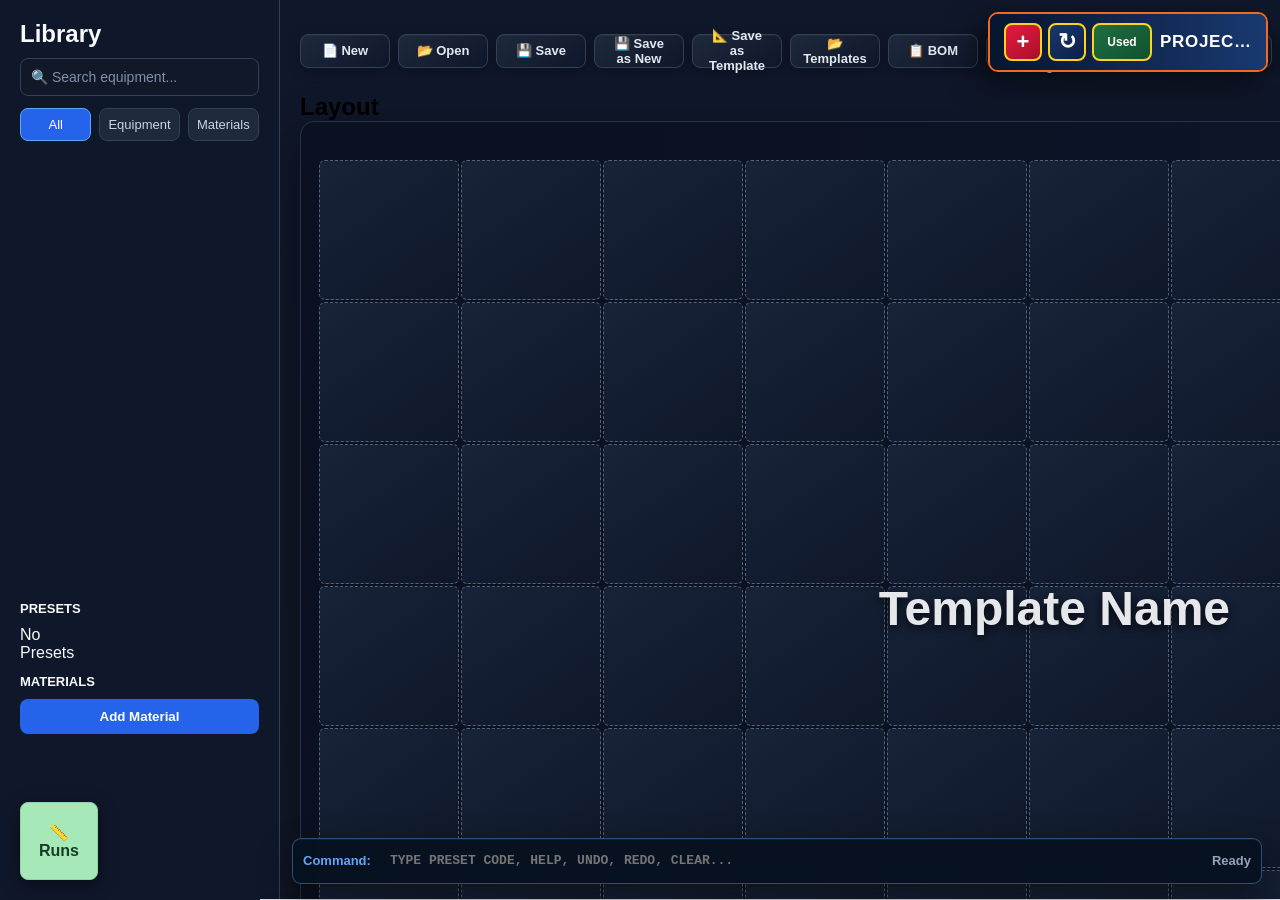
<file: index.html>
<!doctype html>
<html>
  <head>
    <meta charset="UTF-8" />

    <title>Panel Builder</title>

    <link rel="stylesheet" href="styles/toolbar.css?v=live-total-v1" />
    <link rel="stylesheet" href="styles/projectPhotos.css?v=project-photos-v4" />
    <link rel="stylesheet" href="styles/reset.css" />
    <link rel="stylesheet" href="styles/layout.css" />
    <link rel="stylesheet" href="styles/library.css?v=square-images-v2" />
    <link rel="stylesheet" href="styles/canvas.css" />
    <link rel="stylesheet" href="styles/connection.css" />
    <link rel="stylesheet" href="styles/modal.css?v=panel-search-clear-v1" />
    <link rel="stylesheet" href="styles/inspector.css" />
    <link rel="stylesheet" href="styles/bom.css" />
    <link rel="stylesheet" href="styles/runs.css?v=run-conduit-quick-pick-v2" />

    <!-- Manual Routing V3 -->
    <link rel="stylesheet" href="V3/manualRoute.css" />

    <!-- Uncomment when toolbar.css exists -->
    <!-- <link rel="stylesheet" href="styles/toolbar.css"> -->
  <style id="run-wire-page-style">
#run-wire-connection-preview{padding:12px 20px;background:#142239;color:#eef5ff;border-bottom:1px solid #3a5371}
#run-wire-connection-preview>strong{font-size:17px;display:block;margin-bottom:10px}
.run-wire-connection-equipment{display:flex;align-items:center;gap:14px;flex-wrap:wrap}
.run-wire-connection-equipment .run-canvas-component-preview{display:flex;align-items:center;gap:12px;border:1px solid #425b79;border-radius:7px;padding:8px 12px;min-width:180px;min-height:80px}
.run-wire-connection-equipment .run-canvas-component-preview img{width:74px;height:74px;object-fit:contain;background:#f4f6f8;border-radius:4px}
.run-wire-connection-equipment .run-canvas-component-preview span{font-size:11px;color:#a9bfd9}
.run-wire-connection-equipment .run-canvas-component-preview small{font-weight:700}
.run-wire-connection-equipment>span{font-size:22px;color:#70bdf4}

/* Dedicated full-screen Run Wire Editor (other pickers remain unchanged). */
#equipmentModal.run-wire-fullpage{inset:0;padding:0;align-items:stretch;justify-content:stretch}
#equipmentModal.run-wire-fullpage .modal-wrapper{width:100vw;height:100vh;max-width:none;gap:0;display:flex;flex-direction:column;align-items:stretch}
#equipmentModal.run-wire-fullpage .modal-content{order:0;width:100vw;max-width:none;height:auto;max-height:none;min-height:0;flex:1;border-radius:0;padding:14px 22px}
#equipmentModal.run-wire-fullpage #assemblyPanel{order:1;width:100%;max-width:none;min-width:0;flex-shrink:0;padding:8px 22px;background:#0e1b30;border-top:1px solid #3a5371}
#equipmentModal.run-wire-fullpage .modal-body{min-height:0;flex:1}
#equipmentModal.run-wire-fullpage .modal-header{margin-bottom:6px;padding-bottom:8px}
#equipmentModal.run-wire-fullpage #run-wire-connection-preview{padding:8px 14px}
#equipmentModal.run-wire-fullpage .run-wire-connection-equipment .run-canvas-component-preview{min-height:65px}
#equipmentModal.run-wire-fullpage .run-wire-connection-equipment img{height:58px;width:58px}

/* Override legacy modal dimensions only while the wire editor is active. */
html body #equipmentModal.run-wire-fullpage{position:fixed!important;inset:0!important;width:100vw!important;height:100dvh!important;max-width:none!important;max-height:none!important;margin:0!important;padding:0!important;overflow:hidden!important;z-index:99999!important;display:flex!important}
html body #equipmentModal.run-wire-fullpage>.modal-wrapper{box-sizing:border-box;width:100%!important;height:100%!important;min-height:0!important;max-width:none!important;max-height:none!important;margin:0!important;padding:0!important;gap:0!important;align-items:stretch!important;overflow:hidden!important}
html body #equipmentModal.run-wire-fullpage .modal-content{box-sizing:border-box;width:100%!important;height:100%!important;max-width:none!important;max-height:none!important;min-height:0!important;flex:1 1 0!important;margin:0!important;border-radius:0!important;overflow:hidden!important}
html body #equipmentModal.run-wire-fullpage .modal-body{height:auto!important;min-height:0!important;flex:1 1 0!important;grid-template-columns:190px minmax(0,1fr)!important;overflow:hidden!important}
html body #equipmentModal.run-wire-fullpage .library-panel{height:100%!important;min-height:0!important;overflow:hidden!important}
html body #equipmentModal.run-wire-fullpage #assemblyPanel{box-sizing:border-box;flex:0 0 auto!important;max-height:24vh!important;overflow-y:auto!important;width:100%!important}
@media(min-width:1200px){html body #equipmentModal.run-wire-fullpage .modal-body{grid-template-columns:205px minmax(0,1fr)!important}}
</style>
</head>

  <body>
    <div class="container">
      <aside class="sidebar">
        <h2>Library</h2>

        <input
          type="text"
          id="searchBox"
          placeholder="🔍 Search equipment..."
        />

        <div class="library-tabs">
          <button class="tab active">All</button>
          <button class="tab">Equipment</button>
          <button class="tab">Materials</button>
        </div>

        <div class="equipment-list">
          <div id="equipmentList"></div>
        </div>

        <div class="library-section">
          <div class="library-title">Presets</div>

          <div id="presetLibrary" class="preset-library"></div>
        </div>

        <div class="library-section">
          <div class="library-title">Materials</div>

          <button class="library-button">Add Material</button>
        </div>
      </aside>

      <main class="workspace">
        <!--==================================
    Workspace Toolbar
    ==================================-->

        <div class="workspace-toolbar">
          <button id="newProjectButton">📄 New</button>

          <button id="openProjectButton">📂 Open</button>

          <button id="saveButton">💾 Save</button>

          <button id="saveAsNewButton">💾 Save as New</button>

          <button id="saveAsTemplateButton">📐 Save as Template</button>
          <button id="openTemplateButton">📂 Templates</button>

          <button id="bomButton">📋 BOM</button>

          <button id="runMaterialsButton">🧰 Conduit &amp; Fittings</button>

          <button id="vanFittingPrototypeButton" title="Preview a VAN fitting estimate from the current template">
            ✨ VAN Fitting Guess
          </button>

          <button id="projectPhotosButton">🖼️ Photos</button>

          <button id="reloadMMLButton" title="Clear the local MML cache and load the latest material catalog">
            🔄 Reload MML
          </button>

          <button id="manualRouteButton">✏️ Manual Link</button>

          <div id="toolbarMaterialTotal" class="toolbar-material-total" title="Live total of the current BOM materials">
            <span>Total Amount</span>
            <strong>$0.00</strong>
          </div>
        </div>

        <!--==================================
    Layout
    ==================================-->

        <h2>Layout</h2>
        <button id="runsButton" class="workspace-floating-runs" type="button" title="Open Material Runs">📏 Runs</button>

        <div id="canvasContainer">
          <div id="grid"></div>

          <div id="previewLayer"></div>

          <svg id="svgLayer"></svg>
          <div id="canvasTemplateName" aria-label="Template name">Template Name</div>
        </div>
      </main>
    </div>

    <!-- BOM -->

    <div id="bomPanel" class="bom-panel">
      <div class="bom-title">Bill of Materials</div>

      <div id="bomBody">No Materials</div>
    </div>

    <!-- Link Inspector -->

    <div id="linkInspector" class="link-inspector collapsed">
      <div class="inspector-header">
        <h3>Link Properties</h3>
      </div>

      <div id="inspectorBody" class="inspector-body">No Link Selected</div>
    </div>

    <!-- ========================================= -->
    <!-- Modal -->
    <!-- ========================================= -->

    <div id="equipmentModal" class="modal">
      <div class="modal-wrapper">
        <!-- ========================================= -->
        <!-- Connection Assembly -->
        <!-- ========================================= -->

        <div id="assemblyPanel" class="connection-assembly"></div>

        <!-- ========================================= -->
        <!-- Modal Window -->
        <!-- ========================================= -->

        <div class="modal-content">
          <div class="modal-header">
            <h2>Place Node</h2>

            <button id="closeModal">&times;</button>
          </div>

          <!-- ========================================= -->
          <!-- Search -->
          <!-- ========================================= -->

          <div class="modal-search-wrap"><input id="modalSearch" type="text" placeholder="Search node..." /><button id="modalSearchClear" type="button" aria-label="Clear search" title="Clear search">×</button></div>

          <div class="modal-body">
            <!-- Left Column -->

            <div class="filter-panel">
              <!-- ========================================= -->
              <!-- Connection Hardware Filters -->
              <!-- ========================================= -->

              <div id="modalFilters" class="modal-filters">
                <!-- Conduit -->

                <div class="filter-group">
                  <div class="filter-title">Conduit</div>

                  <div id="systemChips" class="chip-container"></div>
                </div>

                <!-- Fitting -->

                <div class="filter-group">
                  <div class="filter-title">Fitting</div>

                  <div id="typeChips" class="chip-container"></div>
                </div>

                <!-- Size -->

                <div class="filter-group">
                  <div class="filter-title">Size</div>

                  <div id="sizeChips" class="chip-container"></div>
                </div>
              </div>

              <!-- ========================================= -->
              <!-- Equipment Component Filters -->
              <!-- ========================================= -->

              <div
                id="equipmentFilters"
                class="modal-filters"
                style="display: none"
              >
                <div class="filter-group">
                  <div class="filter-title">Component</div>

                  <div
                    id="equipmentComponentChips"
                    class="chip-container"
                  ></div>
                </div>
              </div>
            </div>

            <!-- Right Column -->

            <div class="library-panel">
              <div id="modalList" class="modal-list"></div>
            </div>
          </div>
          <!-- modal-body -->
        </div>
        <!-- modal-content -->
      </div>
      <!-- modal-wrapper -->
    </div>
    <!-- equipmentModal -->

    <!-- ========================================= -->
    <!-- Data -->
    <!-- ========================================= -->

    <script src="api/equipment.js"></script>

    <!-- ========================================= -->
    <!-- Core -->
    <!-- ========================================= -->

    <script src="js/core/config.js"></script>
    <script src="js/core/keyboard.js"></script>
    <script src="js/core/performance.js"></script>

    <!-- ========================================= -->
    <!-- Layout -->
    <!-- ========================================= -->

    <script src="js/layout/state.js"></script>
    <script src="js/layout/selectionManager.js"></script>
    <script src="js/layout/clipboardManager.js"></script>
    <script src="js/layout/pasteManager.js"></script>
    <script src="js/layout/equipmentManager.js"></script>
    <script src="js/layout/placement.js"></script>
    <script src="js/utils/driveImage.js?v=drive-image-v3"></script>
    <script src="js/layout/preview.js?v=drive-image-v3"></script>
    <script src="js/layout/presetPlacement.js?v=mdp-preset-rating-v1"></script>
    <script src="js/layout/renderer.js?v=drive-image-v3"></script>
    <script src="js/layout/dragManager.js?v=ldisc-inspect-v1"></script>
    <script src="js/layout/deleteManager.js"></script>

    <script src="js/materials/materialLookup.js"></script>

    <!-- ========================================= -->
    <!-- Equipment -->
    <!-- ========================================= -->

    <script src="js/equipment/equipmentNode.js"></script>
    <script src="js/equipment/equipmentCardRenderer.js?v=panel-click-drag-v1"></script>
    <script src="js/equipment/equipmentCardModal.js?v=panel-search-clear-v1"></script>
    <script src="js/equipment/equipmentPreview.js"></script>
    <script src="js/equipment/equipmentCardFilters.js?v=panel-circuit-v10"></script>
    <script src="js/equipment/equipmentCardLibrary.js?v=panel-circuit-v10"></script>
    <script src="js/equipment/equipmentCardSelection.js?v=panel-circuit-v10"></script>
    <script src="js/equipment/disconnectPresetEditor.js?v=mdp-breakers-auto-v1"></script>

    <script src="js/layout/canvas.js?v=mdp-preset-rating-v1"></script>

    <!-- ========================================= -->
    <!-- SVG -->
    <!-- ========================================= -->

    <script src="js/svg/svgStyles.js"></script>
    <script src="js/svg/svgLine.js"></script>
    <script src="js/svg/svgPath.js"></script>
    <script src="js/svg/svgRenderer.js"></script>

    <!-- ========================================= -->
    <!-- Connections -->
    <!-- ========================================= -->

    <script src="js/connections/connectionFactory.js"></script>
    <script src="js/connections/connectionHardware.js"></script>
    <script src="js/connections/connectionUtils.js"></script>
    <script src="js/connections/connections.js"></script>

    <script src="js/connections/nodeGenerator.js"></script>
    <script src="js/connections/connectionIdentity.js"></script>
    <script src="js/connections/connectionRegistry.js"></script>
    <script src="js/connections/connectionPosition.js"></script>
    <script src="js/connections/connectionPreview.js?v=drive-image-v3"></script>
    <script src="js/connections/connectionRenderer.js?v=drive-image-v3"></script>

    <!-- ========================================= -->
    <!-- Existing Link Routing Dependencies -->
    <!-- ========================================= -->

    <script src="js/connections/linkObstacleGrid.js"></script>
    <script src="js/connections/linkGridHelper.js"></script>
    <script src="js/connections/linkPathfinder.js"></script>
    <script src="js/connections/linkRouteUtils.js"></script>
    <script src="js/connections/linkNodeExit.js"></script>
    <script src="js/connections/linkTransition.js"></script>
    <script src="js/connections/linkGeometry.js"></script>

    <!-- ========================================= -->
    <!-- Routing V2 -->
    <!-- ========================================= -->

    <script src="RoutingV2/routingConfigV2.js"></script>
    <script src="RoutingV2/routingGeometryV2.js"></script>
    <script src="RoutingV2/routingObstacleV2.js"></script>
    <script src="RoutingV2/routingValidatorV2.js"></script>
    <script src="RoutingV2/routingLaneManagerV2.js"></script>
    <script src="RoutingV2/routingPathfinderV2.js"></script>
    <script src="RoutingV2/routingScorerV2.js"></script>
    <script src="RoutingV2/routingOptimizerV2.js"></script>
    <script src="RoutingV2/smartRouterV2.js"></script>
    <script src="RoutingV2/routingBridgeV2.js"></script>

    <script>
      RoutingBridgeV2.install();
    </script>

    <!-- ========================================= -->
    <!-- Manual Routing V3 -->
    <!-- ========================================= -->

    <script src="V3/manualRouteGrid.js"></script>
    <script src="V3/manualRouteSnap.js"></script>
    <script src="V3/manualRouteSegments.js"></script>
    <script src="V3/manualRouteHitTest.js"></script>
    <script src="V3/manualRouteSerializer.js"></script>
    <script src="V3/manualRouteRenderer.js"></script>
    <script src="V3/manualRouteHandles.js"></script>
    <script src="V3/manualRouterEngine.js"></script>
    <script src="V3/manualRouteInput.js"></script>
    <script src="V3/manualRouteBridge.js"></script>
    <script src="V3/manualRouteBootstrap.js"></script>

    <!-- ========================================= -->
    <!-- Optional Legacy Router -->
    <!-- Keep Disabled -->
    <!-- ========================================= -->

    <!--
<script src="js/connections/linkObstacleRouter.js"></script>
<script src="js/connections/linkObstacleCollision.js"></script>
<script src="js/connections/linkRouteBuilder.js"></script>
<script src="js/connections/linkRouteOptimizer.js"></script>
-->

    <!-- ========================================= -->
    <!-- Link Processing -->
    <!-- ========================================= -->

    <script src="js/connections/linkLength.js"></script>
    <script src="js/connections/linkAssembly.js"></script>
    <script src="js/connections/linkMaterials.js"></script>
    <script src="js/connections/linkHover.js"></script>

    <script src="js/connections/linkRenderer.js"></script>
    <script src="js/connections/linkNode.js?v=canvas-link-run-wire-v1"></script>
    <script src="js/connections/linkManager.js?v=link-run-sync-v1"></script>
    <script src="js/connections/linkSelection.js"></script>
    <script src="js/connections/linkEditor.js"></script>

    <script src="js/connections/nodeHover.js"></script>
    <script src="js/connections/nodeClipboard.js"></script>
    <script src="js/connections/nodePaste.js"></script>

    <!-- ========================================= -->
    <!-- UI -->
    <!-- ========================================= -->

    <script src="js/ui/library.js?v=drive-image-v3"></script>
    <script src="js/ui/modal.js?v=panel-search-clear-v1"></script>
    <script src="js/ui/modalFilters.js"></script>
    <script src="js/ui/modalSearch.js"></script>
    <script src="js/ui/modalEquipment.js"></script>
    <script src="js/ui/modalHardware.js?v=run-wire-qty-v2"></script>
    <script src="js/ui/materialImageUpload.js?v=drive-image-v3"></script>
    <script src="js/ui/modalRenderer.js?v=drive-image-v3"></script>

    <script src="js/ui/assemblyPicker.js"></script>
    <script src="js/ui/linkDeleteButton.js"></script>

    <!-- ========================================= -->
    <!-- Link Inspector -->
    <!-- ========================================= -->

    <script src="js/ui/linkInspectorData.js"></script>
    <script src="js/ui/linkInspectorPanels.js"></script>
    <script src="js/ui/linkInspectorConduit.js"></script>
    <script src="js/ui/linkInspectorAssembly.js?v=drive-image-v3"></script>
    <script src="js/ui/linkInspectorRenderer.js"></script>
    <script src="js/ui/linkInspectorEvents.js"></script>
    <script src="js/ui/linkInspector.js"></script>

    <!-- ========================================= -->
    <!-- BOM -->
    <!-- ========================================= -->

    <script src="js/bom/bomGenerator.js?v=run-conduit-length-v1"></script>
    <script src="js/bom/bomRenderer.js?v=live-total-v1"></script>

    <!-- ========================================= -->
    <!-- Project -->
    <!-- ========================================= -->

    <script src="engine/sortEngine.js"></script>

    <script src="js/project/projectSerializer.js?v=project-photos-v1"></script>
    <script src="js/project/projectDeserializer.js?v=project-photos-v1"></script>
    <script src="js/project/projectState.js?v=project-photos-v1"></script>
    <script src="js/ui/runsModal.js?v=run-fitting-fullscreen-v1"></script>
    <script src="js/ui/vanFittingPrototype.js?v=van-fitting-prototype-v1"></script>
    <script src="js/ui/photoMeasureRuns.js?v=cali-chips-v1"></script>
    <script src="js/ui/projectPhotos.js?v=project-photos-v4"></script>
    <script src="js/project/projectCache.js"></script>
    <script src="js/project/projectManager.js?v=used-materials-xlsx-v1"></script>
    <script src="js/project/localTemplates.js?v=photo-click-v1"></script>
    <script src="js/project/projectDraft.js"></script>
    <script src="js/project/projectNew.js"></script>

    <!-- ========================================= -->
    <!-- Storage -->
    <!-- ========================================= -->

    <script src="js/storage/draftStorage.js"></script>

    <!-- ========================================= -->
    <!-- API -->
    <!-- ========================================= -->

    <script src="api/cacheManager.js"></script>
    <script src="api/projectApi.js?v=api-timeout-v2"></script>

    <!-- ========================================= -->
    <!-- History and Keyboard -->
    <!-- ========================================= -->

    <script src="engine/historyManagerV2.js"></script>
    <script src="engine/keyboardManagerV2.js"></script>

    <!-- ========================================= -->
    <!-- Project UI -->
    <!-- ========================================= -->

    <script src="js/ui/projectDialog.js?v=project-row-parser-v1"></script>
    <script src="js/ui/projectOpenDialog.js?v=open-project-search-v2"></script>
    <script src="js/ui/toolbar.js?v=live-total-v2"></script>

    <!-- ========================================= -->
    <!-- Application -->
    <!-- ========================================= -->

    <!-- Load your application startup file below this line. -->
    <!-- Example: -->
    <!-- <script src="js/app.js"></script> -->

    <link rel="stylesheet" href="styles/materialDebugPanelV2.css" />
    <script src="js/ui/materialDebugPanelV2.js?v=used-materials-button-v1"></script>

    <!-- Manual Routing V3 application integration -->
    <script src="INTEGRATION_EXAMPLE.js"></script>

    <script src="js/core/main.js?v=panel-circuit-v10"></script>
    <script src="js/ui/canvasBreakerSummary.js?v=canvas-breaker-summary-addon-v2"></script>
    <script src="js/ui/equipmentBomStatus.js?v=equipment-bom-status-v1"></script>
    <script src="js/ui/directConduitHighlight.js?v=direct-conduit-highlight-v1"></script>
    <script src="js/ui/vanMaterialsSummary.js?v=van-materials-summary-v5"></script>
  </body>
</html>
</file>
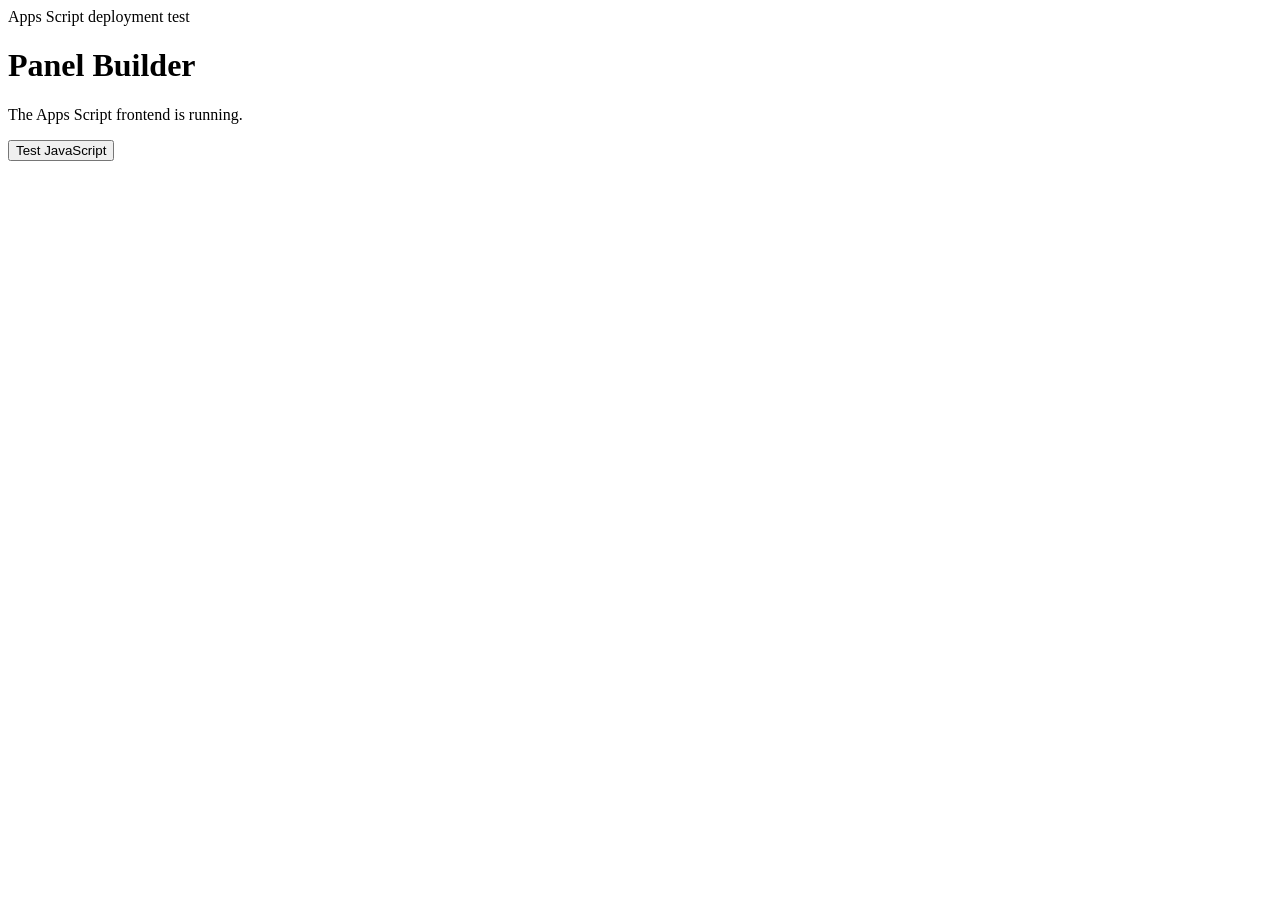
<file: apps-script/Index.html>
<!doctype html>
<html>
  <head>
    <base target="_top">
    <meta charset="UTF-8">
    <meta name="viewport" content="width=device-width, initial-scale=1">
    <title>Panel Builder</title>
    <?!= include("Styles"); ?>
  </head>

  <body>
    <main class="test-page">
      <div class="status-badge">Apps Script deployment test</div>
      <h1>Panel Builder</h1>
      <p>The Apps Script frontend is running.</p>
      <button id="testButton" type="button">Test JavaScript</button>
    </main>

    <?!= include("Scripts"); ?>
  </body>
</html>
</file>
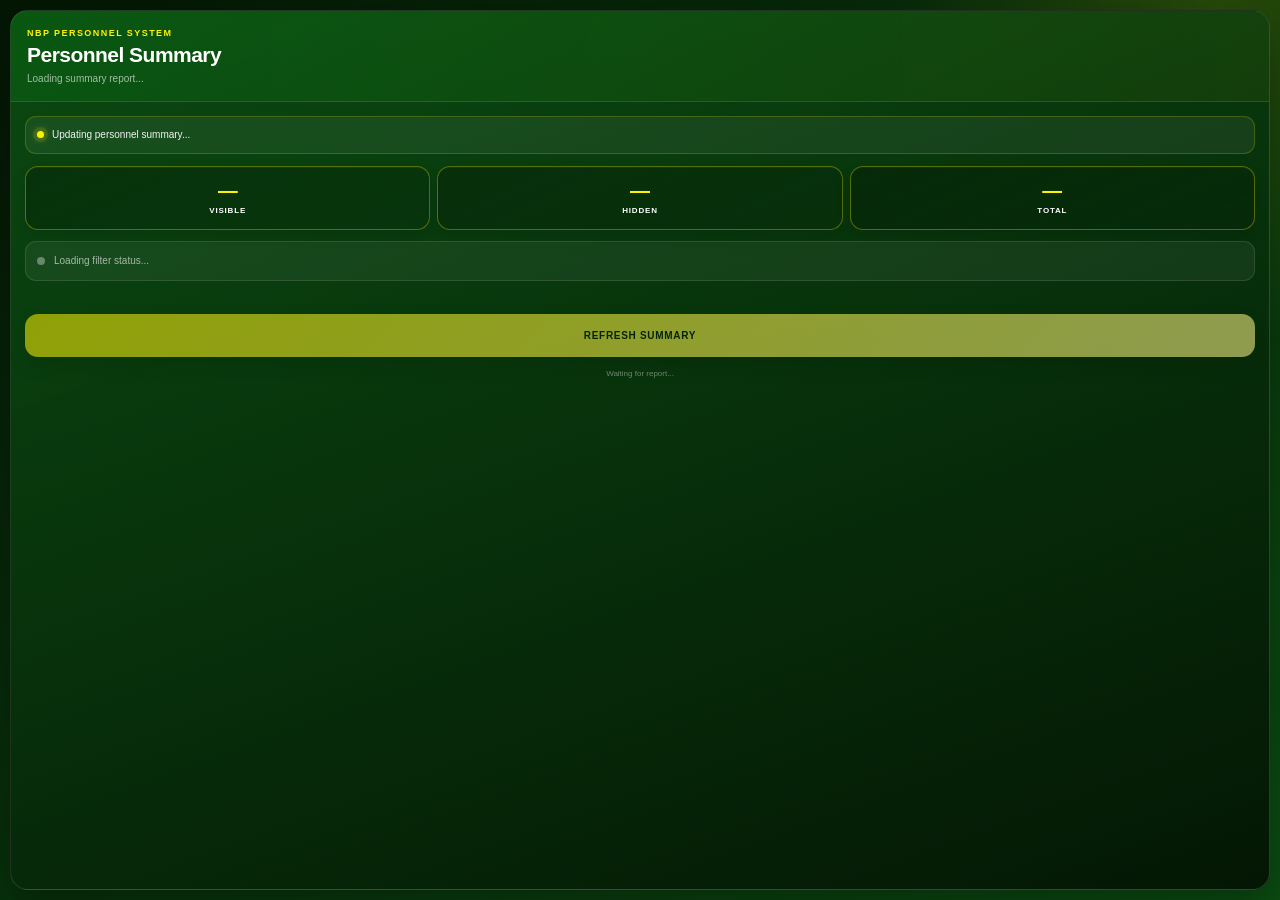
<file: apps-script/SummaryReport.html>
<!DOCTYPE html>
<html>
<head>
  <base target="_top">

  <meta
    name="viewport"
    content="width=device-width, initial-scale=1"
  >

  <style>
    :root {
      --green-950: #041604;
      --green-900: #072507;
      --green-850: #09370d;
      --green-800: #0b4c12;
      --green-700: #087a12;
      --green-600: #00a814;
      --green-500: #00e51a;

      --yellow-500: #fff200;
      --yellow-400: #ffe600;

      --white: #ffffff;

      --text-main: rgba(255, 255, 255, 0.94);
      --text-muted: rgba(255, 255, 255, 0.62);
      --border: rgba(255, 255, 255, 0.11);
      --danger: #c63b32;
    }

    * {
      box-sizing: border-box;
    }

    html,
    body {
      width: 100%;
      min-height: 100%;
      margin: 0;
    }

    body {
      padding: 10px;
      color: var(--text-main);

      background:
        radial-gradient(
          circle at 95% 2%,
          rgba(255, 242, 0, 0.13),
          transparent 22%
        ),
        linear-gradient(
          145deg,
          var(--green-950),
          var(--green-800)
        );

      font-family:
        Inter,
        "Segoe UI",
        Arial,
        sans-serif;

      font-size: 12px;
    }

    .app {
      min-height: calc(100vh - 20px);
      overflow: hidden;

      border:
        1px solid
        var(--border);

      border-radius: 18px;

      background:
        linear-gradient(
          160deg,
          rgba(11, 76, 18, 0.97),
          rgba(4, 22, 4, 0.99)
        );

      box-shadow:
        0 18px 40px
        rgba(0, 0, 0, 0.30);
    }

    .header {
      padding: 17px 16px 14px;

      border-bottom:
        1px solid
        var(--border);

      background:
        linear-gradient(
          90deg,
          rgba(0, 229, 26, 0.09),
          rgba(255, 242, 0, 0.045)
        );
    }

    .eyebrow {
      margin: 0 0 5px;
      color: var(--yellow-500);
      font-size: 9px;
      font-weight: 900;
      letter-spacing: 0.16em;
      text-transform: uppercase;
    }

    .title {
      margin: 0;
      color: var(--white);
      font-size: 21px;
      font-weight: 900;
      letter-spacing: -0.025em;
    }

    .subtitle {
      margin: 5px 0 0;
      color: var(--text-muted);
      font-size: 10px;
      line-height: 1.45;
    }

    .content {
      padding: 14px;
    }

    .status {
      display: none;
      align-items: center;
      gap: 8px;

      min-height: 38px;
      margin-bottom: 12px;
      padding: 9px 11px;

      border:
        1px solid
        rgba(255, 242, 0, 0.18);

      border-radius: 11px;
      color: var(--text-main);
      background: rgba(255, 255, 255, 0.06);
      font-size: 10px;
    }

    .status.visible {
      display: flex;
    }

    .status.error {
      color: #ffd8d4;
      border-color: rgba(198, 59, 50, 0.38);
      background: rgba(198, 59, 50, 0.18);
    }

    .status-dot {
      flex: 0 0 auto;
      width: 7px;
      height: 7px;
      border-radius: 50%;
      background: var(--yellow-500);

      box-shadow:
        0 0 0 4px
        rgba(255, 242, 0, 0.09),
        0 0 9px
        rgba(255, 242, 0, 0.6);
    }

    .status.busy .status-dot {
      animation:
        statusPulse
        900ms
        ease-in-out
        infinite;
    }

    @keyframes statusPulse {
      0%,
      100% {
        opacity: 0.4;
        transform: scale(0.85);
      }

      50% {
        opacity: 1;
        transform: scale(1.18);
      }
    }

    .total-grid {
      display: grid;
      grid-template-columns: repeat(3, minmax(0, 1fr));
      gap: 7px;
      margin-bottom: 11px;
    }

    .total-card {
      min-width: 0;
      min-height: 64px;

      display: flex;
      flex-direction: column;
      align-items: center;
      justify-content: center;

      padding: 9px 4px;

      border:
        1px solid
        rgba(255, 242, 0, 0.32);

      border-radius: 13px;
      text-align: center;

      background:
        linear-gradient(
          155deg,
          rgba(0, 0, 0, 0.24),
          rgba(0, 0, 0, 0.12)
        );

      box-shadow:
        inset 0 1px 0
        rgba(255, 255, 255, 0.04),
        0 7px 14px
        rgba(0, 0, 0, 0.12);
    }

    .total-number {
      display: block;
      max-width: 100%;
      overflow: hidden;
      color: var(--yellow-500);
      font-size: 20px;
      font-weight: 900;
      line-height: 1;
      text-overflow: ellipsis;
      white-space: nowrap;
    }

    .total-label {
      display: block;
      margin-top: 6px;
      color: var(--white);
      font-size: 8px;
      font-weight: 900;
      letter-spacing: 0.1em;
      text-transform: uppercase;
    }

    .filter-status {
      display: flex;
      align-items: center;
      gap: 9px;

      min-height: 40px;
      margin-bottom: 16px;
      padding: 9px 11px;

      border:
        1px solid
        var(--border);

      border-radius: 11px;
      color: var(--text-muted);
      background: rgba(255, 255, 255, 0.055);
      font-size: 10px;
    }

    .filter-status-dot {
      flex: 0 0 auto;
      width: 8px;
      height: 8px;
      border-radius: 50%;
      background: rgba(255, 255, 255, 0.35);
    }

    .filter-status-dot.active {
      background: var(--yellow-500);

      box-shadow:
        0 0 0 4px
        rgba(255, 242, 0, 0.08),
        0 0 10px
        rgba(255, 242, 0, 0.65);
    }

    .filter-status-text {
      min-width: 0;
      overflow: hidden;
      text-overflow: ellipsis;
      white-space: nowrap;
    }

    .summary-sections {
      display: grid;
      gap: 18px;
    }

    .summary-section {
      overflow: hidden;
      background: transparent;
    }

    .section-header {
      display: flex;
      align-items: center;
      justify-content: space-between;
      gap: 10px;

      width: 100%;
      margin: 0 0 5px;
      padding: 0 0 9px;

      border: 0;
      border-bottom:
        1px solid
        rgba(255, 242, 0, 0.34);

      color: var(--white);
      background: transparent;
      cursor: pointer;
      user-select: none;
    }

    .section-header:hover .section-title {
      color: var(--yellow-500);
    }

    .section-heading {
      display: flex;
      align-items: center;
      gap: 8px;
      min-width: 0;
    }

    .section-icon {
      display: grid;
      flex: 0 0 auto;

      width: 27px;
      height: 27px;
      place-items: center;

      border:
        1px solid
        rgba(255, 242, 0, 0.42);

      border-radius: 8px;
      color: var(--yellow-500);
      background: rgba(0, 0, 0, 0.18);
      font-size: 12px;
      line-height: 1;
    }

    .section-title {
      overflow: hidden;
      color: var(--white);
      font-size: 11px;
      font-weight: 900;
      letter-spacing: 0.1em;
      text-overflow: ellipsis;
      text-transform: uppercase;
      white-space: nowrap;
      transition: color 140ms ease;
    }

    .section-right {
      display: flex;
      align-items: center;
      gap: 7px;
    }

    .section-total {
      min-width: 37px;
      padding: 4px 8px;
      border-radius: 999px;
      color: var(--green-950);
      background: var(--yellow-500);
      font-size: 9px;
      font-weight: 900;
      text-align: center;

      box-shadow:
        0 4px 10px
        rgba(255, 242, 0, 0.13);
    }

    .section-arrow {
      color: var(--yellow-500);
      font-size: 9px;
      transition: transform 160ms ease;
    }

    .summary-section.collapsed .section-arrow {
      transform: rotate(-90deg);
    }

    .section-content {
      max-height: 310px;
      overflow-y: auto;
      padding: 0 3px;
    }

    .summary-section.collapsed .section-content {
      display: none;
    }

    .summary-item {
      display: grid;
      grid-template-columns: minmax(0, 1fr);
      gap: 6px;

      min-height: 48px;
      padding: 8px 1px;

      border-bottom:
        1px solid
        rgba(255, 255, 255, 0.065);
    }

    .summary-item:last-child {
      border-bottom: 0;
    }

    .item-heading {
      display: flex;
      align-items: center;
      justify-content: space-between;
      gap: 8px;
      min-width: 0;
    }

    .item-label {
      display: block;
      min-width: 0;
      overflow: hidden;
      color: var(--text-main);
      font-size: 10px;
      font-weight: 800;
      line-height: 1.3;
      text-overflow: ellipsis;
      text-transform: uppercase;
      white-space: nowrap;
    }

    .item-meta {
      flex: 0 0 auto;
      color: var(--text-muted);
      font-size: 9px;
      font-weight: 700;
      white-space: nowrap;
    }

    .item-percentage {
      color: var(--yellow-500);
    }

    .item-bar-track {
      position: relative;
      width: 100%;
      height: 4px;
      overflow: hidden;
      border-radius: 999px;
      background: rgba(255, 255, 255, 0.09);
    }

    .item-bar {
      width: 0;
      height: 100%;
      border-radius: 999px;

      background:
        linear-gradient(
          90deg,
          var(--green-500) 0%,
          #9dff00 58%,
          var(--yellow-500) 100%
        );

      box-shadow:
        0 0 7px
        rgba(0, 229, 26, 0.25);

      transition:
        width 420ms
        cubic-bezier(
          0.22,
          1,
          0.36,
          1
        );
    }

    .empty-message {
      padding: 16px 4px;
      color: var(--text-muted);
      font-size: 10px;
      text-align: center;
    }

    .refresh-button {
      width: 100%;
      height: 43px;
      margin-top: 17px;
      padding: 0 15px;

      border: 0;
      border-radius: 13px;

      color: var(--green-950);

      background:
        linear-gradient(
          135deg,
          var(--yellow-500),
          #fff88b
        );

      font-size: 10px;
      font-weight: 900;
      letter-spacing: 0.07em;
      text-transform: uppercase;
      cursor: pointer;

      box-shadow:
        0 8px 17px
        rgba(0, 0, 0, 0.17);

      transition:
        transform 140ms ease,
        opacity 140ms ease,
        box-shadow 140ms ease;
    }

    .refresh-button:hover:not(:disabled) {
      transform: translateY(-1px);

      box-shadow:
        0 10px 21px
        rgba(0, 0, 0, 0.23);
    }

    .refresh-button:disabled {
      opacity: 0.55;
      cursor: wait;
    }

    .footer {
      margin-top: 11px;
      color: rgba(255, 255, 255, 0.42);
      font-size: 8px;
      line-height: 1.5;
      text-align: center;
    }

    * {
      scrollbar-width: thin;

      scrollbar-color:
        rgba(255, 242, 0, 0.42)
        rgba(0, 0, 0, 0.13);
    }

    *::-webkit-scrollbar {
      width: 6px;
      height: 6px;
    }

    *::-webkit-scrollbar-track {
      border-radius: 999px;
      background: rgba(0, 0, 0, 0.13);
    }

    *::-webkit-scrollbar-thumb {
      border-radius: 999px;
      background: rgba(255, 242, 0, 0.42);
    }

    @media (max-width: 340px) {
      body {
        padding: 7px;
      }

      .content {
        padding: 11px;
      }

      .total-grid {
        gap: 5px;
      }

      .total-card {
        min-height: 58px;
      }

      .total-number {
        font-size: 17px;
      }

      .total-label {
        font-size: 7px;
      }
    }
  </style>
</head>

<body>
  <main class="app">

    <header class="header">
      <p class="eyebrow">
        NBP Personnel System
      </p>

      <h1 class="title">
        Personnel Summary
      </h1>

      <p
        id="headerUpdated"
        class="subtitle"
      >
        Loading summary report...
      </p>
    </header>

    <section class="content">

      <div
        id="status"
        class="status visible busy"
      >
        <span class="status-dot"></span>

        <span id="statusText">
          Updating personnel summary...
        </span>
      </div>

      <div class="total-grid">

        <div class="total-card">
          <span
            id="visibleCount"
            class="total-number"
          >
            —
          </span>

          <span class="total-label">
            Visible
          </span>
        </div>

        <div class="total-card">
          <span
            id="hiddenCount"
            class="total-number"
          >
            —
          </span>

          <span class="total-label">
            Hidden
          </span>
        </div>

        <div class="total-card">
          <span
            id="totalCount"
            class="total-number"
          >
            —
          </span>

          <span class="total-label">
            Total
          </span>
        </div>

      </div>

      <div class="filter-status">
        <span
          id="filterStatusDot"
          class="filter-status-dot"
        ></span>

        <span
          id="filterStatusText"
          class="filter-status-text"
        >
          Loading filter status...
        </span>
      </div>

      <div
        id="summarySections"
        class="summary-sections"
      ></div>

      <button
        id="refreshButton"
        class="refresh-button"
        type="button"
      >
        Refresh Summary
      </button>

      <footer
        id="footer"
        class="footer"
      >
        Waiting for report...
      </footer>

    </section>

  </main>

  <script>
    const SUMMARY_SECTION_ORDER = [
      "camp",
      "category",
      "gender",
      "rank",
      "type"
    ];

    const SUMMARY_SECTION_ICONS = {
      camp: "🏢",
      category: "👥",
      gender: "♀",
      rank: "★",
      type: "🛡"
    };

    let summaryRequestRunning = false;

    document.addEventListener(
      "DOMContentLoaded",
      function () {
        document
          .getElementById(
            "refreshButton"
          )
          .addEventListener(
            "click",
            loadSummary_
          );

        loadSummary_();
      }
    );

    function loadSummary_() {
      if (summaryRequestRunning) {
        return;
      }

      summaryRequestRunning = true;

      setBusyState_(
        true
      );

      showStatus_(
        "Updating personnel summary...",
        false
      );

      google.script.run
        .withSuccessHandler(
          function (report) {
            summaryRequestRunning = false;

            setBusyState_(
              false
            );

            hideStatus_();

            renderSummary_(
              report || {}
            );
          }
        )
        .withFailureHandler(
          function (error) {
            summaryRequestRunning = false;

            setBusyState_(
              false
            );

            showStatus_(
              error && error.message
                ? error.message
                : String(error),
              true
            );
          }
        )
        .getPersonnelSummaryReport();
    }

    function renderSummary_(
      report
    ) {
      setText_(
        "visibleCount",
        formatNumber_(
          report.visibleCount
        )
      );

      setText_(
        "hiddenCount",
        formatNumber_(
          report.hiddenCount
        )
      );

      setText_(
        "totalCount",
        formatNumber_(
          report.totalCount
        )
      );

      renderFilterStatus_(
        report.hasActiveFilters
      );

      renderSections_(
        report.sections || {}
      );

      const updatedAt =
        String(
          report.updatedAt || ""
        );

      setText_(
        "headerUpdated",
        updatedAt
          ? "Updated " + updatedAt
          : "Personnel totals by camp, category, gender, rank and type."
      );

      setText_(
        "footer",
        updatedAt
          ? "Updated " +
            updatedAt +
            " • " +
            formatNumber_(
              report.elapsedMs
            ) +
            " ms"
          : "Summary ready"
      );
    }

    function renderFilterStatus_(
      hasActiveFilters
    ) {
      const dot =
        document.getElementById(
          "filterStatusDot"
        );

      const text =
        document.getElementById(
          "filterStatusText"
        );

      dot.classList.toggle(
        "active",
        Boolean(
          hasActiveFilters
        )
      );

      text.textContent =
        hasActiveFilters
          ? "Filter active — summary reflects the filtered personnel."
          : "No active filter — summary includes all personnel.";
    }

    function renderSections_(
      sections
    ) {
      const container =
        document.getElementById(
          "summarySections"
        );

      container.innerHTML = "";

      SUMMARY_SECTION_ORDER.forEach(
        function (key) {
          const section =
            sections[key];

          if (!section) {
            return;
          }

          container.appendChild(
            createSummarySection_(
              section,
              key
            )
          );
        }
      );

      if (!container.children.length) {
        const empty =
          document.createElement(
            "div"
          );

        empty.className =
          "empty-message";

        empty.textContent =
          "No summary sections were returned.";

        container.appendChild(
          empty
        );
      }
    }

    function createSummarySection_(
      section,
      key
    ) {
      const wrapper =
        document.createElement(
          "section"
        );

      wrapper.className =
        "summary-section";

      const header =
        document.createElement(
          "div"
        );

      header.className =
        "section-header";

      header.setAttribute(
        "role",
        "button"
      );

      header.setAttribute(
        "tabindex",
        "0"
      );

      const heading =
        document.createElement(
          "div"
        );

      heading.className =
        "section-heading";

      const icon =
        document.createElement(
          "span"
        );

      icon.className =
        "section-icon";

      icon.textContent =
        SUMMARY_SECTION_ICONS[key] ||
        "•";

      const title =
        document.createElement(
          "span"
        );

      title.className =
        "section-title";

      title.textContent =
        section.label ||
        key;

      heading.appendChild(
        icon
      );

      heading.appendChild(
        title
      );

      const right =
        document.createElement(
          "div"
        );

      right.className =
        "section-right";

      const total =
        document.createElement(
          "span"
        );

      total.className =
        "section-total";

      total.textContent =
        formatNumber_(
          section.total
        );

      const arrow =
        document.createElement(
          "span"
        );

      arrow.className =
        "section-arrow";

      arrow.textContent =
        "▼";

      right.appendChild(
        total
      );

      right.appendChild(
        arrow
      );

      header.appendChild(
        heading
      );

      header.appendChild(
        right
      );

      const content =
        document.createElement(
          "div"
        );

      content.className =
        "section-content";

      const items =
        Array.isArray(
          section.items
        )
          ? section.items
          : [];

      if (!items.length) {
        const empty =
          document.createElement(
            "div"
          );

        empty.className =
          "empty-message";

        empty.textContent =
          "No personnel records";

        content.appendChild(
          empty
        );
      } else {
        const maximumCount =
          Math.max.apply(
            null,
            items.map(
              function (item) {
                return Number(
                  item.count || 0
                );
              }
            )
          ) || 1;

        const sectionTotal =
          Number(
            section.total || 0
          );

        items.forEach(
          function (item) {
            content.appendChild(
              createSummaryItem_(
                item,
                maximumCount,
                sectionTotal
              )
            );
          }
        );
      }

      function toggleSection_() {
        wrapper.classList.toggle(
          "collapsed"
        );
      }

      header.addEventListener(
        "click",
        toggleSection_
      );

      header.addEventListener(
        "keydown",
        function (event) {
          if (
            event.key === "Enter" ||
            event.key === " "
          ) {
            event.preventDefault();

            toggleSection_();
          }
        }
      );

      wrapper.appendChild(
        header
      );

      wrapper.appendChild(
        content
      );

      return wrapper;
    }

    function createSummaryItem_(
      item,
      maximumCount,
      sectionTotal
    ) {
      const row =
        document.createElement(
          "div"
        );

      row.className =
        "summary-item";

      const heading =
        document.createElement(
          "div"
        );

      heading.className =
        "item-heading";

      const label =
        document.createElement(
          "span"
        );

      label.className =
        "item-label";

      label.textContent =
        item.label ||
        "Unspecified";

      label.title =
        item.label ||
        "Unspecified";

      const count =
        Number(
          item.count || 0
        );

      const percentage =
        sectionTotal > 0
          ? (
              count /
              sectionTotal
            ) *
            100
          : 0;

      const meta =
        document.createElement(
          "span"
        );

      meta.className =
        "item-meta";

      const countText =
        document.createTextNode(
          formatNumber_(
            count
          ) +
          " · "
        );

      const percentageText =
        document.createElement(
          "span"
        );

      percentageText.className =
        "item-percentage";

      percentageText.textContent =
        percentage.toFixed(1) +
        "%";

      meta.appendChild(
        countText
      );

      meta.appendChild(
        percentageText
      );

      heading.appendChild(
        label
      );

      heading.appendChild(
        meta
      );

      const track =
        document.createElement(
          "div"
        );

      track.className =
        "item-bar-track";

      const bar =
        document.createElement(
          "div"
        );

      bar.className =
        "item-bar";

      track.appendChild(
        bar
      );

      row.appendChild(
        heading
      );

      row.appendChild(
        track
      );

      const barPercentage =
        maximumCount > 0
          ? Math.max(
              1.5,
              Math.min(
                100,
                (
                  count /
                  maximumCount
                ) *
                100
              )
            )
          : 0;

      window.requestAnimationFrame(
        function () {
          window.requestAnimationFrame(
            function () {
              bar.style.width =
                barPercentage +
                "%";
            }
          );
        }
      );

      return row;
    }

    function setBusyState_(
      isBusy
    ) {
      document
        .getElementById(
          "refreshButton"
        )
        .disabled =
          Boolean(isBusy);
    }

    function showStatus_(
      message,
      isError
    ) {
      const status =
        document.getElementById(
          "status"
        );

      const statusText =
        document.getElementById(
          "statusText"
        );

      statusText.textContent =
        message;

      status.classList.add(
        "visible"
      );

      status.classList.toggle(
        "busy",
        !isError
      );

      status.classList.toggle(
        "error",
        Boolean(isError)
      );
    }

    function hideStatus_() {
      const status =
        document.getElementById(
          "status"
        );

      status.classList.remove(
        "visible",
        "busy",
        "error"
      );
    }

    function setText_(
      elementId,
      value
    ) {
      const element =
        document.getElementById(
          elementId
        );

      if (element) {
        element.textContent =
          value;
      }
    }

    function formatNumber_(
      value
    ) {
      return Number(
        value || 0
      ).toLocaleString();
    }
  </script>
</body>
</html>
</file>
<file: styles/toolbar.css>
/*=====================================
Workspace Toolbar
=====================================*/

.workspace-toolbar {

    display: flex;

    align-items: center;

    gap: 8px;

    padding: 8px 0;

    margin-bottom: 12px;

}

/* Live current-BOM amount, kept beside the project controls. */
.toolbar-material-total {

    min-width: 126px;
    height: 34px;
    box-sizing: border-box;
    display: grid;
    grid-template-columns: auto auto;
    align-items: center;
    gap: 7px;
    margin-left: auto;
    padding: 0 11px;
    border: 1px solid #334155;
    border-radius: 8px;
    color: #f8fafc;
    background: linear-gradient(145deg, #1e293b, #0f172a);
    box-shadow: 0 4px 12px rgba(0,0,0,.25), inset 0 1px 0 rgba(255,255,255,.04);
    white-space: nowrap;
}

.toolbar-material-total span {

    color: #94a3b8;
    font-size: 10px;
    font-weight: 700;
    letter-spacing: .035em;
    text-transform: uppercase;
}

.toolbar-material-total strong {

    color: #f8fafc;
    font-size: 14px;
    font-variant-numeric: tabular-nums;
}

/*=====================================
Toolbar Button
=====================================*/

.workspace-toolbar button {

    display: flex;

    align-items: center;

    justify-content: center;

    gap: 6px;

    min-width: 90px;

    height: 34px;

    padding: 0 14px;

    border: 1px solid #334155;

    border-radius: 8px;

    background:
        linear-gradient(
            145deg,
            #1e293b,
            #0f172a
        );

    color: #e2e8f0;

    font-size: 13px;

    font-weight: 600;

    cursor: pointer;

    user-select: none;

    box-shadow:
        0 4px 12px rgba(0,0,0,.25),
        inset 0 1px 0 rgba(255,255,255,.04);

    transition:
        background .18s ease,
        border-color .18s ease,
        color .18s ease,
        transform .15s ease,
        box-shadow .18s ease;

}

/*=====================================
Hover
=====================================*/

.workspace-toolbar button:hover {

    background:
        linear-gradient(
            145deg,
            #23324a,
            #162033
        );

    border-color: #60a5fa;

    color: #ffffff;

    box-shadow:
        0 6px 18px rgba(0,0,0,.35),
        0 0 16px rgba(37,99,235,.20);

}

/*=====================================
Active
=====================================*/

.workspace-toolbar button:active {

    transform: scale(.97);

    background:
        linear-gradient(
            145deg,
            #2563eb,
            #1d4ed8
        );

    border-color: #60a5fa;

    color: #ffffff;

    box-shadow:
        inset 0 1px 3px rgba(0,0,0,.35),
        0 4px 12px rgba(37,99,235,.25);

}

/*=====================================
Focus
=====================================*/

.workspace-toolbar button:focus {

    outline: none;

    border-color: #60a5fa;

    box-shadow:
        0 0 0 3px rgba(37,99,235,.25),
        0 6px 18px rgba(0,0,0,.35);

}

/*=====================================
Disabled
=====================================*/

.workspace-toolbar button:disabled {

    opacity: .45;

    cursor: not-allowed;

    pointer-events: none;

    background:
        linear-gradient(
            145deg,
            #1a2435,
            #111827
        );

    border-color: #263548;

    color: #64748b;

    box-shadow: none;

}
</file>
<file: styles/projectPhotos.css>
.project-photos-overlay {
    position: fixed;
    inset: 0;
    z-index: 12000;
    display: none;
    padding: 5px;
    box-sizing: border-box;
    background: #090d14;
}

.project-photos-dialog {
    width: 100%;
    height: 100%;
    min-height: 0;
    display: grid;
    grid-template-rows: auto minmax(0, 1fr);
    overflow: hidden;
    border: 1px solid #344150;
    border-radius: 4px;
    color: #e5edf5;
    background: #101720;
}

.project-photos-header {
    min-height: 34px;
    display: flex;
    align-items: center;
    gap: 7px;
    padding: 4px 7px 4px 10px;
    border-bottom: 1px solid #344150;
}

.project-photos-header h2,
.project-photos-header p {
    display: inline;
    margin: 0;
}

.project-photos-header h2 {
    font-size: 14px;
    font-weight: 700;
}

.project-photos-header p {
    margin-left: 8px;
    color: #95a4b5;
    font-size: 11px;
}

.project-photos-detach,
.project-photos-close {
    height: 25px;
    display: inline-grid;
    place-items: center;
    border: 1px solid #4a5a6d;
    border-radius: 3px;
    color: #dbeafe;
    background: #1b2633;
    cursor: pointer;
    font: inherit;
    font-size: 11px;
}

.project-photos-detach {
    min-width: 67px;
    margin-left: auto;
    padding: 0 7px;
}

.project-photos-close {
    width: 26px;
    color: #fecaca;
    font-size: 21px;
    line-height: 1;
}

.project-photos-detach:hover,
.project-photos-close:hover {
    border-color: #93c5fd;
    background: #243449;
}

.project-photos-grid {
    min-height: 0;
    display: grid;
    grid-template-columns: repeat(2, minmax(0, 1fr));
    grid-template-rows: repeat(2, minmax(0, 1fr));
    gap: 5px;
    padding: 5px;
}

.project-photo-panel {
    position: relative;
    min-width: 0;
    min-height: 0;
    overflow: hidden;
    border: 1px solid #354252;
    border-radius: 3px;
    background: #05080d;
    transition: border-color .12s ease, background .12s ease;
}

.project-photo-panel.is-drop-target {
    border-color: #60a5fa;
    background: #0a1a2c;
}

.project-photo-panel.is-active {
    border-color: #60a5fa;
    box-shadow: inset 0 0 0 1px rgba(96, 165, 250, .28);
}

.project-photo-panel.is-drop-invalid {
    border-color: #fb7185;
}

.project-photo-canvas {
    width: 100%;
    height: 100%;
    min-width: 0;
    min-height: 0;
    overflow: auto;
    box-sizing: border-box;
    display: flex;
    align-items: flex-start;
    justify-content: flex-start;
    padding: 5px;
}

.project-photo-image {
    max-width: none;
    height: auto;
    display: block;
    object-fit: contain;
    transform-origin: top left;
}

.project-photo-empty {
    width: 100%;
    align-self: center;
    display: grid;
    justify-items: center;
    gap: 8px;
    padding: 16px;
    box-sizing: border-box;
    color: #75869a;
    text-align: center;
    font-size: 12px;
    line-height: 1.35;
}

.project-photo-link-input {
    width: min(440px, 82%);
    height: 31px;
    box-sizing: border-box;
    border: 1px solid #4a5a6d;
    border-radius: 3px;
    padding: 0 9px;
    color: #e5edf5;
    background: #111b27;
    font: inherit;
    font-size: 12px;
    text-align: center;
}

.project-photo-link-input:focus {
    outline: none;
    border-color: #60a5fa;
    box-shadow: 0 0 0 1px rgba(96, 165, 250, .32);
}

.project-photo-clear {
    position: absolute;
    top: 5px;
    right: 5px;
    width: 24px;
    height: 24px;
    display: grid;
    place-items: center;
    border: 1px solid rgba(254, 202, 202, .72);
    border-radius: 3px;
    color: #fee2e2;
    background: rgba(69, 10, 10, .82);
    cursor: pointer;
    font-size: 20px;
    line-height: 1;
}

.project-photo-clear:hover {
    background: #991b1b;
}

@media (max-width: 820px) {
    .project-photos-overlay {
        padding: 2px;
    }

    .project-photos-header p {
        display: none;
    }

    .project-photos-grid {
        grid-template-columns: 1fr;
        grid-template-rows: repeat(4, minmax(280px, 1fr));
        overflow-y: auto;
    }
}
</file>
<file: styles/layout.css>
/*=====================================
APPLICATION LAYOUT
=====================================*/

.container {

    display: grid;

    grid-template-columns: 280px 1fr;

    height: 100vh;

    overflow: hidden;

    background:
        radial-gradient(
            circle at top,
            rgba(37,99,235,.05),
            transparent 40%
        ),
        #0b1120;

}

/*=====================================
WORKSPACE
=====================================*/

.workspace {

    position: relative;

    padding: 20px;

    padding-bottom: 240px;

    overflow: auto;

    background:
        linear-gradient(
            180deg,
            #0f172a 0%,
            #111827 100%
        );

    scrollbar-width: thin;

    scrollbar-color: #475569 #0b1120;

}

/*=====================================
WORKSPACE SCROLLBAR
=====================================*/

.workspace::-webkit-scrollbar {

    width: 10px;

    height: 10px;

}

.workspace::-webkit-scrollbar-track {

    background: #0b1120;

}

.workspace::-webkit-scrollbar-thumb {

    background: #334155;

    border-radius: 999px;

    border: 2px solid #0b1120;

}

.workspace::-webkit-scrollbar-thumb:hover {

    background: #475569;

}

.workspace::-webkit-scrollbar-corner {

    background: #0b1120;

}
</file>
<file: styles/library.css>
/*=====================================
LIBRARY PANEL
=====================================*/

.sidebar{

    width:280px;

    display:flex;

    flex-direction:column;

    background:white;

    border-right:1px solid #ddd;

    padding:20px;

    overflow:hidden;

}

/*=====================================
SEARCH
=====================================*/

#searchBox{

    width:100%;

    padding:10px;

    border:1px solid #ddd;

    border-radius:8px;

    margin-top:10px;

    margin-bottom:12px;

    font-size:14px;

}

/*=====================================
FILTER TABS
=====================================*/

.library-tabs{

    display:flex;

    gap:8px;

    margin-bottom:12px;

}

.tab{

    flex:1;

    border:none;

    border-radius:8px;

    background:#f3f4f6;

    padding:8px;

    cursor:pointer;

    font-size:13px;

    transition:.2s;

}

.tab:hover{

    background:#e5e7eb;

}

.tab.active{

    background:#2563eb;

    color:white;

}

/*=====================================
EQUIPMENT LIST
=====================================*/

.equipment-list{

    height:420px;

    overflow-y:auto;

    padding-right:6px;

    margin-bottom:16px;

}

.equipment-list::-webkit-scrollbar{

    width:8px;

}

.equipment-list::-webkit-scrollbar-thumb{

    background:#d1d5db;

    border-radius:10px;

}

#equipmentList{

    display:flex;

    flex-direction:column;

    gap:10px;

}

/*=====================================
EQUIPMENT CARD
=====================================*/

.equipment{

    position:relative;

    display:flex;

    align-items:center;

    gap:12px;

    min-height:160px;

    padding:12px;

    border:2px solid #e5e7eb;

    border-radius:10px;

    background:#fff;

}

.equipment:hover{

    transform:translateY(-2px);

    box-shadow:0 4px 12px rgba(0,0,0,.15);

}

.equipment.selected{

    border:2px solid #2563eb;

    background:#eff6ff;

}

/*=====================================
CARD IMAGE
=====================================*/

.equipment-image{

    width:90px;

    height:90px;

    aspect-ratio:1 / 1;

    object-fit:contain;

    flex-shrink:0;

}

/*=====================================
CARD TEXT
=====================================*/

.equipment-info{

    display:flex;

    flex-direction:column;

    justify-content:center;

    min-width:0;

}

.equipment-code{

    font-size:16px;

    font-weight:bold;

    margin-bottom:12px;

    color:#111827;

}

.equipment-desc{

    font-size:16px;

    color:#6b7280;

    line-height:1.3;

    margin-bottom:12px;

}

/*=====================================
PRESETS
=====================================*/

.library-section{

    margin-top:12px;

}

.library-title{

    font-size:13px;

    font-weight:700;

    text-transform:uppercase;

    color:#6b7280;

    margin-bottom:10px;

}

.preset-library{

    display:grid;

    grid-template-columns:repeat(3,1fr);

    gap:8px;

}

.preset-button{

    border:none;

    border-radius:8px;

    background:#f3f4f6;

    padding:10px 0;

    font-size:12px;

    font-weight:600;

    cursor:pointer;

    transition:.2s;

}

.preset-button:hover{

    background:#dbeafe;

}

/*=====================================
MATERIALS
=====================================*/

.library-button{

    width:100%;

    border:none;

    border-radius:8px;

    background:#2563eb;

    color:white;

    padding:10px;

    cursor:pointer;

    font-weight:600;

}

.library-button:hover{

    background:#1d4ed8;

}
</file>
<file: styles/canvas.css>
/*=====================================
CANVAS THEME VARIABLES
=====================================*/

:root {

    --canvas-bg: #0b1120;
    --canvas-surface: #0f172a;
    --canvas-cell: #172338;
    --canvas-cell-dark: #111c2f;

    --canvas-border: #52627a;
    --canvas-border-soft: #2f4059;

    --canvas-text: #f8fafc;
    --canvas-text-soft: #cbd5e1;
    --canvas-text-muted: #64748b;

    --canvas-blue: #2563eb;
    --canvas-blue-light: #60a5fa;

    --canvas-red: #dc2626;
    --canvas-red-hover: #ef4444;

}

/*=====================================
CANVAS CONTAINER
=====================================*/

#canvasContainer {

    position: relative;

    display: inline-block;

    padding: 18px;

    background:
        radial-gradient(
            circle at top,
            rgba(37, 99, 235, .08),
            transparent 45%
        ),
        var(--canvas-bg);

    border: 1px solid #263348;

    border-radius: 14px;

    box-shadow:
        0 18px 50px rgba(0, 0, 0, .45);

}

/*=====================================
SVG LAYER
=====================================*/

#svgLayer {

    position: absolute;

    inset: 0;

    width: 100%;
    height: 100%;

    overflow: visible;

    pointer-events: none;

    z-index: 50;

}

/*=====================================
GRID
=====================================*/

#grid {

    position: relative;

    z-index: 1;

    display: grid;

    grid-template-columns: repeat(10, 140px);

    grid-template-rows: repeat(5, 140px);

    gap: 12px;

    margin-top: 20px;

}

/*=====================================
GRID CELL
=====================================*/

.cell {

    position: relative;

    display: flex;

    justify-content: center;
    align-items: center;

    box-sizing: border-box;

    min-width: 0;
    min-height: 0;

    padding: 0;

    overflow: visible;

    cursor: pointer;

    color: var(--canvas-text-muted);

    font-size: 40px;

    background:
        linear-gradient(
            145deg,
            var(--canvas-cell),
            var(--canvas-surface)
        );

    border: 1px dashed var(--canvas-border);

    border-radius: 6px;

    /*
    Do not animate transform or position here.
    This prevents the grid cell from shifting.
    */
    transform: none !important;

    transition:
        background .18s ease,
        border-color .18s ease,
        color .18s ease,
        box-shadow .18s ease;

}

/*=====================================
OCCUPIED CELL
=====================================*/

/*
When a cell contains a panel card, hide the empty-cell
background and hover styling.
*/

.cell:has(.panel-card),
.cell.occupied {

    background: transparent;

    border-color: transparent;

    cursor: default;

    box-shadow: none;

    transform: none !important;

}

.cell:has(.panel-card):hover,
.cell.occupied:hover {

    background: transparent;

    border-color: transparent;

    color: inherit;

    box-shadow: none;

    transform: none !important;

}

/*=====================================
PANEL CARD
=====================================*/

.panel-card {

    position: relative;

    top: auto !important;
    right: auto !important;
    bottom: auto !important;
    left: auto !important;

    width: 100%;
    height: 100%;

    min-width: 0;
    min-height: 0;

    margin: 0 !important;

    display: flex;

    flex-direction: column;

    justify-content: center;
    align-items: center;

    box-sizing: border-box;

    padding: 14px;

    overflow: visible;

    z-index: 10;

    color: var(--canvas-text);

    background:
        linear-gradient(
            145deg,
            #1e293b,
            #111827
        );

    border: 1px solid #3b4d68;

    border-radius: 6px;

    /*
    Keep one consistent shadow in every state.
    A changing vertical shadow can make the card look
    like it is sinking even when it is not moving.
    */
    box-shadow:
        0 6px 16px rgba(0, 0, 0, .32),
        inset 0 1px 0 rgba(255, 255, 255, .04);

    /*
    Force the card to remain in its grid position.
    This overrides older hover rules from other CSS files.
    */
    translate: none !important;
    transform: none !important;

    transition:
        border-color .18s ease,
        box-shadow .18s ease,
        background .18s ease;

}

/*=====================================
PANEL CARD STATES
=====================================*/

.panel-card:hover,
.panel-card:focus,
.panel-card:focus-visible,
.panel-card:active {

    top: auto !important;
    right: auto !important;
    bottom: auto !important;
    left: auto !important;

    margin: 0 !important;

    translate: none !important;
    transform: none !important;

}

.panel-card:hover {

    background:
        linear-gradient(
            145deg,
            #23324a,
            #162033
        );

    border-color: var(--canvas-blue-light);

    /*
    Glow expands evenly around the card.
    It does not add a larger downward shadow.
    */
    box-shadow:
        0 6px 16px rgba(0, 0, 0, .32),
        0 0 0 2px rgba(59, 130, 246, .18),
        0 0 18px rgba(37, 99, 235, .16),
        inset 0 1px 0 rgba(255, 255, 255, .05);

}

/*=====================================
CONTENT
=====================================*/

.canvas-image {

    width: 58px;
    height: 58px;

    max-width: 100%;

    object-fit: contain;

    pointer-events: none;

    /*
    A small light image plate keeps equipment images
    readable while the card itself remains dark.
    */
    padding: 4px;

    box-sizing: border-box;

    background: rgba(255, 255, 255, .94);

    border-radius: 6px;

    filter:
        drop-shadow(
            0 4px 8px rgba(0, 0, 0, .35)
        );

}

.canvas-code {

    margin-top: 6px;

    color: var(--canvas-text);

    font-size: 11px;

    font-weight: 700;

    text-align: center;

    line-height: 1.2;

    overflow-wrap: anywhere;

    pointer-events: none;

}

.canvas-desc {

    margin-top: 4px;

    color: var(--canvas-text-soft);

    font-size: 10px;

    text-align: center;

    line-height: 1.25;

    overflow-wrap: anywhere;

    pointer-events: none;

}

/*=====================================
REMOVE BUTTON
=====================================*/

.panel-remove {

    position: absolute;

    top: 6px;
    right: 6px;

    width: 22px;
    height: 22px;

    display: flex;

    justify-content: center;
    align-items: center;

    padding: 0;

    cursor: pointer;

    border: 1px solid rgba(255, 255, 255, .15);

    border-radius: 50%;

    background: var(--canvas-red);

    color: #fff;

    font-size: 13px;

    font-weight: 700;

    line-height: 1;

    z-index: 100;

    box-shadow:
        0 4px 10px rgba(0, 0, 0, .35);

    transition:
        background .18s ease,
        transform .18s ease,
        box-shadow .18s ease;

}

.panel-remove:hover {

    background: var(--canvas-red-hover);

    transform: scale(1.08);

    box-shadow:
        0 5px 14px rgba(239, 68, 68, .35);

}

.panel-remove:active {

    transform: scale(.95);

}

/*=====================================
OPTIONAL SELECTED CARD STATE
=====================================*/

.panel-card.selected,
.panel-card.is-selected {

    border-color: var(--canvas-blue-light);

    box-shadow:
        0 6px 16px rgba(0, 0, 0, .32),
        0 0 0 2px rgba(59, 130, 246, .26),
        0 0 20px rgba(37, 99, 235, .20);

    translate: none !important;
    transform: none !important;

}

/*=====================================
DRAGGING STATE
=====================================*/

/*
The JavaScript may add one of these classes while dragging.
The card stays flat unless JavaScript applies an inline
position for the active drag operation.
*/

.panel-card.dragging,
.panel-card.is-dragging {

    opacity: .86;

    border-color: var(--canvas-blue-light);

    box-shadow:
        0 6px 16px rgba(0, 0, 0, .32),
        0 0 0 2px rgba(59, 130, 246, .25);

}

/*=====================================
RESPONSIVE
=====================================*/

@media (max-width: 900px) {

    #canvasContainer {

        padding: 12px;

    }

}
/*=====================================
FORCE PANEL CARD STYLE
=====================================*/

#grid .cell .panel-card,
#canvasContainer .panel-card {

    /* Completely transparent */

    background: transparent !important;

    backdrop-filter: none !important;
    -webkit-backdrop-filter: none !important;

    border: none !important;

    border-radius: 0;

    color: #f8fafc !important;

    box-shadow: none !important;

    transform: none !important;
    translate: none !important;

}

/*----------------------------------
Hover
----------------------------------*/

#grid .cell .panel-card:hover,
#canvasContainer .panel-card:hover {

    background: transparent !important;

    border: none !important;

    box-shadow: none !important;

    transform: none !important;
    translate: none !important;

}

/*----------------------------------
Text
----------------------------------*/

#grid .cell .panel-card .canvas-code {

    color: #ffffff !important;

    text-shadow:
        0 1px 3px rgba(0,0,0,.8);

}

#grid .cell .panel-card .canvas-desc {

    color: #cbd5e1 !important;

    text-shadow:
        0 1px 3px rgba(0,0,0,.8);

}

/* Compact live panel summary. A normal 2P breaker stays short (20A), while
   1P and 3P breakers are labeled with their pole suffix (20A1P / 20A3P). */
#grid .cell .panel-card .canvas-panel-breakers {

    display: flex;
    flex-wrap: wrap;
    justify-content: center;
    gap: 3px;
    max-width: 100%;
    margin-top: 3px;
    pointer-events: none;

}

#grid .cell .panel-card .canvas-panel-breaker {

    padding: 2px 5px;
    border: 1px solid rgba(134, 239, 172, .58);
    border-radius: 4px;
    color: #bbf7d0;
    background: rgba(20, 83, 45, .58);
    font-size: 10px;
    font-weight: 800;
    line-height: 1.1;
    text-shadow: 0 1px 3px rgba(0,0,0,.8);
    white-space: nowrap;

}
/*=====================================
LIBRARY SIDEBAR — V2 DARK OVERRIDE
=====================================*/

.library,
.sidebar,
.library-sidebar,
#libraryPanel {

    background: #0f172a !important;

    color: #f8fafc !important;

    border-color: #334155 !important;

}

/*=====================================
LIBRARY TITLE
=====================================*/

.library h1,
.library h2,
.library h3,
.sidebar h1,
.sidebar h2,
.sidebar h3,
.library-title {

    color: #f8fafc !important;

}

/*=====================================
SEARCH
=====================================*/

.library input,
.sidebar input,
#librarySearch {

    background: #111827 !important;

    color: #f8fafc !important;

    border: 1px solid #334155 !important;

}

.library input::placeholder,
.sidebar input::placeholder,
#librarySearch::placeholder {

    color: #7f91aa !important;

}

/*=====================================
TAB BUTTONS
=====================================*/

.library-tabs button,
.library-filter button,
.sidebar-tabs button {

    background: #1e293b !important;

    color: #cbd5e1 !important;

    border: 1px solid #334155 !important;

}

.library-tabs button:hover,
.library-filter button:hover,
.sidebar-tabs button:hover {

    background: #23324a !important;

    border-color: #60a5fa !important;

    color: #ffffff !important;

}

.library-tabs button.active,
.library-filter button.active,
.sidebar-tabs button.active {

    background: #2563eb !important;

    color: #ffffff !important;

    border-color: #60a5fa !important;

}

/*=====================================
EQUIPMENT CARDS
=====================================*/

.equipment,
.equipment-card,
.library-item {

    background:
        linear-gradient(
            145deg,
            #172338,
            #111827
        ) !important;

    color: #f8fafc !important;

    border: 1px solid #334155 !important;

    box-shadow:
        0 5px 14px rgba(0, 0, 0, .22) !important;

}

.equipment:hover,
.equipment-card:hover,
.library-item:hover {

    border-color: #60a5fa !important;

    background:
        linear-gradient(
            145deg,
            #23324a,
            #162033
        ) !important;

}

.equipment-code,
.equipment-card-code,
.library-item-code {

    color: #f8fafc !important;

}

.equipment-description,
.equipment-desc,
.library-item-desc {

    color: #cbd5e1 !important;

}

/*=====================================
PRESET BUTTONS
=====================================*/

.preset-button,
.presets button,
.preset-grid button {

    background: #1e293b !important;

    color: #f8fafc !important;

    border: 1px solid #334155 !important;

}

.preset-button:hover,
.presets button:hover,
.preset-grid button:hover {

    background: #23324a !important;

    border-color: #60a5fa !important;

    color: #ffffff !important;

}

/*=====================================
SECTION LABELS
=====================================*/

.library-section-title,
.preset-title,
.material-title {

    color: #94a3b8 !important;

}

/*=====================================
ADD MATERIAL BUTTON
=====================================*/

.add-material,
#addMaterial {

    background: #2563eb !important;

    color: #ffffff !important;

    border: 1px solid #60a5fa !important;

}

.add-material:hover,
#addMaterial:hover {

    background: #3b82f6 !important;

}

/*=====================================
SCROLLBAR
=====================================*/

.library,
.sidebar,
.library-list {

    scrollbar-width: thin;

    scrollbar-color: #475569 #0b1120;

}

.library::-webkit-scrollbar,
.sidebar::-webkit-scrollbar,
.library-list::-webkit-scrollbar {

    width: 8px;

}

.library::-webkit-scrollbar-track,
.sidebar::-webkit-scrollbar-track,
.library-list::-webkit-scrollbar-track {

    background: #0b1120;

}

.library::-webkit-scrollbar-thumb,
.sidebar::-webkit-scrollbar-thumb,
.library-list::-webkit-scrollbar-thumb {

    background: #475569;

    border-radius: 999px;

}

/* Template label anchored to the canvas lower-right corner. */
#canvasTemplateName {
    position: absolute;
    right: 30px;
    bottom: 28px;
    z-index: 55;
    pointer-events: none;
    max-width: 65%;
    color: rgba(248, 250, 252, .92);
    font: 800 36pt/1.1 Arial, sans-serif;
    text-align: right;
    overflow-wrap: anywhere;
    text-shadow: 0 3px 10px rgba(0, 0, 0, .8);
}

/* Keep the template caption visible even when the wide grid scrolls horizontally.
   The original absolute positioning placed it beyond the visible right edge. */
#canvasTemplateName {
    position: fixed;
    right: 34px;
    bottom: 72px;
    z-index: 90;
    width: max-content;
    max-width: min(65vw, 780px);
    padding: 4px 10px;
}

/* Template caption follows the visible workspace/window, not the giant canvas. */
.workspace { position: relative; }
.workspace > #canvasTemplateName {
    position: sticky;
    right: 20px;
    bottom: 20px;
    float: right;
    margin-top: -66px;
    margin-right: 20px;
    z-index: 90;
    max-width: min(65vw, 780px);
    font-size: 36pt;
    pointer-events: none;
}

/* Floating Runs shortcut: stays in the visible window, above template caption. */
#runsButton.workspace-floating-runs {
    position: fixed;
    right: 24px;
    bottom: 116px;
    z-index: 95;
    padding: 12px 20px;
    border: 1px solid #5a83ae;
    border-radius: 9px;
    background: #203b5b;
    color: #fff;
    font: 700 16px Arial, sans-serif;
    box-shadow: 0 5px 18px rgba(0,0,0,.45);
    cursor: pointer;
}
#runsButton.workspace-floating-runs:hover {
    background: #315b86;
}

/* Lower-left square light-green Runs shortcut. */
#runsButton.workspace-floating-runs {
    left: 24px;
    right: auto;
    bottom: 24px;
    width: 78px;
    height: 78px;
    padding: 8px;
    display: flex;
    align-items: center;
    justify-content: center;
    text-align: center;
    border: 1px solid #8dd5a3;
    border-radius: 8px;
    background: #a7e8b8;
    color: #153d27;
    font: 800 16px Arial, sans-serif;
}
#runsButton.workspace-floating-runs:hover {
    background: #c3f4d0;
    border-color: #b1e8bf;
}

/* Runs shortcut is a direct child of body, independent of canvas zoom/pan. */
body > #runsButton.workspace-floating-runs { position: fixed; left: 20px; bottom: 20px; right: auto; top: auto; z-index: 999; }

/* Template title acts as an interactive shortcut to the saved-template picker. */
#canvasTemplateName[role="button"] {
    pointer-events: auto !important;
    cursor: pointer;
    user-select: none;
    border-radius: 8px;
    transition: color .15s, text-shadow .15s;
}
#canvasTemplateName[role="button"]:hover {
    color: #b9e4ff;
    text-shadow: 0 0 14px rgba(92, 179, 255, .5);
}
#canvasTemplateName[role="button"]:focus-visible {
    outline: 2px solid #a4d9ff;
    outline-offset: 5px;
}

/* Compact template dropdown, without a modal or a separate Load button. */
.template-quick-menu {
  position: fixed;
  z-index: 20000;
  min-width: 190px;
  max-width: min(340px, 90vw);
  max-height: min(360px, 65vh);
  overflow-y: auto;
  padding: 5px;
  border: 1px solid #51617a;
  border-radius: 8px;
  background: #172235;
  box-shadow: 0 12px 30px rgba(0,0,0,.55);
}
.template-quick-option {
  display: block;
  width: 100%;
  border: 0;
  border-radius: 5px;
  padding: 11px 13px;
  background: transparent;
  color: #edf4ff;
  text-align: left;
  font: 600 14px Arial,sans-serif;
  cursor: pointer;
}
.template-quick-option:hover,
.template-quick-option:focus-visible {
  background: #2b5b91;
  outline: none;
}
</file>
<file: styles/connection.css>
/*=====================================
CONNECTION NODE
=====================================*/

.connection-node {

    position: absolute;

    width: 18px;
    height: 18px;

    box-sizing: border-box;

    display: flex;

    align-items: center;
    justify-content: center;

    overflow: visible;

    border: 2px solid #64748b;

    border-radius: 50%;

    background: #f8fafc;

    cursor: pointer;

    z-index: 600;

    box-shadow:
        0 2px 6px rgba(0, 0, 0, .35);

    transition:
        transform .18s cubic-bezier(.2, 1.4, .35, 1),
        background .18s ease,
        border-color .18s ease,
        box-shadow .18s ease;

}

/*=====================================
EMPTY CONNECTION HOVER
=====================================*/

.connection-node:hover {

    z-index: 9999;

    border-color: #60a5fa;

    background: #ffffff;

    box-shadow:
        0 8px 18px rgba(0, 0, 0, .38),
        0 0 14px rgba(59, 130, 246, .48);

    animation:
        floatConnector .8s ease-in-out infinite;

}

/*=====================================
INSTALLED HARDWARE
=====================================*/

.connection-node.occupied {

    background: #f8fafc;

    border-color: #3b82f6;

    box-shadow:
        0 0 8px rgba(59, 130, 246, .35);

}

/*=====================================
HARDWARE THUMBNAIL
=====================================*/

.connection-image {

    width: 100%;
    height: 100%;

    object-fit: contain;

    border-radius: 50%;

    pointer-events: none;

    transition:
        transform .18s ease;

}

.connection-node:hover .connection-image {

    transform: scale(1.25);

}

/*=====================================
NO THUMBNAIL
=====================================*/

.connection-node.occupied:not(:has(.connection-image)) {

    background: #2563eb;

}

.connection-node.occupied:not(:has(.connection-image))::after {

    content: "";

    width: 6px;
    height: 6px;

    border-radius: 50%;

    background: #ffffff;

}

/*=====================================
HARDWARE COUNT BADGE
=====================================*/

.connection-badge {

    position: absolute;

    top: -8px;
    right: -8px;

    width: 16px;
    height: 16px;

    box-sizing: border-box;

    display: flex;

    align-items: center;
    justify-content: center;

    border: 2px solid #0f172a;

    border-radius: 50%;

    background: #f97316;

    color: #ffffff;

    font-size: 10px;

    font-weight: 700;

    line-height: 1;

    z-index: 700;

    pointer-events: none;

    box-shadow:
        0 3px 8px rgba(0, 0, 0, .35);

    transition:
        transform .18s ease;

}

.connection-node:hover .connection-badge {

    transform: scale(.65);

}

/*=====================================
CONNECTED
=====================================*/

.connection-node.connected {

    border-color: #22c55e;

    box-shadow:
        0 0 9px rgba(34, 197, 94, .42);

}

.connection-node.connected:not(:has(.connection-image)) {

    background: #22c55e;

}

.connection-node.connected:not(:has(.connection-image))::after {

    content: "";

    width: 6px;
    height: 6px;

    border-radius: 50%;

    background: #ffffff;

}

/*=====================================
DISABLED
=====================================*/

.connection-node.disabled {

    opacity: .35;

    pointer-events: none;

    filter: grayscale(1);

}

/*=====================================
SELECTED HARDWARE PANEL
=====================================*/

.selected-hardware {

    margin-bottom: 16px;

    padding: 12px;

    border: 1px solid #334155;

    border-radius: 8px;

    background:
        linear-gradient(
            145deg,
            #172338,
            #0f172a
        );

    color: #f8fafc;

    box-shadow:
        0 8px 22px rgba(0, 0, 0, .25),
        inset 0 1px 0 rgba(255, 255, 255, .04);

}

/*=====================================
SELECTED TITLE
=====================================*/

.selected-title {

    margin-bottom: 10px;

    color: #f8fafc;

    font-size: 14px;

    font-weight: 700;

}

/*=====================================
SELECTED ITEM
=====================================*/

.selected-item {

    display: flex;

    justify-content: space-between;
    align-items: center;

    gap: 10px;

    padding: 8px 0;

    border-bottom: 1px solid #334155;

    color: #cbd5e1;

}

.selected-item:last-child {

    border-bottom: none;

}

/*=====================================
EMPTY MESSAGE
=====================================*/

.selected-empty {

    padding: 10px 0;

    color: #7f91aa;

    font-style: italic;

}

/*=====================================
REMOVE HARDWARE BUTTON
=====================================*/

.remove-hardware {

    width: 28px;
    height: 28px;

    display: flex;

    align-items: center;
    justify-content: center;

    padding: 0;

    border: 1px solid rgba(255, 255, 255, .12);

    border-radius: 6px;

    background: #dc2626;

    color: #ffffff;

    font-weight: 700;

    cursor: pointer;

    box-shadow:
        0 4px 10px rgba(0, 0, 0, .30);

    transition:
        background .16s ease,
        transform .16s ease,
        box-shadow .16s ease;

}

.remove-hardware:hover {

    background: #ef4444;

    transform: scale(1.06);

    box-shadow:
        0 5px 14px rgba(239, 68, 68, .32);

}

.remove-hardware:active {

    transform: scale(.95);

}

/*=====================================
DONE BUTTON
=====================================*/

.save-connection {

    width: 100%;

    margin-top: 14px;

    padding: 10px;

    border: 1px solid #60a5fa;

    border-radius: 8px;

    background:
        linear-gradient(
            145deg,
            #2563eb,
            #1d4ed8
        );

    color: #ffffff;

    font-weight: 600;

    cursor: pointer;

    box-shadow:
        0 7px 18px rgba(37, 99, 235, .25);

    transition:
        background .16s ease,
        transform .16s ease,
        box-shadow .16s ease;

}

.save-connection:hover {

    background:
        linear-gradient(
            145deg,
            #3b82f6,
            #2563eb
        );

    transform: translateY(-1px);

    box-shadow:
        0 9px 22px rgba(37, 99, 235, .32);

}

.save-connection:active {

    transform: scale(.98);

}

/*=====================================
CONNECTOR FLOAT ANIMATION
=====================================*/

@keyframes floatConnector {

    0% {

        transform:
            translateY(0)
            scale(3);

    }

    50% {

        transform:
            translateY(-3px)
            scale(3.05);

    }

    100% {

        transform:
            translateY(0)
            scale(3);

    }

}

/*=====================================
FLOATING PREVIEW
=====================================*/

.connection-preview {

    position: absolute;

    display: flex;

    justify-content: center;
    align-items: flex-start;

    gap: 14px;

    opacity: 0;

    pointer-events: none;

    z-index: 9999;

    transform:
        translateX(-50%)
        translateY(-10px);

    transition:
        opacity .25s ease,
        transform .25s ease;

}

.connection-preview.show {

    opacity: 1;

    transform:
        translateX(-50%)
        translateY(0);

}

/*=====================================
PREVIEW CARD
=====================================*/

.preview-card {

    width: 130px;

    box-sizing: border-box;

    display: flex;

    flex-direction: column;

    align-items: center;

    gap: 4px;

    padding: 12px;

    border: 1px solid #3b4d68;

    border-radius: 10px;

    background:
        linear-gradient(
            145deg,
            #1e293b,
            #111827
        );

    color: #f8fafc;

    box-shadow:
        0 12px 28px rgba(0, 0, 0, .42),
        0 0 18px rgba(37, 99, 235, .12),
        inset 0 1px 0 rgba(255, 255, 255, .04);

    animation:
        previewPop .25s ease forwards;

    transform:
        translateX(-12px);

    opacity: 0;

}

/*=====================================
PREVIEW IMAGE
=====================================*/

.preview-card img {

    width: 70px;
    height: 70px;

    padding: 4px;

    box-sizing: border-box;

    object-fit: contain;

    border-radius: 7px;

    background: rgba(255, 255, 255, .95);

}

/*=====================================
PREVIEW TEXT
=====================================*/

.preview-code {

    color: #f8fafc;

    font-size: 11px;

    font-weight: 700;

    text-align: center;

    overflow-wrap: anywhere;

}

.preview-desc {

    color: #cbd5e1;

    font-size: 9px;

    text-align: center;

    line-height: 1.2;

    overflow-wrap: anywhere;

}

/*=====================================
PREVIEW ANIMATION
=====================================*/

@keyframes previewPop {

    from {

        opacity: 0;

        transform:
            translateX(-12px)
            scale(.9);

    }

    to {

        opacity: 1;

        transform:
            translateX(0)
            scale(1);

    }

}

/*=====================================
Connection Preview — Top Overlay
=====================================*/

.connection-preview--overlay {
    position: absolute;
    z-index: 2000;
    pointer-events: none;
    isolation: isolate;
}

.connection-preview--overlay.show {
    z-index: 2000;
}
</file>
<file: styles/modal.css>
/*=====================================
V2 DARK THEME VARIABLES
=====================================*/

:root {

    --v2-bg-deep: #080f1c;
    --v2-bg: #0f172a;
    --v2-surface: #111c2f;
    --v2-surface-soft: #172338;
    --v2-surface-hover: #1d2c45;

    --v2-border: #2b3b54;
    --v2-border-strong: #3b82f6;

    --v2-text: #f8fafc;
    --v2-text-soft: #cbd5e1;
    --v2-text-muted: #7f91aa;

    --v2-blue: #2563eb;
    --v2-blue-light: #60a5fa;

    --v2-red: #dc2626;
    --v2-red-hover: #ef4444;

    --v2-yellow: #f59e0b;

}

/*=====================================
MODAL OVERLAY
=====================================*/

.modal {

    display: none;

    position: fixed;

    inset: 0;

    background: rgba(2, 6, 23, .82);

    backdrop-filter: blur(5px);

    justify-content: flex-start;

    align-items: flex-start;

    padding: 30px;

    z-index: 1000;

}

/*=====================================
MODAL WINDOW
=====================================*/

.modal-content {

    width: 2100px;

    max-width: 95vw;

    height: 1200px;

    max-height: 92vh;

    padding: 20px;

    display: flex;

    flex-direction: column;

    overflow: hidden;

    color: var(--v2-text);

    background:
        radial-gradient(
            circle at top right,
            rgba(37, 99, 235, .10),
            transparent 34%
        ),
        var(--v2-bg);

    border: 1px solid var(--v2-border);

    border-radius: 12px;

    box-shadow:
        0 24px 70px rgba(0, 0, 0, .58),
        inset 0 1px 0 rgba(255, 255, 255, .04);

}

/*=====================================
HEADER
=====================================*/

.modal-header {

    display: flex;

    justify-content: space-between;

    align-items: center;

    margin-bottom: 15px;

    padding-bottom: 14px;

    border-bottom: 1px solid var(--v2-border);

}

.modal-header h2 {

    margin: 0;

    color: var(--v2-text);

    font-size: 32px;

    font-weight: 700;

}

.modal-header-action {

    margin-left: auto;
    margin-right: 10px;
    min-height: 36px;
    padding: 0 13px;
    border: 1px solid #38bdf8;
    border-radius: 7px;
    background: #075985;
    color: #fff;
    font-size: 13px;
    font-weight: 800;
    cursor: pointer;

}

.modal-header-action:hover {

    background: #0369a1;

}

/*=====================================
CLOSE BUTTON
=====================================*/

#closeModal {

    width: 40px;

    height: 40px;

    display: flex;

    align-items: center;

    justify-content: center;

    border: 1px solid rgba(255, 255, 255, .10);

    border-radius: 8px;

    background: var(--v2-red);

    color: #fff;

    font-size: 28px;

    line-height: 1;

    cursor: pointer;

    box-shadow: 0 5px 14px rgba(0, 0, 0, .30);

    transition:
        background .18s ease,
        transform .18s ease,
        box-shadow .18s ease;

}

#closeModal:hover {

    background: var(--v2-red-hover);

    transform: scale(1.05);

    box-shadow: 0 7px 18px rgba(239, 68, 68, .30);

}

#closeModal:active {

    transform: scale(.96);

}

/*=====================================
SEARCH
=====================================*/

#modalSearch {

    width: 100%;

    box-sizing: border-box;

    padding: 11px 13px;

    margin-bottom: 12px;

    border: 1px solid var(--v2-border);

    border-radius: 8px;

    outline: none;

    background: var(--v2-bg-deep);

    color: var(--v2-text);

    font-size: 14px;

    transition:
        border-color .18s ease,
        box-shadow .18s ease,
        background .18s ease;

}

#modalSearch::placeholder {

    color: var(--v2-text-muted);

}

#modalSearch:hover {

    background: #0d1728;

}

#modalSearch:focus {

    border-color: var(--v2-blue-light);

    box-shadow: 0 0 0 3px rgba(37, 99, 235, .20);

}

/*=====================================
SUBTITLE
=====================================*/

.modal-subtitle {

    margin-bottom: 10px;

    color: var(--v2-text-soft);

    font-size: 13px;

    font-weight: 600;

}

/*=====================================
LIST
=====================================*/

#modalList {

    flex: 1;

    min-height: 0;

    overflow-y: auto;

    display: grid;

    grid-template-columns:
        repeat(auto-fill, minmax(280px, 1fr));

    gap: 12px;

    align-content: start;

    padding-right: 6px;

    scrollbar-color:
        #3b4d68
        var(--v2-bg-deep);

    scrollbar-width: thin;

}

#modalList::-webkit-scrollbar {

    width: 8px;

}

#modalList::-webkit-scrollbar-track {

    background: var(--v2-bg-deep);

    border-radius: 8px;

}

#modalList::-webkit-scrollbar-thumb {

    background: #3b4d68;

    border-radius: 8px;

}

#modalList::-webkit-scrollbar-thumb:hover {

    background: #526783;

}

/*=====================================
DISCONNECT PRESET MATRIX
=====================================*/

#modalList.preset-picker-matrix-list {
    display: block;
    overflow: auto;
    padding: 4px 8px 12px 4px;
}

#modalList.conduit-picker-matrix-list {
    display: block;
    overflow: auto;
    padding: 4px 8px 12px 4px;
}

.preset-picker-matrix {
    width: auto;
    min-width: 0;
    margin: 0 auto;
    border-collapse: separate;
    border-spacing: 0;
    overflow: hidden;
    border: 1px solid #41506a;
    border-radius: 12px;
    background: #0d1828;
}

.preset-picker-matrix th,
.preset-picker-matrix td {
    padding: 5px 6px;
    border-right: 1px solid rgba(100, 116, 139, .3);
    border-bottom: 1px solid rgba(100, 116, 139, .3);
    text-align: center;
}

.preset-picker-matrix th:last-child,
.preset-picker-matrix td:last-child {
    border-right: 0;
}

.preset-picker-matrix tbody tr:last-child td {
    border-bottom: 0;
}

.preset-picker-matrix th {
    position: sticky;
    top: 0;
    z-index: 1;
    color: #bfdbfe;
    background: #172944;
    font-size: 16pt;
    font-weight: 900;
    letter-spacing: .05em;
}

.preset-picker-matrix td {
    min-width: 0;
    background: rgba(15, 23, 42, .7);
}

.preset-picker-matrix th:nth-child(1),
.preset-picker-matrix td:nth-child(1) {
    width: 48px;
    min-width: 48px;
}

.preset-picker-matrix th:nth-child(2),
.preset-picker-matrix td:nth-child(2) {
    width: 78px;
    min-width: 78px;
}

.preset-picker-matrix th:nth-child(n + 3),
.preset-picker-matrix td:nth-child(n + 3) {
    width: 152px;
    min-width: 152px;
}

.preset-picker-matrix .preset-matrix-type {
    color: #a5f3fc;
    font-size: 16pt;
    font-weight: 900;
}

.preset-picker-matrix .preset-matrix-rating {
    color: #f8fafc;
    font-size: 16pt;
    font-weight: 800;
}

.preset-matrix-choice {
    vertical-align: middle;
}

.preset-matrix-button {
    width: 100%;
    min-height: 42px;
    margin: 2px 0;
    border: 1px solid rgba(96, 165, 250, .52);
    border-radius: 7px;
    color: #eff6ff;
    background: rgba(30, 64, 175, .32);
    cursor: pointer;
    font-size: 16pt;
    font-weight: 900;
}

.preset-matrix-button:hover {
    border-color: #7dd3fc;
    color: #fff;
    background: #1d4ed8;
}

.preset-matrix-empty {
    padding: 28px;
    color: var(--v2-text-muted, #7f91aa);
    text-align: center;
}

/*=====================================
CONDUIT PICKER MATRIX
=====================================*/

.conduit-picker-matrix {
    width: 100%;
    min-width: 720px;
    border-collapse: separate;
    border-spacing: 0;
    overflow: hidden;
    border: 1px solid #41506a;
    border-radius: 12px;
    background: #0d1828;
}

.conduit-picker-matrix th,
.conduit-picker-matrix td {
    padding: 8px;
    border-right: 1px solid rgba(100, 116, 139, .3);
    border-bottom: 1px solid rgba(100, 116, 139, .3);
    text-align: center;
}

.conduit-picker-matrix th:last-child,
.conduit-picker-matrix td:last-child {
    border-right: 0;
}

.conduit-picker-matrix tbody tr:last-child td {
    border-bottom: 0;
}

.conduit-picker-matrix th {
    position: sticky;
    top: 0;
    z-index: 1;
    color: #bfdbfe;
    background: #172944;
    font-size: 14px;
    font-weight: 900;
    letter-spacing: .05em;
}

.conduit-picker-matrix td {
    min-width: 142px;
    background: rgba(15, 23, 42, .7);
}

.conduit-picker-matrix .conduit-matrix-type {
    width: 84px;
    min-width: 84px;
    color: #a5f3fc;
    font-size: 17px;
    font-weight: 900;
}

.conduit-matrix-cell {
    color: var(--v2-text-muted, #7f91aa);
    font-size: 17px;
}

.conduit-matrix-choice {
    width: 100%;
    min-height: 130px;
    display: grid;
    justify-items: center;
    gap: 7px;
    border: 1px solid rgba(96, 165, 250, .42);
    border-radius: 8px;
    padding: 8px;
    color: #eff6ff;
    background: rgba(30, 64, 175, .18);
    cursor: pointer;
}

.conduit-matrix-choice:hover {
    border-color: #7dd3fc;
    background: rgba(29, 78, 216, .62);
}

.conduit-matrix-image.material-card-image-wrap {
    width: 86px;
    height: 86px;
    border-radius: 6px;
    pointer-events: none;
}

.conduit-matrix-image-element.material-card-image {
    padding: 3px;
}

.conduit-matrix-code {
    max-width: 100%;
    color: #f8fafc;
    font-size: 14px;
    font-weight: 900;
    overflow-wrap: anywhere;
}

/*=====================================
ITEM ROW
=====================================*/

.modal-item {

    display: flex;

    align-items: center;

    gap: 12px;

    padding: 10px;

    border: 1px solid var(--v2-border);

    border-radius: 10px;

    cursor: pointer;

    background:
        linear-gradient(
            145deg,
            rgba(23, 35, 56, .96),
            rgba(15, 23, 42, .96)
        );

    color: var(--v2-text);

    box-shadow:
        0 5px 14px rgba(0, 0, 0, .16);

    transition:
        border-color .16s ease,
        background .16s ease,
        transform .16s ease,
        box-shadow .16s ease;

}

.modal-item:hover {

    border-color: var(--v2-blue-light);

    background:
        linear-gradient(
            145deg,
            rgba(37, 99, 235, .22),
            rgba(30, 64, 175, .12)
        );

    transform: translateY(-1px);

    box-shadow:
        0 8px 20px rgba(0, 0, 0, .24),
        0 0 16px rgba(37, 99, 235, .16);

}

.modal-item img {

    width: 48px;

    height: 48px;

    object-fit: contain;

    flex-shrink: 0;

    padding: 4px;

    border-radius: 7px;

    background: rgba(255, 255, 255, .94);

}

.modal-item-info {

    display: flex;

    flex-direction: column;

    min-width: 0;

}

.modal-item-code {

    margin-bottom: 2px;

    color: var(--v2-text);

    font-size: 18px;

    font-weight: 700;

    overflow-wrap: anywhere;

}

.modal-item-desc {

    color: var(--v2-text-soft);

    font-size: 13px;

    overflow-wrap: anywhere;

}

/*==================================
MODAL BODY
==================================*/

.modal-body {

    display: grid;

    grid-template-columns: 260px 1fr;

    gap: 20px;

    height: 700px;

    overflow: hidden;

}

/*==================================
FILTER PANEL
==================================*/

.filter-panel {

    overflow-y: auto;

    padding-right: 16px;

    border-right: 1px solid var(--v2-border);

    scrollbar-color:
        #3b4d68
        var(--v2-bg-deep);

    scrollbar-width: thin;

}

/*==================================
LIBRARY PANEL
==================================*/

.library-panel {

    display: flex;

    flex-direction: column;

    height: 700px;

    overflow: hidden;

}

/*==================================
FILTERS
==================================*/

.modal-filters {

    display: flex;

    flex-direction: column;

    gap: 24px;

}

.filter-group {

    margin: 0;

}

.filter-title {

    margin-bottom: 8px;

    color: var(--v2-text-muted);

    font-size: 12px;

    font-weight: 700;

    text-transform: uppercase;

    letter-spacing: .65px;

}

/*==================================
FILTER CHIPS
==================================*/

.chip-container {

    display: grid;

    grid-template-columns: repeat(2, 1fr);

    gap: 8px;

}

/*==================================
CHIP STYLE
==================================*/

.chip {

    width: 100%;

    padding: 10px 14px;

    border: 1px solid var(--v2-border);

    border-radius: 8px;

    background: var(--v2-surface);

    color: var(--v2-text-soft);

    text-align: left;

    font-size: 13px;

    cursor: pointer;

    transition:
        background .15s ease,
        border-color .15s ease,
        color .15s ease,
        transform .15s ease,
        box-shadow .15s ease;

}

.chip:hover {

    background: var(--v2-surface-hover);

    border-color: #526783;

    color: var(--v2-text);

    transform: translateY(-1px);

}

.chip.active {

    background:
        linear-gradient(
            145deg,
            var(--v2-blue),
            #1d4ed8
        );

    color: #fff;

    border-color: var(--v2-blue-light);

    box-shadow:
        0 5px 14px rgba(37, 99, 235, .28);

}

.chip:focus {

    outline: none;

    box-shadow: 0 0 0 3px rgba(37, 99, 235, .24);

}

/*==================================
FILTER LAYOUT
==================================*/

#systemChips,
#typeChips,
#sizeChips {

    display: grid;

    grid-template-columns:
        repeat(2, minmax(0, 1fr));

    gap: 8px;

    width: 100%;

}

#systemChips .chip,
#typeChips .chip,
#sizeChips .chip {

    width: 100%;

    text-align: center;

}

/*=====================================
CONNECTION ASSEMBLY
=====================================*/

.connection-assembly {

    margin-bottom: 16px;

}

/*=====================================
ASSEMBLY PANEL
=====================================*/

.selected-hardware {

    padding: 14px;

    border: 1px solid var(--v2-border);

    border-radius: 10px;

    background:
        linear-gradient(
            145deg,
            rgba(23, 35, 56, .95),
            rgba(15, 23, 42, .95)
        );

    box-shadow:
        inset 0 1px 0 rgba(255, 255, 255, .03);

}

/*=====================================
ASSEMBLY TITLE
=====================================*/

.selected-title {

    margin-bottom: 12px;

    color: var(--v2-text);

    font-size: 14px;

    font-weight: 700;

}

/*=====================================
ASSEMBLY ROW
=====================================*/

.assembly-row {

    display: flex;

    align-items: center;

    gap: 10px;

    overflow-x: auto;

    padding-bottom: 8px;

    margin-bottom: 14px;

    scrollbar-color:
        #3b4d68
        var(--v2-bg-deep);

    scrollbar-width: thin;

}

.assembly-row::-webkit-scrollbar {

    height: 6px;

}

.assembly-row::-webkit-scrollbar-track {

    background: var(--v2-bg-deep);

    border-radius: 999px;

}

.assembly-row::-webkit-scrollbar-thumb {

    background: #3b4d68;

    border-radius: 999px;

}

/*=====================================
ASSEMBLY CARD
=====================================*/

.assembly-card {

    position: relative;

    flex: 0 0 auto;

    width: 140px;

    min-height: 170px;

    display: flex;

    flex-direction: column;

    align-items: center;

    gap: 10px;

    padding: 8px;

    border: 1px solid var(--v2-border);

    border-radius: 10px;

    background:
        linear-gradient(
            145deg,
            #1d2c45,
            #111c2f
        );

    color: var(--v2-text);

    box-shadow:
        0 7px 18px rgba(0, 0, 0, .25);

    transition:
        border-color .16s ease,
        transform .16s ease,
        box-shadow .16s ease;

}

.assembly-card:hover {

    border-color: var(--v2-blue-light);

    transform: translateY(-2px);

    box-shadow:
        0 10px 24px rgba(0, 0, 0, .34),
        0 0 15px rgba(37, 99, 235, .16);

}

/*=====================================
ASSEMBLY IMAGE
=====================================*/

.assembly-image {

    width: 100px;

    height: 100px;

    padding: 5px;

    object-fit: contain;

    border-radius: 8px;

    background: rgba(255, 255, 255, .94);

}

/*=====================================
ASSEMBLY CODE
=====================================*/

.assembly-code {

    color: var(--v2-text);

    font-size: 18px;

    font-weight: 600;

    text-align: center;

    word-break: break-word;

}

/*=====================================
ASSEMBLY ARROW
=====================================*/

.assembly-arrow {

    flex: 0 0 auto;

    color: var(--v2-blue-light);

    font-size: 22px;

    font-weight: 600;

    filter:
        drop-shadow(
            0 0 5px rgba(59, 130, 246, .36)
        );

}

/*=====================================
REMOVE BUTTON
=====================================*/

.assembly-remove {

    position: absolute;

    top: 6px;

    right: 6px;

    width: 28px;

    height: 28px;

    display: flex;

    align-items: center;

    justify-content: center;

    border: 1px solid rgba(255, 255, 255, .12);

    border-radius: 50%;

    background: var(--v2-red);

    color: #fff;

    font-size: 14px;

    line-height: 1;

    cursor: pointer;

    box-shadow: 0 4px 10px rgba(0, 0, 0, .30);

    transition:
        background .16s ease,
        transform .16s ease,
        box-shadow .16s ease;

}

.assembly-remove:hover {

    background: var(--v2-red-hover);

    transform: scale(1.08);

    box-shadow:
        0 5px 14px rgba(239, 68, 68, .34);

}

.assembly-remove:active {

    transform: scale(.95);

}

/*=====================================
EMPTY ASSEMBLY
=====================================*/

.selected-empty {

    padding: 12px 0;

    color: var(--v2-text-muted);

    font-style: italic;

}

/*=====================================
DONE BUTTON
=====================================*/

.save-connection {

    width: 100%;

    margin-top: 6px;

    padding: 11px 16px;

    border: 1px solid var(--v2-blue-light);

    border-radius: 8px;

    background:
        linear-gradient(
            145deg,
            var(--v2-blue),
            #1d4ed8
        );

    color: #fff;

    font-weight: 700;

    cursor: pointer;

    box-shadow:
        0 7px 18px rgba(37, 99, 235, .24);

    transition:
        transform .16s ease,
        box-shadow .16s ease,
        background .16s ease;

}

.save-connection:hover {

    background:
        linear-gradient(
            145deg,
            #3b82f6,
            var(--v2-blue)
        );

    transform: translateY(-1px);

    box-shadow:
        0 9px 22px rgba(37, 99, 235, .30);

}

.save-connection:active {

    transform: translateY(0);

}

/*=====================================
MODAL WRAPPER
=====================================*/

.modal-wrapper {

    display: flex;

    flex-direction: column;

    align-items: center;

    gap: 14px;

}

/*=====================================
DETACHED ASSEMBLY PANEL
=====================================*/

#assemblyPanel {

    min-width: 700px;

    max-width: 95vw;

    color: var(--v2-text);

}

/*=====================================
FAVORITE BADGE
=====================================*/

.equipment {

    position: relative;

}

.favorite-badge {

    position: absolute;

    top: 8px;

    right: 8px;

    width: 22px;

    height: 22px;

    display: flex;

    align-items: center;

    justify-content: center;

    border: 1px solid rgba(255, 255, 255, .18);

    border-radius: 50%;

    background: var(--v2-yellow);

    color: #fff;

    font-size: 14px;

    font-weight: 700;

    box-shadow:
        0 3px 8px rgba(0, 0, 0, .28);

}

/*=====================================
ASSEMBLY QUANTITY
=====================================*/

.assembly-qty {

    margin-top: 2px;

    color: var(--v2-text-soft);

    font-size: 18px;

    font-weight: 600;

    text-align: center;

}

.assembly-qty-edit {
    display: inline-flex;
    align-items: center;
    justify-content: center;
    gap: 5px;
}

.assembly-qty-input {
    width: 42px;
    min-width: 0;
    border: 1px solid var(--v2-blue-light);
    border-radius: 5px;
    outline: 0;
    color: #dbeafe;
    background: var(--v2-bg-deep);
    font: inherit;
    font-weight: 800;
    padding: 2px 3px;
    text-align: center;
}

.assembly-qty-input:focus {
    box-shadow: 0 0 0 2px rgba(96, 165, 250, .28);
}

/*==================================
EQUIPMENT COMPONENT CHIPS
==================================*/

.equipment-chip {

    width: 100%;

    padding: 12px 16px;

    border: 1px solid var(--v2-border);

    border-radius: 8px;

    background: var(--v2-surface-soft);

    color: var(--v2-text);

    font-size: 13px;

    font-weight: 700;

    letter-spacing: .5px;

    cursor: pointer;

    transition:
        background .15s ease,
        border-color .15s ease,
        transform .15s ease,
        box-shadow .15s ease;

}

.equipment-chip:hover {

    background: var(--v2-surface-hover);

    border-color: #526783;

    transform: translateY(-1px);

}

.equipment-chip.active {

    background:
        linear-gradient(
            145deg,
            var(--v2-blue),
            #1d4ed8
        );

    border-color: var(--v2-blue-light);

    color: #fff;

    box-shadow:
        0 6px 16px rgba(37, 99, 235, .25);

}

.equipment-chip:focus {

    outline: none;

    box-shadow:
        0 0 0 3px rgba(37, 99, 235, .24);

}

/*=====================================
RESPONSIVE
=====================================*/

@media (max-width: 900px) {

    .modal {

        padding: 14px;

    }

    .modal-content {

        max-width: 100%;

        max-height: calc(100vh - 28px);

        padding: 14px;

    }

    .modal-body {

        grid-template-columns: 1fr;

        height: auto;

        overflow-y: auto;

    }

    .filter-panel {

        overflow: visible;

        padding-right: 0;

        padding-bottom: 14px;

        border-right: none;

        border-bottom: 1px solid var(--v2-border);

    }

    .library-panel {

        height: 560px;

    }

    #assemblyPanel {

        min-width: 0;

        width: 100%;

    }

}

/*=====================================
CENTERED VIEWPORT MODAL - FINAL OVERRIDE
=====================================*/

/*
Supports both:
modal.style.display = "flex"
and older:
modal.style.display = "block"
*/

.modal[style*="display: block"],
#modal[style*="display: block"] {
    display: flex !important;
}

.modal,
#modal {
    position: fixed;

    inset: 0;

    width: 100vw;
    height: 100vh;

    align-items: center;
    justify-content: center;

    padding: 12px;

    box-sizing: border-box;

    overflow: hidden;

    background: rgba(2, 6, 23, .82);

    backdrop-filter: blur(5px);

    z-index: 10000;
}

/*=====================================
WRAPPER
Assembly panel + modal window
=====================================*/

.modal-wrapper {
    width: min(2100px, calc(100vw - 24px));

    height: auto;
    max-height: calc(100vh - 24px);

    min-height: 0;

    margin: auto;

    display: flex;
    flex-direction: column;
    align-items: stretch;

    gap: 10px;

    overflow: hidden;

    box-sizing: border-box;
}

/*=====================================
DETACHED ASSEMBLY PANEL
=====================================*/

#assemblyPanel {
    width: min(700px, 100%);

    min-width: 0;
    max-width: 100%;

    max-height: min(220px, 26vh);

    flex: 0 0 auto;

    align-self: center;

    overflow-x: auto;
    overflow-y: auto;

    box-sizing: border-box;
}

/*=====================================
MODAL WINDOW
=====================================*/

.modal-content,
#modal .modal-content {
    position: relative;

    width: 100%;
    max-width: none;

    height: auto;
    max-height: none;

    min-height: 0;

    flex: 1 1 auto;

    margin: 0;

    padding: 14px;

    display: flex;
    flex-direction: column;

    overflow: hidden;

    box-sizing: border-box;
}

/*=====================================
FIXED TOP CONTENT
=====================================*/

.modal-header,
#modalSearch,
.modal-subtitle {
    flex: 0 0 auto;
}

/*=====================================
SCROLLABLE MAIN AREA
=====================================*/

.modal-body,
#modal .modal-body {
    height: auto;

    min-height: 0;

    flex: 1 1 auto;

    overflow: hidden;
}

.filter-panel {
    min-height: 0;

    overflow-x: hidden;
    overflow-y: auto;
}

.library-panel {
    height: auto;

    min-height: 0;

    overflow: hidden;
}

#modalList {
    min-height: 0;

    overflow-x: auto;
    overflow-y: auto;
}

/*=====================================
ASSEMBLY COMPACT HEIGHT
=====================================*/

#assemblyPanel .selected-hardware {
    padding: 10px;
}

#assemblyPanel .selected-title {
    margin-bottom: 8px;
}

#assemblyPanel .assembly-row {
    margin-bottom: 8px;
}

#assemblyPanel .save-connection {
    margin-top: 2px;
}

/*=====================================
SHORT SCREENS
=====================================*/

@media (max-height: 850px) {

    .modal,
    #modal {
        padding: 8px;
    }

    .modal-wrapper {
        width: min(2100px, calc(100vw - 16px));
        max-height: calc(100vh - 16px);

        gap: 8px;
    }

    #assemblyPanel {
        max-height: 180px;
    }

    .modal-content,
    #modal .modal-content {
        padding: 10px;
    }

    .modal-header {
        margin-bottom: 8px;
        padding-bottom: 8px;
    }

    .modal-header h2 {
        font-size: 26px;
    }

}

/*=====================================
NARROW SCREENS
=====================================*/

@media (max-width: 900px) {

    .modal-wrapper {
        width: calc(100vw - 16px);
    }

    .modal-body {
        grid-template-columns: 1fr;

        overflow-y: auto;
    }

    .filter-panel {
        max-height: 240px;

        padding-right: 0;
        padding-bottom: 10px;

        border-right: none;
        border-bottom: 1px solid var(--v2-border);
    }

    .library-panel {
        min-height: 420px;
    }

}


/*=====================================
FITTING TYPE CHIP LAYOUT
=====================================*/

#fittingTypeChips {
    display: grid;

    grid-template-columns:
        repeat(3, minmax(0, 1fr));

    gap: 6px;

    width: 100%;
}

/* Compact fitting chips */

#fittingTypeChips .chip {
    width: 100%;

    min-width: 0;

    padding: 8px 6px;

    text-align: center;

    font-size: 11px;

    line-height: 1.15;

    white-space: normal;
    overflow-wrap: anywhere;
}

/* Long labels use the complete row */

#fittingTypeChips .chip-wide {
    grid-column: 1 / -1;

    text-align: left;

    padding-left: 10px;
    padding-right: 10px;
}

/* Preserve 2-column category buttons */

#typeChips {
    grid-template-columns:
        repeat(2, minmax(0, 1fr));
}

/* Narrow filter panel fallback */

@media (max-width: 1200px) {

    #fittingTypeChips {
        grid-template-columns:
            repeat(2, minmax(0, 1fr));
    }

}

/*=====================================
MATERIAL CARD REDESIGN
=====================================*/

#modalList {
    grid-template-columns:
        repeat(auto-fill, minmax(320px, 1fr));

    gap: 16px;

    padding: 4px 8px 10px 4px;
}

/* Main card */

#modalList .equipment.material-card {
    position: relative;

    min-width: 0;
    min-height: 250px;

    display: flex;
    flex-direction: column;
    justify-content: space-between;

    gap: 14px;

    padding: 16px;

    border: 1px solid #41506a;
    border-radius: 14px;

    background:
        radial-gradient(
            circle at top right,
            rgba(59, 130, 246, .08),
            transparent 36%
        ),
        linear-gradient(
            145deg,
            #132033,
            #0d1828
        );

    color: var(--v2-text);

    cursor: pointer;

    box-shadow:
        0 8px 22px rgba(0, 0, 0, .18),
        inset 0 1px 0 rgba(255, 255, 255, .035);

    transition:
        transform .16s ease,
        border-color .16s ease,
        box-shadow .16s ease,
        background .16s ease;
}

#modalList .equipment.material-card:hover {
    transform: translateY(-2px);

    border-color: var(--v2-blue-light);

    background:
        radial-gradient(
            circle at top right,
            rgba(59, 130, 246, .16),
            transparent 40%
        ),
        linear-gradient(
            145deg,
            #172944,
            #101d30
        );

    box-shadow:
        0 14px 30px rgba(0, 0, 0, .26),
        0 0 18px rgba(37, 99, 235, .12);
}

#modalList .equipment.material-card.selected {
    border-color: var(--v2-blue-light);

    box-shadow:
        0 0 0 2px rgba(37, 99, 235, .30),
        0 14px 30px rgba(0, 0, 0, .26);
}

/* Image and information row */

.material-card-main {
    position: relative;

    min-width: 0;

    display: grid;

    grid-template-columns:
        138px minmax(0, 1fr);

    gap: 18px;

    align-items: start;
}

.material-card-image-wrap {
    width: 138px;
    height: 138px;
    aspect-ratio: 1 / 1;

    display: flex;
    align-items: center;
    justify-content: center;

    overflow: hidden;

    border: 1px solid #41506a;
    border-radius: 12px;

    background:
        linear-gradient(
            145deg,
            rgba(255, 255, 255, .07),
            rgba(255, 255, 255, .025)
        );

    box-sizing: border-box;
}

#modalList .material-card-image {
    width: 100%;
    height: 100%;

    padding: 4px;

    object-fit: contain;
    object-position: center;

    border-radius: 0;

    background: transparent;

    box-sizing: border-box;
}

/* Update material photo */

.material-card-photo-button {
    position: absolute;
    left: 7px;
    bottom: 7px;
    z-index: 3;

    min-width: 72px;
    min-height: 26px;

    padding: 4px 8px;

    border: 1px solid rgba(96, 165, 250, .65);
    border-radius: 6px;

    background: rgba(7, 21, 47, .88);
    color: #dbeafe;

    font-size: 10px;
    font-weight: 800;
    line-height: 1;

    cursor: pointer;

    box-shadow: 0 4px 12px rgba(0, 0, 0, .32);

    transition:
        border-color .15s ease,
        background .15s ease,
        transform .15s ease,
        opacity .15s ease;
}

.material-card-photo-button:hover:not(:disabled) {
    border-color: #93c5fd;
    background: #1d4ed8;
    color: #fff;
    transform: translateY(-1px);
}

.material-card-photo-button:disabled {
    opacity: .65;
    cursor: wait;
}


.material-card-image-placeholder {
    padding: 12px;

    color: var(--v2-text-muted);

    font-size: 12px;
    text-align: center;
}

/* Text */

.material-card-info {
    min-width: 0;

    display: flex;
    flex-direction: column;

    gap: 8px;
}

.material-card-code {
    margin: 0;

    color: #f8fafc;

    font-size: 27px;
    font-weight: 800;
    line-height: 1.08;

    letter-spacing: .25px;

    overflow-wrap: anywhere;
}

.material-card-description {
    color: #d3d9e4;

    font-size: 16px;
    line-height: 1.4;

    overflow-wrap: anywhere;
}

.material-card-detail {
    margin-top: 2px;

    color: #f3f6fb;

    font-size: 16px;
    line-height: 1.3;

    overflow-wrap: anywhere;
}

.material-card-secondary {
    color: var(--v2-blue-light);

    font-size: 15px;
    font-weight: 700;

    overflow-wrap: anywhere;
}

/* Footer */

.material-card-footer {
    min-width: 0;

    display: flex;
    align-items: center;
    justify-content: space-between;

    gap: 12px;
}

.material-category-badge {
    min-width: 0;

    display: inline-flex;
    align-items: center;

    gap: 7px;

    padding: 7px 12px;

    border: 1px solid #49617f;
    border-radius: 9px;

    background: rgba(30, 41, 59, .78);

    color: #dce6f5;

    font-size: 14px;
    line-height: 1;

    box-shadow:
        inset 0 1px 0 rgba(255, 255, 255, .04);
}

.material-category-icon {
    font-size: 17px;
    line-height: 1;
}

/* Category colors */

.material-category-breaker {
    border-color: #3b82f6;

    background: rgba(37, 99, 235, .16);

    color: #93c5fd;
}

.material-category-wire {
    border-color: #d97706;

    background: rgba(217, 119, 6, .14);

    color: #fcd34d;
}

.material-category-pipe {
    border-color: #06b6d4;

    background: rgba(6, 182, 212, .13);

    color: #67e8f9;
}

.material-category-fitting {
    border-color: #4d8f5b;

    background: rgba(34, 107, 52, .18);

    color: #bbf7c8;
}

.material-category-connector,
.material-category-coupling {
    border-color: #5b7fc4;

    background: rgba(59, 130, 246, .12);

    color: #bfdbfe;
}

/* Favorite */

.material-favorite {
    position: relative;

    flex: 0 0 auto;

    width: 38px;
    height: 38px;

    display: flex;
    align-items: center;
    justify-content: center;

    color: #d5dce8;

    font-size: 31px;
    line-height: 1;

    filter:
        drop-shadow(
            0 2px 4px rgba(0, 0, 0, .35)
        );
}

.material-favorite.active {
    color: var(--v2-yellow);
}

.material-favorite-count {
    position: absolute;

    right: -2px;
    bottom: -1px;

    min-width: 16px;
    height: 16px;

    display: flex;
    align-items: center;
    justify-content: center;

    padding: 0 3px;

    border: 1px solid #fcd34d;
    border-radius: 999px;

    background: #7c2d12;

    color: #fff7ed;

    font-size: 9px;
    font-weight: 800;

    box-sizing: border-box;
}

/* Prevent old favorite badge from affecting new cards */

#modalList .material-card > .favorite-badge {
    display: none;
}

/*=====================================
CARD RESPONSIVE SIZES
=====================================*/

@media (max-width: 1600px) {

    #modalList {
        grid-template-columns:
            repeat(auto-fill, minmax(290px, 1fr));
    }

    .material-card-main {
        grid-template-columns:
            118px minmax(0, 1fr);

        gap: 14px;
    }

    .material-card-image-wrap {
        width: 118px;
        height: 146px;
    }

    .material-card-code {
        font-size: 23px;
    }

    .material-card-description,
    .material-card-detail {
        font-size: 14px;
    }

}

@media (max-width: 1100px) {

    #modalList {
        grid-template-columns:
            repeat(auto-fill, minmax(260px, 1fr));
    }

    #modalList .equipment.material-card {
        min-height: 220px;

        padding: 13px;
    }

    .material-card-main {
        grid-template-columns:
            100px minmax(0, 1fr);

        gap: 12px;
    }

    .material-card-image-wrap {
        width: 100px;
        height: 126px;
    }

    .material-card-code {
        font-size: 20px;
    }

}

.material-card-footer{

    display:flex;
    justify-content:space-between;
    align-items:center;

    gap:12px;

    margin-top:auto;

}

.material-category-badge{

    flex:0 0 auto;

}

.material-favorite{

    flex:0 0 auto;

    display:flex;
    justify-content:flex-end;
    align-items:center;

    gap:3px;

    margin-left:auto;

}/*=====================================
MATERIAL CARD FOOTER AND FAVORITES - FINAL
=====================================*/

/*
Favorite behavior:
Favorite = 0  -> no stars shown
Favorite = 1  -> ★
Favorite = 2  -> ★★
Favorite = 3  -> ★★★
Favorite = 4  -> ★★★★
Favorite = 5  -> ★★★★★
*/

.material-card-footer {
    width: 100%;
    min-width: 0;

    display: grid;

    grid-template-columns:
        minmax(0, 1fr) auto;

    align-items: center;

    column-gap: 16px;

    margin-top: auto;
}

/* Keep the badge on the left */

.material-category-badge {
    justify-self: start;

    min-width: 0;
    max-width: 100%;

    flex: none;
}

/* Keep all stars grouped on the right */

.material-favorite {
    justify-self: end;

    width: auto;
    height: auto;

    min-width: 0;

    margin: 0;
    padding: 2px 0;

    display: inline-flex;
    align-items: center;
    justify-content: flex-end;

    gap: 3px;

    color: var(--v2-yellow);

    font-size: 19px;
    line-height: 1;

    white-space: nowrap;

    filter:
        drop-shadow(
            0 1px 3px rgba(0, 0, 0, .35)
        );
}

.favorite-star {
    display: inline-block;

    flex: 0 0 auto;

    width: 18px;

    color: #59677a;

    text-align: center;
    line-height: 1;
}

.favorite-star.filled {
    color: #fbbf24;

    text-shadow:
        0 0 6px rgba(251, 191, 36, .28);
}

/* Old number-based favorite badge is no longer used */

.material-favorite-count {
    display: none !important;
}

/* Extra room on narrow cards */

@media (max-width: 1600px) {

    .material-card-footer {
        column-gap: 10px;
    }

    .material-favorite {
        gap: 2px;

        font-size: 17px;
    }

    .favorite-star {
        width: 16px;
    }

}

@media (max-width: 1100px) {

    .material-card-footer {
        align-items: end;
    }

    .material-category-badge {
        padding-left: 9px;
        padding-right: 9px;

        font-size: 12px;
    }

    .material-favorite {
        font-size: 15px;
    }

    .favorite-star {
        width: 14px;
    }

}

/*=====================================
PANEL CIRCUIT CONFIGURATION
=====================================*/

.equipment-circuit-mode .modal-content {
    width: min(1680px, calc(100vw - 32px));
}

.equipment-circuit-mode #assemblyPanel {
    display: none;
}

.equipment-circuit-mode .modal-header {
    margin-bottom: 10px;
}

.equipment-circuit-mode #modalSearch {
    max-width: calc(60% - 12px);
}

.equipment-circuit-mode .modal-body {
    grid-template-columns: minmax(0, 3fr) minmax(420px, 2fr);
    gap: 14px;
}

.equipment-circuit-mode .library-panel {
    border: 1px solid var(--v2-border);
    border-radius: 10px;
    background: rgba(8, 15, 28, .42);
}

.panel-breaker-library {
    display: block !important;
    padding: 14px !important;
    overflow-y: auto;
}

.panel-circuit-controls {
    margin-bottom: 16px;
}

.panel-circuit-filter-label {
    margin-bottom: 7px;
    color: var(--v2-text-muted);
    font-size: 11px;
    font-weight: 800;
    letter-spacing: .7px;
}

.panel-size-chips {
    display: flex;
    flex-wrap: wrap;
    gap: 7px;
}

.panel-size-chip {
    min-width: 58px;
    padding: 7px 10px;
    border: 1px solid var(--v2-border);
    border-radius: 7px;
    background: var(--v2-surface);
    color: var(--v2-text-soft);
    font-weight: 700;
    cursor: pointer;
}

.panel-size-chip:hover,
.panel-size-chip.active {
    border-color: var(--v2-blue-light);
    background: var(--v2-blue);
    color: #fff;
}

.panel-circuit-help {
    margin-top: 10px;
    color: var(--v2-text-muted);
    font-size: 12px;
}

.breaker-family {
    margin: 0 0 18px;
}

.breaker-family h3 {
    margin: 0 0 9px;
    color: var(--v2-text-soft);
    font-size: 13px;
    letter-spacing: .55px;
}

.breaker-chip-grid {
    display: grid;
    grid-template-columns: repeat(3, minmax(0, 1fr));
    gap: 9px;
}

.breaker-catalog-chip {
    min-height: 70px;
    display: flex;
    flex-direction: column;
    align-items: flex-start;
    justify-content: center;
    gap: 5px;
    padding: 10px 13px;
    border: 1px solid var(--v2-border);
    border-radius: 9px;
    background: linear-gradient(145deg, #172338, #111c2f);
    color: var(--v2-text);
    text-align: left;
    cursor: pointer;
    transition: border-color .15s, transform .15s, box-shadow .15s;
}

.breaker-catalog-chip strong {
    font-size: 15px;
}

.breaker-catalog-chip small {
    color: var(--v2-text-soft);
    font-size: 12px;
}

.breaker-catalog-chip:hover,
.breaker-catalog-chip:focus {
    outline: none;
    border-color: var(--v2-blue-light);
    transform: translateY(-1px);
    box-shadow: 0 0 0 2px rgba(37, 99, 235, .18);
}

.breaker-catalog-chip--br small {
    color: #86efac;
}

.breaker-catalog-chip--chp small {
    color: #93c5fd;
}

.csr-breaker-grid {
    display: grid;
    grid-template-columns: repeat(3, minmax(0, 1fr));
    gap: 9px;
}

.csr-breaker-card {
    min-height: 112px;
    display: flex;
    align-items: center;
    gap: 12px;
    padding: 10px;
    border: 1px solid var(--v2-border);
    border-radius: 9px;
    background: linear-gradient(145deg, #172338, #111c2f);
    color: var(--v2-text);
    text-align: left;
    cursor: pointer;
}

.csr-breaker-card:hover {
    border-color: #a78bfa;
}

.csr-breaker-card img {
    width: 68px;
    height: 82px;
    object-fit: contain;
    border-radius: 6px;
    background: #fff;
}

.csr-breaker-card span {
    min-width: 0;
    display: flex;
    flex-direction: column;
    gap: 6px;
}

.csr-breaker-card strong {
    overflow-wrap: anywhere;
}

.csr-breaker-card small {
    color: #86efac;
}

.panel-circuit-empty {
    padding: 24px;
    color: var(--v2-text-muted);
    text-align: center;
}

.panelboard {
    min-width: 0;
    padding: 14px;
    overflow-y: auto;
    border: 1px solid var(--v2-border);
    border-radius: 10px;
    background:
        radial-gradient(circle at top, rgba(37, 99, 235, .11), transparent 38%),
        #0b1424;
}

.panelboard-heading {
    display: flex;
    justify-content: space-between;
    align-items: flex-start;
    margin-bottom: 12px;
}

.panelboard-heading h3 {
    margin: 0 0 3px;
    color: var(--v2-text);
    font-size: 18px;
}

.panelboard-heading small,
.panelboard-heading > span {
    color: var(--v2-text-muted);
    font-size: 12px;
}

.panelboard-column-headings {
    display: grid;
    grid-template-columns: 1fr 1fr;
    gap: 36px;
    margin: 0 8px 7px;
    color: var(--v2-text-muted);
    font-size: 10px;
    font-weight: 800;
    letter-spacing: .75px;
    text-align: center;
}

.panelboard-slots {
    display: grid;
    grid-template-columns: minmax(0, 1fr) 24px minmax(0, 1fr);
    gap: 6px;
}

.panelboard-column {
    display: grid;
    grid-auto-rows: 58px;
    gap: 6px;
}

.panelboard-bus {
    border: 1px solid #263851;
    border-radius: 5px;
    background:
        repeating-linear-gradient(
            to bottom,
            #172338 0,
            #172338 25px,
            #0b1424 25px,
            #0b1424 32px
        );
}

.panel-slot {
    position: relative;
    min-width: 0;
    display: flex;
    align-items: center;
    justify-content: center;
    padding: 7px 25px 7px 28px;
    border: 1px solid var(--v2-border);
    border-radius: 7px;
    background: #111c2f;
    color: var(--v2-text);
    cursor: pointer;
}

.panel-slot:hover {
    border-color: var(--v2-blue-light);
}

.panel-slot.empty {
    border-style: dashed;
    color: var(--v2-text-muted);
}

.panel-slot.empty:hover {
    border-color: #4ade80;
    background: rgba(34, 197, 94, .10);
}

.panel-slot.selected {
    border: 2px solid #3b82f6;
    background: rgba(37, 99, 235, .16);
    box-shadow: 0 0 0 2px rgba(37, 99, 235, .16);
}

.panel-slot-number {
    position: absolute;
    left: 8px;
    color: var(--v2-text-soft);
    font-size: 12px;
    font-weight: 800;
}

.panel-slot-empty {
    font-size: 11px;
    font-style: italic;
}

.panel-slot-breaker {
    min-width: 0;
    display: flex;
    flex-direction: column;
    gap: 2px;
    text-align: center;
}

.panel-slot-breaker strong {
    overflow: hidden;
    color: var(--v2-text);
    font-size: 12px;
    text-overflow: ellipsis;
    white-space: nowrap;
}

.panel-slot-breaker small {
    color: var(--v2-text-soft);
    font-size: 10px;
}

.panel-slot.family-br .panel-slot-breaker small {
    color: #86efac;
}

.panel-slot.family-chp .panel-slot-breaker small {
    color: #93c5fd;
}

.panel-slot.continuation {
    border-top-style: dashed;
    opacity: .76;
}

.panel-slot-remove {
    position: absolute;
    top: 4px;
    right: 5px;
    width: 18px;
    height: 18px;
    display: grid;
    place-items: center;
    border-radius: 50%;
    background: #dc2626;
    color: white;
    font-size: 13px;
    line-height: 1;
}

.panel-main-breaker {
    min-height: 116px;
    display: grid;
    grid-template-columns: 58px 1fr;
    margin-top: 12px;
    border: 1px solid var(--v2-border);
    border-radius: 8px;
    overflow: hidden;
}

.panel-main-label {
    display: grid;
    place-items: center;
    border-right: 1px solid var(--v2-border);
    color: var(--v2-text-muted);
    font-size: 11px;
    font-weight: 800;
}

.panel-main-content {
    position: relative;
    display: flex;
    align-items: center;
    justify-content: center;
    gap: 14px;
    padding: 10px;
    color: var(--v2-text-muted);
}

.panel-main-content.occupied {
    justify-content: flex-start;
}

.panel-main-content img {
    width: 86px;
    height: 96px;
    object-fit: contain;
    border-radius: 6px;
    background: #fff;
}

.panel-main-content span {
    display: flex;
    flex-direction: column;
    gap: 5px;
}

.panel-main-content small {
    color: #86efac;
}

.panel-main-remove {
    position: absolute;
    top: 7px;
    right: 7px;
    width: 24px;
    height: 24px;
    border: 0;
    border-radius: 50%;
    background: #dc2626;
    color: #fff;
    cursor: pointer;
}

.panel-tap-section {
    margin-top: 12px;
    border: 1px solid var(--v2-border);
    border-radius: 8px;
    overflow: hidden;
    background: rgba(8, 15, 28, .36);
}

.panel-tap-heading {
    display: flex;
    justify-content: space-between;
    gap: 12px;
    padding: 9px 12px;
    border-bottom: 1px solid var(--v2-border);
    color: var(--v2-text-soft);
    font-size: 11px;
    font-weight: 900;
    letter-spacing: .6px;
}

.panel-tap-heading small {
    color: #facc15;
    font-size: 11px;
    letter-spacing: 0;
}

.panel-tap-list {
    display: grid;
    gap: 7px;
    padding: 8px;
}

.panel-tap-empty {
    padding: 8px;
    color: var(--v2-text-muted);
    font-size: 12px;
    text-align: center;
}

.panel-tap-empty strong {
    color: #facc15;
}

.panel-tap-item {
    display: grid;
    grid-template-columns: auto minmax(0, 1fr) auto auto;
    align-items: center;
    gap: 9px;
    padding: 8px;
    border: 1px solid rgba(250, 204, 21, .28);
    border-radius: 7px;
    background: rgba(250, 204, 21, .05);
}

.panel-tap-item img {
    width: 44px;
    height: 44px;
    object-fit: contain;
    border-radius: 5px;
    background: rgba(255, 255, 255, .95);
}

.panel-tap-info {
    min-width: 0;
    display: flex;
    flex-direction: column;
    gap: 3px;
}

.panel-tap-info strong {
    overflow: hidden;
    color: var(--v2-text);
    font-size: 12px;
    text-overflow: ellipsis;
    white-space: nowrap;
}

.panel-tap-info small {
    display: -webkit-box;
    overflow: hidden;
    color: var(--v2-text-soft);
    font-size: 10px;
    line-height: 1.25;
    -webkit-box-orient: vertical;
    -webkit-line-clamp: 2;
}

.panel-tap-quantity {
    display: flex;
    align-items: center;
    gap: 4px;
}

.panel-tap-quantity button,
.panel-tap-remove {
    width: 24px;
    height: 24px;
    display: grid;
    place-items: center;
    border: 1px solid var(--v2-border);
    border-radius: 5px;
    background: #172338;
    color: var(--v2-text);
    cursor: pointer;
}

.panel-tap-quantity button:hover {
    border-color: #facc15;
    color: #fef08a;
}

.panel-tap-quantity strong {
    min-width: 18px;
    color: #fef08a;
    text-align: center;
}

.panel-tap-remove {
    border: 0;
    border-radius: 50%;
    background: #dc2626;
    color: #fff;
}

@media (max-width: 1100px) {
    .equipment-circuit-mode .modal-body {
        grid-template-columns: 1fr;
        overflow-y: auto;
    }

    .equipment-circuit-mode .library-panel,
    .equipment-circuit-mode .panelboard {
        min-height: 500px;
        overflow: visible;
    }

    .equipment-circuit-mode #modalSearch {
        max-width: 100%;
    }
}

@media (max-width: 720px) {
    .breaker-chip-grid,
    .csr-breaker-grid {
        grid-template-columns: repeat(2, minmax(0, 1fr));
    }

    .panelboard-column {
        grid-auto-rows: 64px;
    }
}

.panel-circuit-help--primary {
    margin-top: 0;
    padding: 10px 12px;
    border: 1px solid rgba(59, 130, 246, .28);
    border-radius: 8px;
    background: rgba(37, 99, 235, .08);
    color: var(--v2-text-soft);
}


/*=====================================
PANEL BREAKER CARD LIBRARY
=====================================*/

.breaker-family-filters {
    display: grid;
    grid-template-columns: repeat(4, minmax(0, 130px));
    gap: 8px;
}

.breaker-family-filter {
    padding: 9px 14px;
    border: 1px solid var(--v2-border);
    border-radius: 7px;
    background: var(--v2-surface);
    color: var(--v2-text-soft);
    font-weight: 800;
    cursor: pointer;
}

.breaker-family-filter:hover {
    border-color: var(--v2-blue-light);
    color: var(--v2-text);
}

.breaker-family-filter.active {
    border-color: var(--v2-blue-light);
    background: linear-gradient(145deg, var(--v2-blue), #1d4ed8);
    color: #fff;
    box-shadow: 0 5px 14px rgba(37, 99, 235, .24);
}

/* Breakers use a rating-by-pole matrix. Polaris remains an accessory card list. */
.panel-breaker-matrix {
    width: 100%;
    border-collapse: separate;
    border-spacing: 0;
    overflow: hidden;
    border: 1px solid var(--v2-border);
    border-radius: 8px;
    background: #111c2f;
    color: var(--v2-text);
}

.panel-breaker-matrix th,
.panel-breaker-matrix td {
    min-width: 104px;
    padding: 8px;
    border-right: 1px solid rgba(148, 163, 184, .18);
    border-bottom: 1px solid rgba(148, 163, 184, .18);
    text-align: center;
    vertical-align: middle;
}

.panel-breaker-matrix tr > :last-child {
    border-right: 0;
}

.panel-breaker-matrix tbody tr:last-child > * {
    border-bottom: 0;
}

.panel-breaker-matrix thead th {
    background: #1b3457;
    color: #dbeafe;
    font-size: 14px;
    font-weight: 800;
}

.panel-breaker-matrix tbody > tr > th {
    min-width: 78px;
    background: #172b49;
    color: #e2e8f0;
    font-size: 15px;
    font-weight: 800;
}

.panel-breaker-matrix td {
    height: 46px;
    background: rgba(15, 23, 42, .45);
}

.panel-breaker-matrix-choice {
    width: 100%;
    min-height: 31px;
    display: flex;
    align-items: center;
    justify-content: center;
    gap: 4px;
    margin: 2px 0;
    padding: 5px 7px;
    border: 1px solid #475569;
    border-radius: 5px;
    background: linear-gradient(145deg, #313b49, #1c2531);
    color: #f8fafc;
    font-size: 13px;
    font-weight: 800;
    cursor: grab;
}

.panel-breaker-matrix-choice:hover,
.panel-breaker-matrix-choice:focus {
    outline: none;
    border-color: var(--v2-blue-light);
    box-shadow: 0 0 0 2px rgba(37, 99, 235, .15);
}

.panel-breaker-matrix-choice:active {
    cursor: grabbing;
}

.panel-breaker-matrix-choice small {
    color: #fbbf24;
    font-size: 10px;
    letter-spacing: 1px;
}

.panel-breaker-matrix-empty {
    color: #64748b;
}

.panel-breaker-card-grid {
    display: grid;
    grid-template-columns: repeat(3, minmax(0, 1fr));
    gap: 10px;
}

.panel-breaker-card {
    min-width: 0;
    min-height: 116px;
    display: flex;
    align-items: center;
    gap: 12px;
    padding: 11px;
    border: 1px solid var(--v2-border);
    border-radius: 9px;
    background: linear-gradient(145deg, #172338, #111c2f);
    color: var(--v2-text);
    text-align: left;
    cursor: pointer;
    transition: border-color .15s, transform .15s, box-shadow .15s;
}

.panel-breaker-card:hover,
.panel-breaker-card:focus {
    outline: none;
    border-color: var(--v2-blue-light);
    transform: translateY(-1px);
    box-shadow: 0 0 0 2px rgba(37, 99, 235, .15);
}

.panel-breaker-card__image {
    width: 66px;
    height: 66px;
    aspect-ratio: 1 / 1;
    flex: 0 0 auto;
    padding: 4px;
    object-fit: contain;
    box-sizing: border-box;
    border-radius: 6px;
    background: rgba(255, 255, 255, .95);
}

.panel-breaker-card__image--empty {
    display: grid;
    place-items: center;
    color: #334155;
    font-size: 12px;
    font-weight: 800;
}

.panel-breaker-card__info {
    min-width: 0;
    display: flex;
    flex-direction: column;
    gap: 4px;
}

.panel-breaker-card__info strong {
    overflow-wrap: anywhere;
    font-size: 14px;
}

.panel-breaker-card__info > span {
    display: -webkit-box;
    overflow: hidden;
    color: var(--v2-text-soft);
    font-size: 11px;
    line-height: 1.3;
    -webkit-box-orient: vertical;
    -webkit-line-clamp: 3;
}

.panel-breaker-card__info small {
    color: #86efac;
    font-size: 11px;
    font-weight: 700;
}

@media (max-width: 1250px) {
    .panel-breaker-card-grid {
        grid-template-columns: repeat(2, minmax(0, 1fr));
    }
}

@media (max-width: 720px) {
    .panel-breaker-card-grid {
        grid-template-columns: 1fr;
    }
}


.panel-breaker-card {
    position: relative;
}

.panel-breaker-favorite {
    position: absolute;
    top: 7px;
    right: 8px;
    max-width: calc(100% - 16px);
    overflow: hidden;
    color: #fbbf24;
    font-size: 12px;
    line-height: 1;
    letter-spacing: 1px;
    white-space: nowrap;
    text-shadow: 0 0 7px rgba(251, 191, 36, .28);
    pointer-events: none;
}


/*=====================================
INSTALLED BREAKER IMAGES AND POLE SPANS
=====================================*/

.panel-slot.occupied {
    justify-content: flex-start;
    gap: 8px;
    padding: 6px 26px 6px 28px;
}

.panel-slot.multipole {
    min-height: 0;
    border-width: 2px;
    background:
        linear-gradient(
            145deg,
            rgba(30, 64, 175, .18),
            rgba(17, 28, 47, .98)
        );
}

.panel-slot-breaker-image {
    width: 36px;
    height: 42px;
    flex: 0 0 auto;
    padding: 2px;
    object-fit: contain;
    border-radius: 4px;
    background: rgba(255, 255, 255, .95);
}

.panel-slot.multipole .panel-slot-breaker-image {
    width: 52px;
    height: 78px;
}

.panel-slot.multipole .panel-slot-number {
    top: 8px;
}

.panel-slot.multipole .panel-slot-breaker strong {
    font-size: 13px;
}

.panel-slot.multipole .panel-slot-breaker small {
    font-size: 11px;
}


/*=====================================
PANEL BREAKER DRAG AND DROP
=====================================*/

.panel-breaker-card,
.panel-slot.occupied {
    cursor: grab;
}

.panel-breaker-card:active,
.panel-slot.occupied:active {
    cursor: grabbing;
}

.panel-breaker-card.dragging,
.panel-slot.occupied.dragging {
    opacity: .42;
    transform: scale(.98);
}

.panel-slot.empty.drag-over,
.panel-main-content.drag-over {
    border-color: #4ade80 !important;
    background: rgba(34, 197, 94, .18) !important;
    box-shadow:
        inset 0 0 0 2px rgba(74, 222, 128, .22),
        0 0 16px rgba(34, 197, 94, .18);
}

.panel-slot.empty.drag-over .panel-slot-empty {
    color: #86efac;
    font-weight: 800;
}

.panel-main-content.drag-over {
    outline: 2px dashed #4ade80;
    outline-offset: -5px;
}


/*=====================================
DISCONNECT PRESET EDITOR
=====================================*/

.disconnect-preset-mode #assemblyPanel {
    display: none;
}

.disconnect-preset-mode .modal-content {
    width: min(1500px, calc(100vw - 32px));
}

.disconnect-preset-mode #modalSearch {
    max-width: calc(62% - 12px);
}

.disconnect-preset-mode .modal-body {
    grid-template-columns: minmax(0, 3fr) minmax(390px, 2fr);
    gap: 14px;
}

.disconnect-preset-mode .library-panel {
    border: 1px solid var(--v2-border);
    border-radius: 10px;
    background: rgba(8, 15, 28, .42);
}

.disconnect-library {
    display: block !important;
    padding: 14px !important;
    overflow-y: auto;
}

.disconnect-preset-section {
    margin-bottom: 18px;
}

.disconnect-preset-chips {
    display: flex;
    flex-wrap: wrap;
    gap: 8px;
}

.disconnect-choice-grid {
    display: grid;
    grid-template-columns: repeat(auto-fill, minmax(210px, 1fr));
    gap: 10px;
}

.disconnect-choice-card {
    display: grid;
    grid-template-columns: 62px minmax(0, 1fr);
    gap: 10px;
    align-items: center;
    min-height: 82px;
    padding: 10px;
    overflow: hidden;
    border: 1px solid var(--v2-border);
    border-radius: 9px;
    color: var(--v2-text-soft);
    background: rgba(15, 23, 42, .72);
    cursor: pointer;
    text-align: left;
}

.disconnect-choice-card:hover {
    border-color: var(--v2-blue-light);
    color: var(--v2-text);
}

.disconnect-choice-card.active {
    border-color: var(--v2-blue-light);
    box-shadow: 0 0 0 1px var(--v2-blue-light), 0 5px 14px rgba(37, 99, 235, .18);
}

.disconnect-choice-card img {
    width: 62px;
    height: 62px;
    object-fit: contain;
    border-radius: 5px;
    background: #fff;
}

.disconnect-choice-card span {
    min-width: 0;
}

.disconnect-choice-card strong,
.disconnect-choice-card small,
.disconnect-choice-card em {
    display: block;
    overflow: hidden;
    text-overflow: ellipsis;
    white-space: nowrap;
}

.disconnect-choice-card strong {
    color: var(--v2-text);
    font-size: 13px;
}

.disconnect-choice-card small {
    margin-top: 3px;
    color: var(--v2-text-muted);
    font-size: 11px;
}

.disconnect-choice-card em {
    margin-top: 5px;
    color: var(--v2-blue-light);
    font-size: 10px;
    font-style: normal;
    font-weight: 800;
}

.disconnect-preset-chip {
    min-width: 78px;
    padding: 9px 13px;
    border: 1px solid var(--v2-border);
    border-radius: 7px;
    background: var(--v2-surface);
    color: var(--v2-text-soft);
    font-weight: 800;
    cursor: pointer;
}

.disconnect-preset-chip:hover {
    border-color: var(--v2-blue-light);
    color: var(--v2-text);
}

.disconnect-preset-chip.active {
    border-color: var(--v2-blue-light);
    background: linear-gradient(145deg, var(--v2-blue), #1d4ed8);
    color: #fff;
    box-shadow: 0 5px 14px rgba(37, 99, 235, .24);
}

.disconnect-library-heading {
    margin: 0 0 10px;
    color: var(--v2-text-soft);
    font-size: 13px;
    letter-spacing: .6px;
}

.disconnect-fuse-library-grid {
    display: grid;
    grid-template-columns: repeat(3, minmax(0, 1fr));
    gap: 10px;
}

.disconnect-fuse-library-card {
    position: relative;
    min-width: 0;
    min-height: 112px;
    display: flex;
    align-items: center;
    gap: 11px;
    padding: 10px;
    border: 1px solid var(--v2-border);
    border-radius: 9px;
    background: linear-gradient(145deg, #172338, #111c2f);
    color: var(--v2-text);
    text-align: left;
    cursor: pointer;
}

.disconnect-fuse-library-card:hover {
    border-color: var(--v2-blue-light);
    transform: translateY(-1px);
}

.disconnect-fuse-library-card > img {
    width: 62px;
    height: 78px;
    flex: 0 0 auto;
    padding: 4px;
    object-fit: contain;
    box-sizing: border-box;
    border-radius: 6px;
    background: #fff;
}

.disconnect-fuse-library-card > span:not(.panel-breaker-favorite) {
    min-width: 0;
    display: flex;
    flex-direction: column;
    gap: 5px;
}

.disconnect-fuse-library-card strong {
    overflow-wrap: anywhere;
    font-size: 13px;
}

.disconnect-fuse-library-card small {
    display: -webkit-box;
    overflow: hidden;
    color: var(--v2-text-soft);
    font-size: 11px;
    line-height: 1.3;
    -webkit-box-orient: vertical;
    -webkit-line-clamp: 3;
}

.disconnect-editor {
    min-width: 0;
    padding: 14px;
    overflow-y: auto;
    border: 1px solid var(--v2-border);
    border-radius: 10px;
    background:
        radial-gradient(circle at top, rgba(37, 99, 235, .11), transparent 38%),
        #0b1424;
}

.disconnect-editor-heading {
    display: flex;
    align-items: flex-start;
    justify-content: space-between;
    margin-bottom: 14px;
}

.disconnect-editor-heading h3 {
    margin: 0 0 3px;
    font-size: 18px;
}

.disconnect-editor-heading small {
    color: var(--v2-text-muted);
}

.disconnect-editor-heading > strong {
    padding: 6px 10px;
    border: 1px solid var(--v2-blue-light);
    border-radius: 6px;
    background: rgba(37, 99, 235, .15);
    color: #93c5fd;
    font-size: 12px;
}

.disconnect-switch-visual {
    min-height: 260px;
    display: flex;
    flex-direction: column;
    align-items: center;
    justify-content: center;
    gap: 10px;
    margin-bottom: 14px;
    padding: 14px;
    border: 1px solid var(--v2-border);
    border-radius: 9px;
    background: rgba(17, 28, 47, .78);
    color: var(--v2-text-soft);
    text-align: center;
}

.disconnect-switch-visual img {
    width: min(230px, 80%);
    height: 205px;
    object-fit: contain;
    border-radius: 7px;
    background: #fff;
}

.disconnect-fuse-slots {
    display: grid;
    grid-template-columns: repeat(2, minmax(0, 1fr));
    gap: 12px;
}

.disconnect-fuse-slot {
    position: relative;
    min-height: 210px;
    display: flex;
    flex-direction: column;
    align-items: center;
    justify-content: center;
    gap: 9px;
    padding: 28px 12px 12px;
    border: 1px dashed rgba(96, 165, 250, .42);
    border-radius: 9px;
    background: #111c2f;
    color: var(--v2-text-muted);
    cursor: pointer;
}

.disconnect-fuse-slot:hover,
.disconnect-fuse-slot.selected {
    border: 2px solid var(--v2-blue-light);
    background: rgba(37, 99, 235, .12);
}

.disconnect-fuse-slot.occupied {
    border-style: solid;
    border-color: rgba(96, 165, 250, .58);
    color: var(--v2-text);
}

.disconnect-fuse-slot-label {
    position: absolute;
    top: 9px;
    left: 10px;
    color: var(--v2-text-soft);
    font-size: 11px;
    font-weight: 800;
}

.disconnect-fuse-slot img {
    width: 120px;
    height: 120px;
    aspect-ratio: 1 / 1;
    padding: 1px;
    object-fit: contain;
    box-sizing: border-box;
    border-radius: 4px;
    background: rgba(255, 255, 255, .9);
}

.disconnect-fuse-remove {
    position: absolute;
    top: 7px;
    right: 7px;
    width: 22px;
    height: 22px;
    display: grid;
    place-items: center;
    border-radius: 50%;
    background: #dc2626;
    color: #fff;
    line-height: 1;
}

@media (max-width: 1050px) {
    .disconnect-preset-mode .modal-body {
        grid-template-columns: 1fr;
        overflow-y: auto;
    }

    .disconnect-preset-mode #modalSearch {
        max-width: 100%;
    }

    .disconnect-fuse-library-grid {
        grid-template-columns: repeat(2, minmax(0, 1fr));
    }
}


/*=====================================
COMPACT FUSE LIBRARY TILES
=====================================*/

.disconnect-fuse-library-grid {
    gap: 7px;
}

.disconnect-fuse-library-card {
    min-height: 66px;
    gap: 8px;
    padding: 7px 9px;
    border-radius: 7px;
}

.disconnect-fuse-library-card > img {
    width: 42px;
    height: 50px;
    padding: 2px;
    border-radius: 4px;
}

.disconnect-fuse-library-card > span:not(.panel-breaker-favorite) {
    gap: 2px;
}

.disconnect-fuse-library-card strong {
    font-size: 11px;
    line-height: 1.15;
}

.disconnect-fuse-library-card small {
    font-size: 9px;
    line-height: 1.2;
    -webkit-line-clamp: 2;
}

.disconnect-fuse-library-card .panel-breaker-favorite {
    top: 5px;
    right: 6px;
    font-size: 9px;
}
</file>
<file: styles/inspector.css>
/*----------------------------------
Link Inspector
----------------------------------*/

.link-inspector{

    position:fixed;

    left:0;

    right:0;

    bottom:0;

    height:200px;

    background:#fff;

    border-top:1px solid #ddd;

    box-shadow:0 -4px 12px rgba(0,0,0,.15);

    display:flex;

    flex-direction:column;

    transition:transform .25s ease;

    z-index:9999;

}

/*----------------------------------
Collapsed
----------------------------------*/

.link-inspector.collapsed{

    transform:translateY(240px);

}

/*----------------------------------
Header
----------------------------------*/

.inspector-header{

    height:42px;

    display:flex;

    align-items:center;

    padding:0 18px;

    background:#f8f8f8;

    border-bottom:1px solid #e5e5e5;

}

.inspector-header h3{

    margin:0;

    font-size:14px;

    font-weight:600;

}

/*----------------------------------
Body
----------------------------------*/

.inspector-body{

    flex:1;

    overflow:auto;

    padding:20px;

}

/*----------------------------------
Sections
----------------------------------*/

.inspector-section{

    margin-bottom:22px;

}

.inspector-title{

    font-size:13px;

    font-weight:600;

    margin-bottom:10px;

    color:#444;

}

/*----------------------------------
Rows
----------------------------------*/

.inspector-row{

    display:flex;

    align-items:center;

    gap:10px;

    margin-bottom:10px;

}

.inspector-row label{

    width:55px;

    font-size:13px;

    color:#666;

}

.inspector-row select{

    height:34px;

    min-width:130px;

    border:1px solid #d5d5d5;

    border-radius:6px;

    padding:0 10px;

    background:white;

}

/*----------------------------------
Assembly Run
----------------------------------*/

.assembly-run{

    display:flex;

    align-items:center;

    gap:10px;

    overflow-x:auto;

    padding:8px 2px;

}

/*----------------------------------
Assembly Card
----------------------------------*/

.assembly-card{

    width:90px;

    flex-shrink:0;

    display:flex;

    flex-direction:column;

    align-items:center;

    cursor:pointer;

    transition:.15s;

}

.assembly-card:hover{

    transform:translateY(-2px);

}

/*----------------------------------
Image
----------------------------------*/

.assembly-image{

    width:60px;

    height:60px;

    border:1px solid #d9d9d9;

    border-radius:8px;

    background:#fafafa;

    display:flex;

    justify-content:center;

    align-items:center;

    font-size:22px;

    color:#999;

    transition:.15s;

}

.assembly-card:hover .assembly-image{

    border-color:#2563eb;

    background:#eef5ff;

}

.assembly-image img{

    width:52px;

    height:52px;

    object-fit:contain;

}

/*----------------------------------
Texts
----------------------------------*/

.assembly-name{

    margin-top:8px;

    font-size:12px;

    font-weight:600;

    text-align:center;

}

.assembly-desc{

    margin-top:2px;

    font-size:11px;

    color:#777;

    text-align:center;

    line-height:1.2;

}

/*----------------------------------
Arrow
----------------------------------*/

.assembly-arrow{

    font-size:18px;

    color:#3b82f6;

    flex-shrink:0;

}

/*----------------------------------
Placeholder
----------------------------------*/

.inspector-placeholder{

    color:#888;

    font-size:14px;

}
/*----------------------------------
Connected Panels
----------------------------------*/

.panel-run{

    display:flex;

    align-items:center;

    gap:16px;

    margin-top:8px;

}

.panel-card{

    flex:1;

    border:1px solid #ddd;

    border-radius:8px;

    padding:10px;

    background:#fafafa;

}

.panel-label{

    font-size:11px;

    color:#888;

    font-weight:600;

    margin-bottom:4px;

}

.panel-name{

    font-size:15px;

    font-weight:700;

}

.panel-desc{

    font-size:12px;

    color:#666;

    margin-top:2px;

}

.panel-arrow{

    font-size:22px;

    color:#2d6cff;

    font-weight:bold;

}
/*----------------------------------
Assembly Card
----------------------------------*/

.assembly-card{

    position:relative;

}

/*----------------------------------
Remove Button
----------------------------------*/

.assembly-remove{

    position:absolute;

    top:4px;

    right:4px;

    width:18px;

    height:18px;

    border:none;

    border-radius:50%;

    background:#f44336;

    color:#fff;

    font-size:12px;

    line-height:18px;

    cursor:pointer;

    padding:0;

    display:flex;

    align-items:center;

    justify-content:center;

    z-index:10;

}

.assembly-remove:hover{

    background:#c62828;

}
</file>
<file: styles/bom.css>
/*----------------------------------
BOM Panel
----------------------------------*/

.bom-panel {

    position: fixed;

    left: 260px;

    right: 0;

    bottom: 0;

    height: 0px;

    background: #ffffff;

    border-top: 1px solid #d9d9d9;

    display: flex;

    flex-direction: column;

    z-index: 500;

    box-shadow: 0 -2px 8px rgba(0,0,0,.08);

}

/*----------------------------------
Title
----------------------------------*/

.bom-title {

    padding: 12px 16px;

    font-size: 16px;

    font-weight: 600;

    border-bottom: 1px solid #e5e5e5;

    background: #fafafa;

}

/*----------------------------------
Body
----------------------------------*/

#bomBody {

    flex: 1;

    overflow-y: auto;

}

/*----------------------------------
Header
----------------------------------*/

.bom-header {

    display: grid;

    grid-template-columns: 70px 180px 1fr;

    gap: 12px;

    padding: 10px 16px;

    font-weight: 600;

    background: #f5f5f5;

    border-bottom: 1px solid #e5e5e5;

    position: sticky;

    top: 0;

}

/*----------------------------------
Rows
----------------------------------*/

.bom-row {

    display: grid;

    grid-template-columns: 70px 180px 1fr;

    gap: 12px;

    padding: 10px 16px;

    border-bottom: 1px solid #f0f0f0;

    cursor: default;

}

.bom-row:hover {

    background: #f8fbff;

}

/*----------------------------------
Columns
----------------------------------*/

.bom-qty {

    font-weight: 600;

    text-align: center;

}

.bom-catalog {

    font-family: Consolas, monospace;

}

.bom-description {

    color: #444;

}

/*----------------------------------
Empty
----------------------------------*/

.bom-empty {

    padding: 24px;

    text-align: center;

    color: #888;

}
</file>
<file: styles/runs.css>
.runs-modal {
    position: fixed;
    inset: 0;
    z-index: 900;
    display: none;
    align-items: center;
    justify-content: center;
    padding: 24px;
    box-sizing: border-box;
    background: rgba(2, 6, 23, .76);
    backdrop-filter: blur(5px);
}

.runs-dialog {
    width: min(1500px, 100%);
    max-height: min(720px, 92vh);
    overflow: auto;
    color: var(--v2-text, #f8fafc);
    background: var(--v2-bg, #0f172a);
    border: 1px solid var(--v2-border, #2b3b54);
    border-radius: 14px;
    box-shadow: 0 24px 70px rgba(0, 0, 0, .58);
}

/* The primary Material Runs editor is a page-like workspace.  The smaller
   Conduit & Fittings editor keeps the regular centered-dialog layout. */
.runs-workspace-overlay {
    align-items: stretch;
    justify-content: stretch;
    padding: 0;
    background: var(--v2-bg, #0f172a);
    backdrop-filter: none;
}

.runs-dialog.runs-workspace {
    width: 100%;
    height: 100dvh;
    max-height: none;
    border: 0;
    border-radius: 0;
    box-shadow: none;
}

.runs-workspace .runs-header {
    position: sticky;
    top: 0;
    z-index: 2;
    background: var(--v2-bg, #0f172a);
}

.runs-workspace .runs-footer {
    position: sticky;
    bottom: 0;
    z-index: 2;
    background: var(--v2-bg, #0f172a);
}

/* Give the page editor enough room to identify each linked component. */
.runs-workspace .run-row {
    padding: 18px 0;
}

.runs-workspace .run-canvas-component-preview {
    grid-template-columns: auto 108px minmax(0, 1fr);
    gap: 10px;
    min-height: 116px;
    padding: 7px 10px;
}

.runs-workspace .run-canvas-component-preview img {
    width: 108px;
    height: 108px;
}

.runs-workspace .run-canvas-component-preview small {
    font-size: 12px;
}

/* Match the material controls to the large component previews in this page. */
.runs-workspace .run-material-button {
    min-height: 58px;
    padding: 0 15px;
    font-size: 16px;
}

.runs-workspace .run-conduit-clear {
    width: 38px;
    min-height: 58px;
    font-size: 25px;
}

.runs-workspace .run-conduit-length-field {
    min-height: 40px;
    font-size: 14px;
}

.runs-workspace .run-conduit-length-input {
    font-size: 18px;
    font-weight: 800;
}

.runs-workspace .run-wire-actions {
    gap: 6px;
}

.runs-workspace .run-wire-actions button {
    min-height: 30px;
    padding: 4px 7px;
    font-size: 13px;
}

.runs-workspace .run-length-field {
    height: 58px;
}

.runs-workspace .run-length-input {
    padding-left: 13px;
    font-size: 20px;
    font-weight: 800;
}

.runs-workspace .run-length-field span {
    padding-right: 12px;
    font-size: 15px;
}

.runs-workspace .run-calculated {
    gap: 5px;
    font-size: 15px;
}

/* Gutters use the same page-scale controls as a material run. */
.runs-workspace .gutter-row {
    padding: 18px 0;
}

.runs-workspace .gutter-row .gutter-runs-button,
.runs-workspace .gutter-row .run-material-button {
    min-height: 58px;
    padding: 0 15px;
    font-size: 16px;
}

.runs-workspace .gutter-row .gutter-name-input {
    min-height: 46px;
    padding: 10px;
    font-size: 16px;
}

.runs-workspace .gutter-row .gutter-tag-select {
    height: 38px;
    font-size: 14px;
}

.runs-header,
.runs-footer {
    display: flex;
    align-items: center;
    gap: 16px;
    padding: 20px 22px;
}

.runs-header {
    justify-content: space-between;
    border-bottom: 1px solid var(--v2-border, #2b3b54);
}

.runs-header-actions {
    display: flex;
    flex: 0 0 auto;
    align-items: center;
    gap: 10px;
}

.runs-clear-materials {
    min-height: 36px;
    border: 1px solid rgba(248, 113, 113, .65);
    border-radius: 8px;
    padding: 0 12px;
    color: #fecaca;
    background: rgba(127, 29, 29, .45);
    cursor: pointer;
    font: inherit;
    font-size: 12px;
    font-weight: 800;
}

.runs-clear-materials:hover {
    color: #fff;
    background: rgba(185, 28, 28, .7);
}

.runs-header h2 {
    margin: 0;
    font-size: 22px;
}

.runs-header p {
    margin: 6px 0 0;
    color: var(--v2-text-soft, #cbd5e1);
    font-size: 13px;
}

.runs-close,
.run-delete {
    flex: 0 0 auto;
    border: 0;
    cursor: pointer;
}

.run-actions {
    display: flex;
    gap: 5px;
}

.run-duplicate {
    width: 36px;
    height: 36px;
    border: 1px solid var(--v2-border, #2b3b54);
    border-radius: 8px;
    color: #bae6fd;
    background: #102333;
    cursor: pointer;
    font-size: 18px;
    line-height: 1;
}

.run-duplicate:hover {
    border-color: #22d3ee;
    background: #17354a;
}

.run-circuit-button {
    min-width: 0;
    overflow: hidden;
    border: 1px solid #285f86;
    border-radius: 6px;
    color: #a5e5ff;
    background: #102b40;
    cursor: pointer;
    font: inherit;
    font-size: 10px;
    text-align: left;
    text-overflow: ellipsis;
    white-space: nowrap;
}

.run-circuit-button:hover {
    border-color: #22d3ee;
}

.run-circuit-modal {
    position: fixed;
    inset: 0;
    z-index: 960;
    display: none;
    align-items: center;
    justify-content: center;
    padding: 24px;
    box-sizing: border-box;
    background: rgba(2, 6, 23, .76);
}

.run-circuit-dialog {
    width: min(560px, 100%);
    max-height: min(620px, 92vh);
    overflow: auto;
    color: var(--v2-text, #f8fafc);
    background: var(--v2-bg, #0f172a);
    border: 1px solid var(--v2-border, #2b3b54);
    border-radius: 14px;
    box-shadow: 0 24px 70px rgba(0, 0, 0, .58);
}

.run-circuit-dialog header,
.run-circuit-dialog footer {
    display: flex;
    align-items: center;
    gap: 12px;
    padding: 18px 20px;
}

.run-circuit-dialog header {
    justify-content: space-between;
    border-bottom: 1px solid var(--v2-border, #2b3b54);
}

.run-circuit-dialog h2 { margin: 0; font-size: 18px; }
.run-circuit-dialog p { margin: 5px 0 0; color: var(--v2-text-soft, #cbd5e1); font-size: 12px; }
.run-circuit-close { border: 0; color: #fff; background: transparent; cursor: pointer; font-size: 28px; }
.run-circuit-list { display: grid; gap: 8px; padding: 16px 20px; }
.run-circuit-choice { display: flex; align-items: center; gap: 10px; padding: 11px; border: 1px solid var(--v2-border, #2b3b54); border-radius: 8px; cursor: pointer; }
.run-circuit-choice input { accent-color: #22d3ee; }
.run-circuit-choice span { display: grid; gap: 3px; }
.run-circuit-choice small { color: var(--v2-text-soft, #cbd5e1); }
.run-circuit-dialog footer { justify-content: flex-end; border-top: 1px solid var(--v2-border, #2b3b54); }
.run-circuit-dialog footer button { min-height: 34px; padding: 0 12px; border: 1px solid var(--v2-border, #2b3b54); border-radius: 7px; color: var(--v2-text, #f8fafc); background: #172337; cursor: pointer; }
.run-circuit-dialog .run-circuit-save { border-color: #0891b2; background: #0e7490; }

.run-wire-assignment-dialog {
    width: min(620px, 94vw);
}

.run-wire-assignment-row {
    display: flex;
    align-items: center;
    justify-content: space-between;
    gap: 12px;
    padding: 11px;
    border: 1px solid var(--v2-border, #2b3b54);
    border-radius: 8px;
}

.run-wire-assignment-row span {
    display: grid;
    min-width: 0;
    gap: 3px;
}

.run-wire-assignment-row small {
    overflow: hidden;
    color: var(--v2-text-soft, #cbd5e1);
    text-overflow: ellipsis;
    white-space: nowrap;
}

.run-wire-assignment-row button {
    flex: 0 0 auto;
    min-height: 32px;
    border: 1px solid #0891b2;
    border-radius: 7px;
    color: #ecfeff;
    background: #0e7490;
    cursor: pointer;
    font-weight: 800;
}

.run-wire-assignment-actions {
    display: flex;
    flex: 0 0 auto;
    align-items: center;
    gap: 7px;
}

.run-wire-assignment-row .run-wire-remove {
    width: 32px;
    min-height: 32px;
    padding: 0;
    border-color: rgba(248, 113, 113, .55);
    color: #fecaca;
    background: rgba(220, 38, 38, .2);
    font-size: 20px;
    line-height: 1;
}

.run-wire-assignment-row .run-wire-remove:hover {
    color: #fff;
    background: var(--v2-red, #dc2626);
}

.run-wire-generated-row {
    border-color: rgba(34, 211, 238, .38);
    background: rgba(8, 47, 73, .24);
}

.run-wire-generated-row em {
    flex: 0 0 auto;
    padding: 4px 7px;
    border-radius: 5px;
    color: #a5f3fc;
    background: rgba(8, 145, 178, .22);
    font-size: 10px;
    font-style: normal;
    font-weight: 900;
    letter-spacing: .05em;
    text-transform: uppercase;
}

.runs-close {
    width: 36px;
    height: 36px;
    border-radius: 8px;
    color: #fff;
    background: var(--v2-red, #dc2626);
    font-size: 27px;
    line-height: 1;
}

.runs-grid-header,
.run-row {
    display: grid;
    grid-template-columns: minmax(280px, 2fr) minmax(135px, 1.2fr) minmax(135px, 1.2fr) minmax(135px, 1.15fr) minmax(92px, .6fr) minmax(130px, .8fr) 76px;
    gap: 12px;
    align-items: center;
}

.run-materials-dialog {
    width: min(1240px, 100%);
}

.run-materials-grid-header,
.run-materials-row {
    display: grid;
    grid-template-columns: minmax(300px, 2fr) minmax(180px, 1.2fr) minmax(150px, 1fr) minmax(92px, .55fr) minmax(130px, .7fr) 36px;
    gap: 12px;
    align-items: center;
}

.run-materials-grid-header {
    padding: 13px 22px 9px;
    color: var(--v2-text-muted, #7f91aa);
    font-size: 11px;
    font-weight: 800;
    letter-spacing: .06em;
    text-transform: uppercase;
}

.run-materials-row {
    padding: 13px 0;
    border-top: 1px solid rgba(148, 163, 184, .17);
}

.run-materials-row .canvas-component-previews {
    margin-top: 7px;
}

.run-materials-actions {
    justify-content: flex-end;
}

.runs-grid-header {
    padding: 13px 22px 9px;
    color: var(--v2-text-muted, #7f91aa);
    font-size: 11px;
    font-weight: 800;
    letter-spacing: .06em;
    text-transform: uppercase;
}

.runs-list {
    padding: 0 22px;
}

.gutters-section {
    margin-top: 16px;
    border-top: 1px solid var(--v2-border, #2b3b54);
}

.runs-section-heading {
    display: flex;
    align-items: center;
    padding: 16px 22px 4px;
}

.runs-section-heading h3 {
    margin: 0;
    font-size: 15px;
}

.runs-section-heading p {
    margin: 4px 0 0;
    color: var(--v2-text-muted, #7f91aa);
    font-size: 12px;
}

.gutters-grid-header,
.gutter-row {
    display: grid;
    grid-template-columns: minmax(280px, 1.8fr) minmax(150px, 1.1fr) minmax(135px, 1fr) minmax(95px, .55fr) minmax(130px, .75fr) 36px;
    gap: 12px;
    align-items: center;
}

.gutters-grid-header {
    padding: 9px 22px;
    color: var(--v2-text-muted, #7f91aa);
    font-size: 11px;
    font-weight: 800;
    letter-spacing: .06em;
    text-transform: uppercase;
}

.gutters-list {
    padding: 0 22px;
}

.gutter-entry {
    border-top: 1px solid rgba(148, 163, 184, .17);
}

.gutter-row {
    padding: 13px 0;
}

.gutter-name {
    color: #a5f3fc;
    font-weight: 800;
}

.gutter-runs-button {
    min-height: 40px;
    overflow: hidden;
    color: inherit;
    text-align: left;
    text-overflow: ellipsis;
    white-space: nowrap;
    border: 1px solid var(--v2-border, #2b3b54);
    border-radius: 8px;
    background: #102333;
    cursor: pointer;
    padding: 0 11px;
}

.gutter-runs-button:hover {
    border-color: #22d3ee;
    background: #17354a;
}

.gutter-run-picker {
    display: grid;
    gap: 8px;
    margin: -1px 48px 14px 84px;
    padding: 12px;
    border: 1px solid rgba(34, 211, 238, .35);
    border-radius: 8px;
    background: rgba(8, 47, 73, .35);
}

.gutter-run-picker-title {
    color: #a5f3fc;
    font-size: 12px;
    font-weight: 800;
}

.gutter-run-choice {
    display: grid;
    grid-template-columns: 18px minmax(60px, auto) 1fr;
    gap: 8px;
    align-items: center;
    color: var(--v2-text-soft, #cbd5e1);
    cursor: pointer;
    font-size: 13px;
}

.gutter-run-choice input {
    width: 15px;
    height: 15px;
    accent-color: #22d3ee;
}

.gutter-run-choice small,
.gutter-run-none {
    overflow: hidden;
    color: var(--v2-text-muted, #7f91aa);
    text-overflow: ellipsis;
    white-space: nowrap;
}

.run-row {
    padding: 13px 0;
    border-top: 1px solid rgba(148, 163, 184, .17);
}

.run-name {
    min-width: 0;
}

.run-name-line {
    display: flex;
    align-items: center;
    gap: 7px;
}

.run-reorder-handle {
    width: 25px;
    height: 25px;
    flex: 0 0 25px;
    display: inline-grid;
    place-items: center;
    padding: 0;
    border: 1px solid var(--v2-border, #2b3b54);
    border-radius: 5px;
    color: var(--v2-text-muted, #7f91aa);
    background: rgba(15, 23, 42, .7);
    cursor: grab;
    font-size: 17px;
    line-height: 1;
}

.run-reorder-handle:active {
    cursor: grabbing;
}

.run-row.is-dragging,
.run-materials-row.is-dragging {
    opacity: .45;
}

.run-row.is-drop-target,
.run-materials-row.is-drop-target {
    border-top: 3px solid #38bdf8;
}

.run-number {
    display: inline-grid;
    width: 25px;
    height: 25px;
    flex: 0 0 25px;
    place-items: center;
    border: 1px solid var(--v2-border, #2b3b54);
    border-radius: 50%;
    color: var(--v2-text-muted, #7f91aa);
    font-size: 12px;
    font-weight: 800;
}

.run-name-input {
    width: 100%;
    min-width: 0;
    box-sizing: border-box;
    border: 1px solid transparent;
    border-radius: 6px;
    outline: 0;
    color: inherit;
    background: transparent;
    font: inherit;
    padding: 8px;
}

.run-name-input:hover,
.run-name-input:focus {
    border-color: var(--v2-blue-light, #60a5fa);
    background: var(--v2-bg-deep, #080f1c);
}

.canvas-tag-selects {
    display: grid;
    grid-template-columns: minmax(0, 1fr) auto minmax(0, 1fr);
    gap: 5px;
    align-items: center;
    margin-top: 5px;
    color: var(--v2-text-muted, #7f91aa);
    font-size: 12px;
}

.canvas-component-previews {
    grid-column: 1 / -1;
    display: grid;
    grid-template-columns: minmax(0, 1fr) auto minmax(0, 1fr);
    gap: 7px;
    align-items: center;
}

.run-canvas-component-preview {
    min-width: 0;
    display: grid;
    grid-template-columns: auto 34px minmax(0, 1fr);
    gap: 6px;
    align-items: center;
    min-height: 40px;
    padding: 4px 6px;
    border: 1px solid rgba(96, 165, 250, .28);
    border-radius: 6px;
    background: rgba(15, 23, 42, .58);
}

.run-canvas-component-preview > span {
    color: var(--v2-text-muted, #7f91aa);
    font-size: 10px;
    font-weight: 800;
    letter-spacing: .04em;
    text-transform: uppercase;
}

.run-canvas-component-preview img {
    width: 34px;
    height: 34px;
    object-fit: contain;
    border-radius: 4px;
    background: rgba(255, 255, 255, .95);
}

.run-canvas-component-preview small {
    overflow: hidden;
    color: var(--v2-text-soft, #cbd5e1);
    font-size: 11px;
    font-weight: 800;
    text-overflow: ellipsis;
    white-space: nowrap;
}

.run-canvas-component-preview.is-empty {
    grid-template-columns: auto minmax(0, 1fr);
    border-style: dashed;
}

.canvas-component-arrow {
    color: #7dd3fc;
    font-size: 16px;
    font-weight: 900;
}

.canvas-tag-selects select,
.gutter-tag-select {
    min-width: 0;
    height: 28px;
    overflow: hidden;
    border: 1px solid var(--v2-border, #2b3b54);
    border-radius: 6px;
    outline: 0;
    color: var(--v2-text-soft, #cbd5e1);
    background: var(--v2-bg-deep, #080f1c);
    padding: 0 6px;
    font: inherit;
    text-overflow: ellipsis;
}

.gutter-name {
    display: grid;
    gap: 5px;
    min-width: 0;
}

.gutter-name-input {
    width: 100%;
    min-width: 0;
    box-sizing: border-box;
    border: 1px solid transparent;
    border-radius: 6px;
    outline: 0;
    color: #a5f3fc;
    background: transparent;
    font: inherit;
    font-weight: 800;
    padding: 8px;
}

.gutter-name-input:hover,
.gutter-name-input:focus {
    border-color: #22d3ee;
    background: var(--v2-bg-deep, #080f1c);
}

.run-material-button {
    min-height: 40px;
    overflow: hidden;
    color: inherit;
    text-align: left;
    text-overflow: ellipsis;
    white-space: nowrap;
    border: 1px solid var(--v2-border, #2b3b54);
    border-radius: 8px;
    background: var(--v2-bg-deep, #080f1c);
    cursor: pointer;
    padding: 0 11px;
}

.run-material-button:hover {
    border-color: var(--v2-blue-light, #60a5fa);
    background: #172338;
}

.run-conduit-field {
    display: grid;
    min-width: 0;
    gap: 5px;
}

.run-conduit-picker {
    display: flex;
    min-width: 0;
    gap: 5px;
}

.run-conduit-picker .run-material-button {
    flex: 1 1 auto;
    min-width: 0;
}

/* Six direct conduit choices: 1in EMT/PVC/LT on row one and 2in on row two. */
.run-quick-conduit-grid {
    display: grid;
    grid-template-columns: repeat(3, minmax(0, 1fr));
    flex: 1 1 auto;
    min-width: 0;
    gap: 4px;
}

.run-quick-conduit-choice {
    display: grid;
    grid-template-columns: 27px minmax(0, 1fr);
    align-items: center;
    min-width: 0;
    min-height: 45px;
    gap: 4px;
    padding: 4px;
    border: 1px solid rgba(96, 165, 250, .36);
    border-radius: 6px;
    color: #dbeafe;
    background: rgba(15, 23, 42, .72);
    cursor: pointer;
    text-align: left;
}

.run-quick-conduit-choice:hover {
    border-color: #7dd3fc;
    background: rgba(30, 64, 175, .32);
}

.run-quick-conduit-choice.is-selected {
    border-color: #facc15;
    color: #fff;
    background: linear-gradient(135deg, rgba(180, 83, 9, .8), rgba(2, 132, 199, .52));
    outline: 2px solid rgba(250, 204, 21, .96);
    outline-offset: -2px;
    box-shadow: inset 0 0 0 2px rgba(254, 240, 138, .9), 0 0 16px rgba(250, 204, 21, .62);
}

.run-quick-conduit-choice.is-selected small {
    color: #fef3c7;
    font-weight: 800;
}

.run-quick-conduit-choice.is-selected img {
    outline: 1px solid #fef08a;
    box-shadow: 0 0 8px rgba(254, 240, 138, .7);
}

.run-quick-conduit-choice img {
    width: 27px;
    height: 27px;
    object-fit: contain;
    border-radius: 3px;
    background: #f8fafc;
}

.run-quick-conduit-choice span {
    display: grid;
    min-width: 0;
    gap: 1px;
}

.run-quick-conduit-choice strong,
.run-quick-conduit-choice small {
    overflow: hidden;
    text-overflow: ellipsis;
    white-space: nowrap;
}

.run-quick-conduit-choice strong {
    font-size: 10px;
    line-height: 1.05;
}

.run-quick-conduit-choice small {
    color: #a5f3fc;
    font-size: 9px;
    font-weight: 800;
}

.run-quick-conduit-choice.is-unavailable {
    grid-template-columns: 1fr;
    justify-items: center;
    cursor: default;
    color: #64748b;
    border-style: dashed;
    background: rgba(15, 23, 42, .35);
    text-align: center;
}

.run-quick-conduit-choice.is-unavailable small {
    color: inherit;
}

.run-conduit-length-field {
    display: grid;
    grid-template-columns: auto minmax(0, 1fr) auto;
    align-items: center;
    min-height: 30px;
    gap: 5px;
    padding: 0 8px;
    border: 1px solid rgba(96, 165, 250, .3);
    border-radius: 6px;
    color: var(--v2-text-muted, #7f91aa);
    background: rgba(15, 23, 42, .46);
    font-size: 11px;
    font-weight: 700;
}

.run-conduit-length-input {
    min-width: 0;
    width: 100%;
    border: 0;
    outline: 0;
    color: inherit;
    background: transparent;
    font: inherit;
    text-align: right;
}

.run-conduit-clear {
    flex: 0 0 auto;
    width: 28px;
    min-height: 40px;
    border: 1px solid rgba(248, 113, 113, .45);
    border-radius: 7px;
    color: #fecaca;
    background: rgba(220, 38, 38, .16);
    cursor: pointer;
    font-size: 20px;
    line-height: 1;
}

.run-conduit-clear:hover {
    color: #fff;
    border-color: #f87171;
    background: var(--v2-red, #dc2626);
}

.run-wire-field {
    display: grid;
    gap: 4px;
    min-width: 0;
}

.run-wire-actions {
    display: grid;
    grid-template-columns: repeat(2, minmax(0, 1fr));
    gap: 5px;
}

.run-wire-actions button {
    min-width: 0;
    border: 1px solid rgba(96, 165, 250, .36);
    border-radius: 5px;
    color: #bfdbfe;
    background: rgba(30, 58, 138, .24);
    cursor: pointer;
    font-size: 10px;
    font-weight: 800;
    min-height: 23px;
    line-height: 1.15;
    padding: 3px 5px;
    white-space: nowrap;
}

.run-wire-actions button:hover:not(:disabled) {
    border-color: #60a5fa;
    background: rgba(30, 64, 175, .42);
}

.run-wire-actions button:disabled {
    cursor: default;
    opacity: .35;
}

.run-length-field {
    display: flex;
    align-items: center;
    height: 40px;
    overflow: hidden;
    border: 1px solid var(--v2-border, #2b3b54);
    border-radius: 8px;
    background: var(--v2-bg-deep, #080f1c);
}

.run-length-input {
    min-width: 0;
    width: 100%;
    border: 0;
    outline: 0;
    color: inherit;
    background: transparent;
    padding: 0 5px 0 10px;
    font: inherit;
}

.run-length-field span {
    padding-right: 9px;
    color: var(--v2-text-muted, #7f91aa);
    font-size: 12px;
    font-weight: 700;
}

.run-calculated {
    display: grid;
    gap: 3px;
    color: var(--v2-text-soft, #cbd5e1);
    font-size: 12px;
}

.run-calculated strong {
    color: var(--v2-blue-light, #60a5fa);
}

.run-fitting-modal {
    position: fixed;
    z-index: 950;
    inset: 0;
    display: none;
    align-items: center;
    justify-content: center;
    padding: 24px;
    box-sizing: border-box;
    background: rgba(2, 6, 23, .82);
    backdrop-filter: blur(5px);
}

.run-fitting-dialog {
    /* A roomy, predictable picker on wide monitors while still fitting phones. */
    width: min(1440px, calc(100vw - 48px));
    height: min(80vh, 900px);
    max-height: calc(100vh - 48px);
    display: grid;
    grid-template-rows: auto minmax(0, 1fr) auto;
    overflow: hidden;
    color: var(--v2-text, #f8fafc);
    background: var(--v2-bg, #0f172a);
    border: 1px solid var(--v2-border, #2b3b54);
    border-radius: 14px;
    box-shadow: 0 24px 70px rgba(0, 0, 0, .58);
}

.run-fitting-header,
.run-fitting-footer {
    display: flex;
    align-items: center;
    gap: 16px;
    padding: 16px 20px;
}

.run-fitting-header {
    justify-content: space-between;
    border-bottom: 1px solid var(--v2-border, #2b3b54);
}

.run-fitting-header h2 {
    margin: 0;
    font-size: 21px;
}

.run-fitting-header p {
    margin: 5px 0 0;
    color: var(--v2-text-soft, #cbd5e1);
    font-size: 13px;
}

.fitting-size-filter {
    display: block;
    min-width: 0;
    padding: 0;
    border: 0;
    margin-top: 10px;
    color: var(--v2-text-soft, #cbd5e1);
    font-size: 12px;
    font-weight: 700;
}

.fitting-size-filter legend,
.fitting-size-filter > span {
    position: absolute;
    width: 1px;
    height: 1px;
    overflow: hidden;
    clip: rect(0 0 0 0);
}

.fitting-size-options {
    display: flex;
    flex-wrap: wrap;
    gap: 6px;
}

.fitting-size-options label {
    display: inline-flex;
    align-items: center;
    gap: 5px;
    min-width: 0;
    padding: 5px 7px;
    border: 1px solid var(--v2-border, #2b3b54);
    border-radius: 6px;
    color: var(--v2-text, #f8fafc);
    background: var(--v2-bg-deep, #080f1c);
    cursor: pointer;
}

.fitting-size-options input {
    accent-color: #22d3ee;
}

.fitting-size-options small {
    max-width: 180px;
    overflow: hidden;
    color: var(--v2-text-soft, #cbd5e1);
    font-size: 10px;
    text-overflow: ellipsis;
    white-space: nowrap;
}

.run-fitting-close {
    width: 36px;
    height: 36px;
    border: 0;
    border-radius: 8px;
    color: #fff;
    background: var(--v2-red, #dc2626);
    cursor: pointer;
    font-size: 27px;
    line-height: 1;
}

.fitting-qty-mode {
    display: inline-flex;
    align-items: center;
    gap: 8px;
    margin-left: auto;
    color: var(--v2-text-soft, #cbd5e1);
    font-size: 12px;
    font-weight: 800;
    cursor: pointer;
    user-select: none;
}

.fitting-qty-mode input {
    position: absolute;
    width: 1px;
    height: 1px;
    opacity: 0;
}

.fitting-qty-mode i {
    position: relative;
    width: 38px;
    height: 22px;
    border-radius: 999px;
    background: #334155;
    transition: background .16s ease;
}

.fitting-qty-mode i::after {
    position: absolute;
    top: 3px;
    left: 3px;
    width: 16px;
    height: 16px;
    border-radius: 50%;
    background: #f8fafc;
    content: "";
    transition: transform .16s ease;
}

.fitting-qty-mode input:checked + i {
    background: #0891b2;
}

.fitting-qty-mode input:checked + i::after {
    transform: translateX(16px);
}

.fitting-qty-mode input:focus-visible + i {
    outline: 2px solid #67e8f9;
    outline-offset: 3px;
}

.run-fitting-content {
    display: grid;
    grid-template-columns: minmax(0, 1fr) 276px;
    min-height: 0;
}

.run-fitting-table-wrap {
    overflow: auto;
}

.fitting-summary {
    display: grid;
    grid-template-rows: auto minmax(0, 1fr);
    min-width: 0;
    border-left: 1px solid var(--v2-border, #2b3b54);
    background: rgba(8, 15, 28, .58);
}

.fitting-summary header {
    display: flex;
    align-items: baseline;
    justify-content: space-between;
    gap: 8px;
    padding: 13px 14px 11px;
    border-bottom: 1px solid rgba(148, 163, 184, .2);
}

.fitting-summary h3 {
    margin: 0;
    color: #bae6fd;
    font-size: 13px;
    text-transform: uppercase;
}

.fitting-summary header span {
    color: var(--v2-text-muted, #7f91aa);
    font-size: 11px;
}

.fitting-summary-list {
    display: grid;
    align-content: start;
    gap: 8px;
    overflow: auto;
    padding: 10px;
}

.fitting-summary-item {
    display: grid;
    grid-template-columns: 54px minmax(0, 1fr) auto;
    gap: 9px;
    align-items: center;
    padding: 7px;
    border: 1px solid rgba(34, 211, 238, .25);
    border-radius: 8px;
    background: rgba(8, 47, 73, .28);
}

.fitting-summary-image-wrap {
    position: relative;
    width: 54px;
    aspect-ratio: 1 / 1;
    overflow: hidden;
    border-radius: 6px;
    background: #0b1524;
}

.fitting-summary-image {
    width: 100%;
    height: 100%;
    object-fit: contain;
}

.fitting-summary-fallback {
    display: none;
    position: absolute;
    inset: 0;
    place-items: center;
    padding: 4px;
    color: #cbd5e1;
    font-size: 9px;
    font-weight: 800;
    overflow-wrap: anywhere;
    text-align: center;
}

.fitting-summary-details {
    display: grid;
    gap: 3px;
    min-width: 0;
}

.fitting-summary-details strong {
    color: #e0f2fe;
    font-size: 12px;
}

.fitting-summary-details small {
    overflow: hidden;
    color: var(--v2-text-muted, #7f91aa);
    font-size: 10px;
    text-overflow: ellipsis;
    white-space: nowrap;
}

.fitting-summary-qty {
    min-width: 42px;
    padding: 4px 7px;
    border-radius: 5px;
    color: #a5f3fc;
    background: rgba(8, 145, 178, .23);
    font-size: 24px;
    line-height: 1.1;
    font-weight: 800;
    text-align: center;
}

.fitting-summary-empty {
    margin: 8px 2px;
    color: var(--v2-text-muted, #7f91aa);
    font-size: 12px;
    line-height: 1.45;
}

@media (max-width: 900px) {
    .run-fitting-dialog {
        height: min(88vh, 900px);
    }

    .run-fitting-content {
        grid-template-columns: 1fr;
        grid-template-rows: minmax(0, 1fr) 180px;
    }

    .fitting-summary {
        border-top: 1px solid var(--v2-border, #2b3b54);
        border-left: 0;
    }

    .fitting-summary-list {
        grid-template-columns: repeat(auto-fit, minmax(190px, 1fr));
    }
}

.run-fitting-table {
    width: 100%;
    min-width: 1660px;
    border-collapse: collapse;
}

.run-fitting-table th,
.run-fitting-table td {
    border-right: 1px solid rgba(148, 163, 184, .2);
    border-bottom: 1px solid rgba(148, 163, 184, .2);
    padding: 5px;
    text-align: center;
    vertical-align: middle;
}

.run-fitting-table thead th {
    position: sticky;
    top: 0;
    z-index: 1;
    color: #bae6fd;
    background: #102238;
    font-size: 12px;
    letter-spacing: .05em;
    text-transform: uppercase;
}

.run-fitting-table thead th:first-child {
    left: 0;
    z-index: 2;
}

.run-fitting-table tbody th {
    position: sticky;
    left: 0;
    z-index: 1;
    min-width: 130px;
    color: var(--v2-text-soft, #cbd5e1);
    background: var(--v2-bg, #0f172a);
    text-align: left;
    font-size: 12px;
}

.fitting-matrix-cell {
    min-width: 96px;
    border: 1px solid transparent;
    border-radius: 8px;
    background: rgba(8, 15, 28, .58);
    padding: 4px;
}

.fitting-matrix-cell.has-quantity {
    border-color: rgba(34, 211, 238, .65);
    background: rgba(8, 47, 73, .45);
}

.fitting-image-button {
    display: grid;
    width: 100%;
    height: auto;
    aspect-ratio: 1 / 1;
    overflow: hidden;
    place-items: center;
    border: 0;
    border-radius: 6px;
    color: #cbd5e1;
    background: #0b1524;
    cursor: pointer;
}

.fitting-image-button:hover {
    outline: 1px solid #22d3ee;
    background: #122a41;
}

.fitting-image-button img {
    width: 100%;
    height: 100%;
    object-fit: contain;
}

.fitting-image-fallback {
    padding: 6px;
    font-size: 11px;
    font-weight: 800;
}

.fitting-image-button img + .fitting-image-fallback {
    display: none;
}

.fitting-cell-footer {
    display: grid;
    grid-template-columns: minmax(0, 1fr) 22px 22px;
    gap: 4px;
    align-items: center;
    margin-top: 3px;
}

.fitting-cell-footer small {
    overflow: hidden;
    color: var(--v2-text-muted, #7f91aa);
    font-size: 10px;
    text-align: left;
    text-overflow: ellipsis;
    white-space: nowrap;
}

.fitting-quantity {
    color: #a5f3fc;
    font-size: 11px;
    font-weight: 800;
    text-align: center;
}

.fitting-remove-button {
    width: 22px;
    height: 22px;
    border: 0;
    border-radius: 5px;
    color: #fecaca;
    background: rgba(220, 38, 38, .18);
    cursor: pointer;
}

.fitting-remove-button:disabled {
    cursor: default;
    opacity: .35;
}

.fitting-matrix-empty {
    color: var(--v2-text-muted, #7f91aa);
}

.run-fitting-footer {
    justify-content: space-between;
    color: var(--v2-text-soft, #cbd5e1);
    border-top: 1px solid var(--v2-border, #2b3b54);
    font-size: 13px;
}

.run-delete {
    width: 30px;
    height: 30px;
    border-radius: 7px;
    color: #fecaca;
    background: rgba(220, 38, 38, .2);
}

.run-delete:hover {
    color: #fff;
    background: var(--v2-red, #dc2626);
}

.runs-empty {
    padding: 28px 0;
    color: var(--v2-text-muted, #7f91aa);
    text-align: center;
}

.runs-footer {
    border-top: 1px solid var(--v2-border, #2b3b54);
}

.runs-add,
.runs-done {
    border: 1px solid var(--v2-border, #2b3b54);
    border-radius: 8px;
    color: inherit;
    cursor: pointer;
    font-weight: 800;
    padding: 10px 14px;
}

.runs-add {
    background: #172338;
}

.runs-done {
    margin-left: auto;
    color: #fff;
    border-color: var(--v2-blue, #2563eb);
    background: var(--v2-blue, #2563eb);
}

.runs-rule {
    color: var(--v2-text-muted, #7f91aa);
    font-size: 12px;
}

@media (max-width: 820px) {
    .runs-grid-header,
    .gutters-grid-header,
    .run-materials-grid-header {
        display: none;
    }

    .run-row,
    .gutter-row,
    .run-materials-row {
        grid-template-columns: 1fr 1fr 36px;
    }

    .run-name,
    .run-length-field,
    .run-calculated {
        grid-column: span 1;
    }

    .run-name {
        grid-column: 1 / -1;
    }

    .run-material-button {
        grid-column: span 1;
    }

    .run-row .run-calculated {
        grid-column: span 2;
    }

    .run-materials-row .run-name {
        grid-column: 1 / -1;
    }

    .run-materials-row .run-calculated {
        grid-column: span 2;
    }

    .gutter-name {
        grid-column: 1 / -1;
    }

    .gutter-runs-button,
    .gutter-row .run-length-field,
    .gutter-row .run-calculated {
        grid-column: span 1;
    }

    .gutter-run-picker {
        margin: -1px 0 12px;
    }

    .gutter-run-choice {
        grid-template-columns: 18px minmax(52px, auto) 1fr;
    }
}

/* Full-workspace fitting picker: use the monitor rather than a centered
   modal so the matrix can show the full set of commonly used fittings. */
.run-fitting-modal {
    padding: 8px;
}

.run-fitting-dialog {
    width: calc(100vw - 16px);
    height: calc(100vh - 16px);
    max-height: calc(100vh - 16px);
    border-radius: 9px;
}

.run-fitting-content {
    grid-template-columns: minmax(0, 1fr) 248px;
}

.run-fitting-table {
    min-width: 1450px;
}

.run-fitting-table tbody th {
    min-width: 105px;
}

.fitting-matrix-cell {
    min-width: 82px;
}

@media (max-width: 900px) {
    .run-fitting-modal {
        padding: 6px;
    }

    .run-fitting-dialog {
        width: calc(100vw - 12px);
        height: calc(100vh - 12px);
        max-height: calc(100vh - 12px);
    }
}
</file>
<file: V3/manualRoute.css>
/*=====================================
Manual Routing V3
=====================================*/

.manual-route-v3__preview {
  pointer-events: none;
  stroke: #38bdf8;
  stroke-width: 2;
  stroke-dasharray: 7 5;
  vector-effect: non-scaling-stroke;
}

.manual-route-v3__handle {
  cursor: move;
  fill: #ffffff;
  stroke: #38bdf8;
  stroke-width: 2;
  vector-effect: non-scaling-stroke;
}

.manual-route-v3__handle:hover {
  fill: #38bdf8;
}

.manual-routing-v3-active {
  cursor: crosshair;
}

.manual-routing-v3-active
.manual-route-v3__handle {
  cursor: move;
}


/*=====================================
Manual Routing V3 — Active State
=====================================*/

.manual-route-v3__handle {
  pointer-events: all;
}

#manualRouteButton.manual-route-button--active {
  color: #ffffff;
  background: #2563eb;
  border-color: #60a5fa;
  box-shadow:
    0 0 0 2px rgba(96, 165, 250, .22),
    0 0 16px rgba(37, 99, 235, .35);
}

.manual-routing-v3-active #canvasContainer {
  cursor: crosshair;
}

.manual-routing-v3-active .connection-node {
  cursor: crosshair;
  box-shadow:
    0 0 0 3px rgba(56, 189, 248, .28);
}
</file>
<file: styles/materialDebugPanelV2.css>
/*----------------------------------
  Material Debug Panel V2
----------------------------------*/

:root {
  --v2-navy-dark: #07152f;
  --v2-navy: #0b1f46;
  --v2-navy-light: #19396f;

  --v2-red: #e51b3e;
  --v2-red-dark: #a90f2b;

  --v2-yellow: #ffd21e;
  --v2-orange: #f26a21;

  --v2-white: #ffffff;
  --v2-border: #294574;
}

/*----------------------------------
  Main Side Panel
----------------------------------*/

.material-debug-panel-v2 {
  position: fixed;
  top: 0;
  right: 0;
  bottom: 0;
  z-index: 10020;
  width: min(560px, 92vw);
  display: flex;
  flex-direction: column;
  background: linear-gradient(180deg, var(--v2-navy), var(--v2-navy-dark));
  border-left: 3px solid var(--v2-orange);
  box-shadow: -18px 0 50px rgba(0, 0, 0, 0.6);
  color: var(--v2-white);
  overflow: hidden;
  transition:
    width 180ms ease,
    height 180ms ease,
    top 180ms ease,
    right 180ms ease,
    bottom 180ms ease,
    border-radius 180ms ease,
    background 180ms ease,
    border-color 180ms ease,
    box-shadow 180ms ease;
}

/*----------------------------------
  Minimized State
----------------------------------*/

.material-debug-panel-v2--minimized {
  top: 12px;
  right: 12px;
  bottom: auto;
  width: 280px;
  height: auto;
  border: 2px solid var(--v2-orange);
  border-radius: 10px;
  box-shadow: -10px 10px 30px rgba(0, 0, 0, 0.5);
}

.material-debug-panel-v2--minimized .material-debug-panel-v2__content {
  display: none;
}

.material-debug-panel-v2--minimized .material-debug-panel-v2__header {
  min-height: 56px;
  padding: 10px 14px 10px 170px;
  border-bottom: 0;
}

.material-debug-panel-v2--minimized .material-debug-panel-v2__header p {
  display: none;
}

/*----------------------------------
  Header
----------------------------------*/

.material-debug-panel-v2__header {
  position: relative;
  flex: 0 0 auto;
  display: flex;
  align-items: center;
  min-height: 66px;
  padding: 14px 16px 14px 176px;
  background: linear-gradient(90deg, var(--v2-navy-dark), var(--v2-navy-light));
  border-bottom: 3px solid var(--v2-yellow);
  overflow: visible;
}

.material-debug-panel-v2__heading {
  flex: 1 1 auto;
  width: 100%;
  min-width: 0;
}

.material-debug-panel-v2__header h2 {
  margin: 0;
  color: var(--v2-white);
  font-size: 17px;
  font-weight: 900;
  letter-spacing: 0.04em;
  text-transform: uppercase;
  white-space: nowrap;
  overflow: hidden;
  text-overflow: ellipsis;
}

.material-debug-panel-v2__header p {
  margin: 4px 0 0;
  color: var(--v2-white);
  font-size: 12px;
  white-space: nowrap;
  overflow: hidden;
  text-overflow: ellipsis;
  opacity: 0.85;
}

/*----------------------------------
  Minimize Button
----------------------------------*/

.material-debug-panel-v2__used-materials,
.material-debug-panel-v2__refresh,
.material-debug-panel-v2__minimize {
  position: absolute;
  top: 50%;
  left: 14px;
  right: auto;
  z-index: 9999;
  width: 38px;
  min-width: 38px;
  max-width: 38px;
  height: 38px;
  min-height: 38px;
  max-height: 38px;
  display: grid;
  place-items: center;
  padding: 0;
  margin: 0;
  border: 2px solid var(--v2-yellow);
  border-radius: 8px;
  background: linear-gradient(145deg, var(--v2-red), var(--v2-red-dark));
  color: var(--v2-white);
  font-family: inherit;
  font-size: 22px;
  font-weight: 900;
  line-height: 1;
  cursor: pointer;
  opacity: 1;
  visibility: visible;
  pointer-events: auto;
  transform: translateY(-50%);
  transition:
    transform 120ms ease,
    filter 120ms ease,
    background 180ms ease,
    border-color 180ms ease,
    box-shadow 180ms ease;
}

.material-debug-panel-v2__refresh {
  left: 58px;
  background: linear-gradient(145deg, var(--v2-navy-light), var(--v2-navy));
}

.material-debug-panel-v2__used-materials {
  left: 102px;
  width: 60px;
  min-width: 60px;
  max-width: 60px;
  background: linear-gradient(145deg, #1d6f42, #12512f);
  font-size: 12px;
}

.material-debug-panel-v2__used-materials:hover,
.material-debug-panel-v2__refresh:hover,
.material-debug-panel-v2__minimize:hover {
  filter: brightness(1.15);
}

.material-debug-panel-v2__used-materials:active,
.material-debug-panel-v2__refresh:active,
.material-debug-panel-v2__minimize:active {
  transform: translateY(-50%) scale(0.94);
}

.material-debug-panel-v2__used-materials:focus-visible,
.material-debug-panel-v2__refresh:focus-visible,
.material-debug-panel-v2__minimize:focus-visible {
  outline: 3px solid rgba(255, 210, 30, 0.35);
  outline-offset: 3px;
}

/*----------------------------------
  Content
----------------------------------*/

.material-debug-panel-v2__content {
  flex: 1 1 auto;
  min-height: 0;
  display: flex;
  flex-direction: column;
  gap: 14px;
  padding: 14px;
  overflow-y: auto;
  overflow-x: hidden;
}

/*----------------------------------
  Material Groups
----------------------------------*/

.material-debug-group-v2 {
  flex: 0 0 auto;
  min-width: 0;
  background: rgba(11, 31, 70, 0.88);
  border: 1px solid var(--v2-border);
  border-radius: 10px;
  overflow: hidden;
  color: var(--v2-white);
}

.material-debug-group-v2__title {
  display: flex;
  align-items: center;
  justify-content: space-between;
  padding: 10px 12px;
  background: linear-gradient(90deg, var(--v2-navy), var(--v2-navy-light));
  border-bottom: 2px solid var(--v2-orange);
}

.material-debug-group-v2__title h3 {
  margin: 0;
  color: var(--v2-white);
  font-size: 15px;
  font-weight: 900;
  letter-spacing: 0.08em;
}

.material-debug-group-v2__count {
  min-width: 32px;
  padding: 4px 9px;
  background: var(--v2-red);
  border-radius: 999px;
  color: var(--v2-white);
  font-size: 11px;
  font-weight: 700;
  text-align: center;
}

/*----------------------------------
  Table Wrapper
----------------------------------*/

.material-debug-table-v2__wrapper {
  max-height: 38vh;
  overflow: auto;
}

/*----------------------------------
  Table
----------------------------------*/

.material-debug-table-v2 {
  width: 100%;
  min-width: 620px;
  border-collapse: collapse;
  table-layout: fixed;
  color: var(--v2-white);
}

.material-debug-table-v2 th,
.material-debug-table-v2 td {
  padding: 9px 10px;
  border-bottom: 1px solid var(--v2-border);
  color: var(--v2-white);
  font-size: 18px;
  text-align: left;
  vertical-align: top;
}

.material-debug-table-v2 th {
  position: sticky;
  top: 0;
  z-index: 2;
  background: var(--v2-navy-dark);
  color: var(--v2-white);
  font-size: 10px;
  font-weight: 900;
  letter-spacing: 0.04em;
  text-transform: uppercase;
  border-bottom: 2px solid var(--v2-red);
}

.material-debug-table-v2 th:nth-child(1),
.material-debug-table-v2 td:nth-child(1) {
  width: 55px;
  text-align: center;
  font-weight: 900;
}

.material-debug-table-v2 th:nth-child(2),
.material-debug-table-v2 td:nth-child(2) {
  width: 145px;
  font-weight: 800;
}

.material-debug-table-v2 th:nth-child(3),
.material-debug-table-v2 td:nth-child(3) {
  width: 270px;
}

.material-debug-table-v2 th:nth-child(4),
.material-debug-table-v2 td:nth-child(4) {
  width: 130px;
  font-weight: 900;
}

.material-debug-table-v2 tbody tr {
  background: rgba(11, 31, 70, 0.82);
}

.material-debug-table-v2 tbody tr:nth-child(even) {
  background: rgba(25, 57, 111, 0.62);
}

.material-debug-table-v2 tbody tr:hover {
  background: linear-gradient(90deg, rgba(242, 106, 33, 0.28), rgba(229, 27, 62, 0.2));
  box-shadow: inset 4px 0 0 var(--v2-orange);
}

.material-debug-table-v2__empty {
  padding: 28px !important;
  color: var(--v2-white) !important;
  text-align: center !important;
  opacity: 0.75;
}

.material-debug-panel-v2,
.material-debug-panel-v2 * {
  color: var(--v2-white);
}

.material-debug-panel-v2 * {
  scrollbar-width: thin;
  scrollbar-color: var(--v2-orange) var(--v2-navy-dark);
}

.material-debug-panel-v2 *::-webkit-scrollbar {
  width: 9px;
  height: 9px;
}

.material-debug-panel-v2 *::-webkit-scrollbar-track {
  background: var(--v2-navy-dark);
}

.material-debug-panel-v2 *::-webkit-scrollbar-thumb {
  background: linear-gradient(var(--v2-red), var(--v2-orange));
  border: 2px solid var(--v2-navy-dark);
  border-radius: 999px;
}

/*----------------------------------
  Smoke Theme
----------------------------------*/

body.theme-smoke .material-debug-panel-v2 {
  background:
    linear-gradient(145deg, rgba(42, 45, 48, 0.78), rgba(12, 14, 16, 0.68));
  border-left: 1px solid rgba(226, 232, 240, 0.2);
  box-shadow:
    inset 1px 0 0 rgba(255, 255, 255, 0.08),
    -24px 0 60px rgba(0, 0, 0, 0.46);
  backdrop-filter: blur(22px) saturate(120%);
  -webkit-backdrop-filter: blur(22px) saturate(120%);
}

body.theme-smoke .material-debug-panel-v2--minimized {
  border-color: rgba(148, 163, 184, 0.34);
  box-shadow:
    inset 0 1px 0 rgba(255, 255, 255, 0.08),
    -12px 12px 34px rgba(0, 0, 0, 0.4);
}

body.theme-smoke .material-debug-panel-v2__header {
  background:
    linear-gradient(90deg, rgba(15, 17, 19, 0.84), rgba(56, 60, 64, 0.64));
  border-bottom: 1px solid rgba(226, 232, 240, 0.16);
  box-shadow: inset 0 -1px 0 rgba(255, 255, 255, 0.04);
  backdrop-filter: blur(18px) saturate(116%);
  -webkit-backdrop-filter: blur(18px) saturate(116%);
}

body.theme-smoke .material-debug-panel-v2__minimize {
  border-color: rgba(96, 165, 250, 0.72);
  background:
    linear-gradient(145deg, rgba(46, 98, 170, 0.82), rgba(19, 39, 70, 0.9));
  box-shadow:
    inset 0 1px 0 rgba(255, 255, 255, 0.12),
    0 0 18px rgba(37, 99, 235, 0.2);
}

body.theme-smoke .material-debug-panel-v2__content {
  background:
    linear-gradient(180deg, rgba(255, 255, 255, 0.018), rgba(0, 0, 0, 0.08));
}

body.theme-smoke .material-debug-group-v2 {
  background:
    linear-gradient(145deg, rgba(44, 48, 51, 0.58), rgba(15, 18, 20, 0.48));
  border-color: rgba(226, 232, 240, 0.14);
  box-shadow:
    inset 0 1px 0 rgba(255, 255, 255, 0.06),
    0 10px 26px rgba(0, 0, 0, 0.22);
  backdrop-filter: blur(16px) saturate(112%);
  -webkit-backdrop-filter: blur(16px) saturate(112%);
}

body.theme-smoke .material-debug-group-v2__title {
  background:
    linear-gradient(90deg, rgba(24, 27, 29, 0.8), rgba(64, 68, 72, 0.52));
  border-bottom-color: rgba(96, 165, 250, 0.38);
}

body.theme-smoke .material-debug-group-v2__count {
  background:
    linear-gradient(145deg, rgba(59, 130, 246, 0.9), rgba(30, 64, 175, 0.9));
  box-shadow: 0 0 14px rgba(37, 99, 235, 0.2);
}

body.theme-smoke .material-debug-table-v2 th,
body.theme-smoke .material-debug-table-v2 td {
  border-bottom-color: rgba(226, 232, 240, 0.11);
}

body.theme-smoke .material-debug-table-v2 th {
  background: rgba(12, 14, 16, 0.9);
  border-bottom-color: rgba(96, 165, 250, 0.38);
  backdrop-filter: blur(14px);
  -webkit-backdrop-filter: blur(14px);
}

body.theme-smoke .material-debug-table-v2 tbody tr {
  background: rgba(255, 255, 255, 0.025);
}

body.theme-smoke .material-debug-table-v2 tbody tr:nth-child(even) {
  background: rgba(255, 255, 255, 0.045);
}

body.theme-smoke .material-debug-table-v2 tbody tr:hover {
  background:
    linear-gradient(90deg, rgba(59, 130, 246, 0.16), rgba(255, 255, 255, 0.045));
  box-shadow: inset 4px 0 0 rgba(96, 165, 250, 0.9);
}

body.theme-smoke .material-debug-panel-v2 * {
  scrollbar-color: rgba(96, 165, 250, 0.72) rgba(8, 10, 12, 0.72);
}

body.theme-smoke .material-debug-panel-v2 *::-webkit-scrollbar-track {
  background: rgba(8, 10, 12, 0.72);
}

body.theme-smoke .material-debug-panel-v2 *::-webkit-scrollbar-thumb {
  background:
    linear-gradient(rgba(96, 165, 250, 0.9), rgba(37, 99, 235, 0.72));
  border-color: rgba(8, 10, 12, 0.72);
  box-shadow: 0 0 10px rgba(37, 99, 235, 0.18);
}

/*----------------------------------
  Mobile
----------------------------------*/

@media (max-width: 640px) {
  .material-debug-panel-v2 {
    width: 100vw;
  }

  .material-debug-panel-v2--minimized {
    width: 230px;
  }
}
</file>
